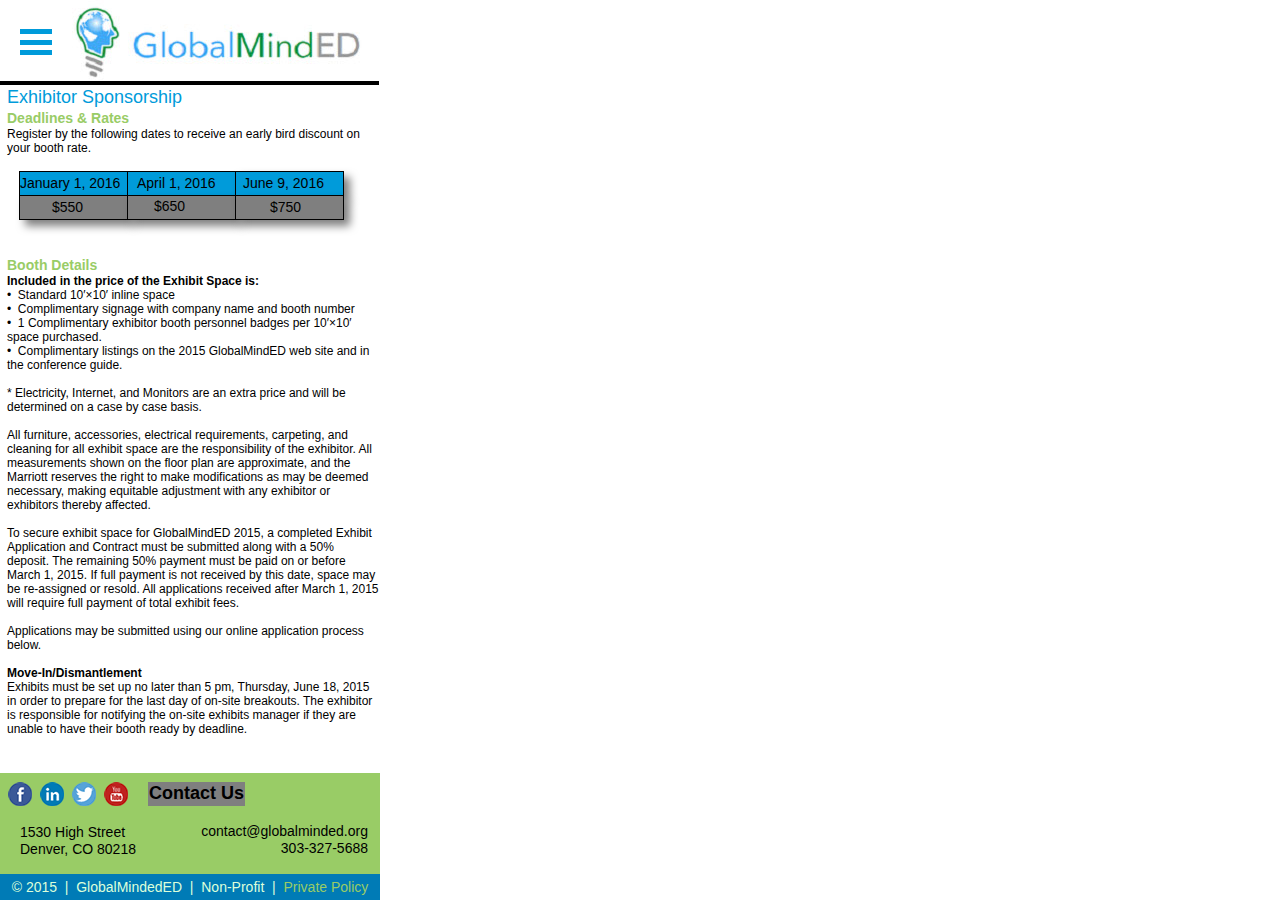
<file: conference-info.html>
<!DOCTYPE html>
<html class="html" lang="en-US">
 <head>

  <script type="text/javascript">
   if(typeof Muse == "undefined") window.Muse = {}; window.Muse.assets = {"required":["jquery-1.8.3.min.js", "museutils.js", "jquery.musemenu.js", "webpro.js", "musewpslideshow.js", "jquery.museoverlay.js", "touchswipe.js", "jquery.watch.js", "conference-info.css"], "outOfDate":[]};
</script>
  
  <meta http-equiv="Content-type" content="text/html;charset=UTF-8"/>
  <meta name="generator" content="2014.3.2.295"/>
  <title>CONFERENCE INFO</title>
  <meta name="viewport" content="width=380"/>
  <!-- CSS -->
  <link rel="stylesheet" type="text/css" href="css/site_global.css?422415861"/>
  <link rel="stylesheet" type="text/css" href="css/master_a-master.css?4175411981"/>
  <link rel="stylesheet" type="text/css" href="css/conference-info.css?364764439" id="pagesheet"/>
  <!-- Other scripts -->
  <script type="text/javascript">
   document.documentElement.className += ' js';
</script>
  <!-- JS includes -->
  <!--[if lt IE 9]>
  <script src="scripts/html5shiv.js?4241844378" type="text/javascript"></script>
  <![endif]-->
   </head>
 <body>

  <div class="clearfix" id="page"><!-- column -->
   <div class="position_content" id="page_position_content">
    <div class="PamphletWidget clearfix colelem" id="pamphletu2754"><!-- none box -->
     <div class="ThumbGroup clearfix grpelem" id="u2814"><!-- none box -->
      <div class="popup_anchor">
       <div class="Thumb popup_element" id="u2819"><!-- simple frame --></div>
      </div>
      <div class="popup_anchor">
       <div class="Thumb popup_element clearfix" id="u2815"><!-- column -->
        <div class="colelem" id="u2816"><!-- simple frame --></div>
        <div class="colelem" id="u2817"><!-- simple frame --></div>
        <div class="colelem" id="u2818"><!-- simple frame --></div>
       </div>
      </div>
     </div>
     <div class="popup_anchor" id="u2759popup">
      <div class="ContainerGroup clearfix" id="u2759"><!-- stack box -->
       <div class="Container grpelem" id="u2760"><!-- simple frame --></div>
       <div class="Container invi clearfix grpelem" id="u2761"><!-- group -->
        <nav class="MenuBar clearfix grpelem" id="menuu2762"><!-- vertical box -->
         <div class="MenuItemContainer clearfix colelem" id="u2770"><!-- horizontal box -->
          <a class="nonblock nontext MenuItem MenuItemWithSubMenu clearfix grpelem" id="u2773" href="index.html"><!-- horizontal box --><div class="MenuItemLabel clearfix grpelem" id="u2775-4"><!-- content --><p>HOME</p></div></a>
         </div>
         <div class="MenuItemContainer clearfix colelem" id="u3402"><!-- horizontal box -->
          <a class="nonblock nontext MenuItem MenuItemWithSubMenu clearfix grpelem" id="u3403" href="pre-conference.html"><!-- horizontal box --><div class="MenuItemLabel clearfix grpelem" id="u3406-4"><!-- content --><p>PRE-CONFERENCE</p></div></a>
         </div>
         <div class="MenuItemContainer clearfix colelem" id="u2791"><!-- horizontal box -->
          <a class="nonblock nontext MenuItem MenuItemWithSubMenu clearfix grpelem" id="u2792" href="conference.html"><!-- horizontal box --><div class="MenuItemLabel clearfix grpelem" id="u2793-4"><!-- content --><p>CONFERENCE</p></div></a>
         </div>
         <div class="MenuItemContainer clearfix colelem" id="u2798"><!-- horizontal box -->
          <a class="nonblock nontext MenuItem MenuItemWithSubMenu MuseMenuActive clearfix grpelem" id="u2799" href="conference-info.html"><!-- horizontal box --><div class="MenuItemLabel clearfix grpelem" id="u2800-4"><!-- content --><p>CONFERENCE INFO</p></div></a>
         </div>
         <div class="MenuItemContainer clearfix colelem" id="u2763"><!-- horizontal box -->
          <a class="nonblock nontext MenuItem MenuItemWithSubMenu clearfix grpelem" id="u2764" href="supporters.html"><!-- horizontal box --><div class="MenuItemLabel clearfix grpelem" id="u2765-4"><!-- content --><p>SUPPORTERS</p></div></a>
         </div>
         <div class="MenuItemContainer clearfix colelem" id="u2784"><!-- horizontal box -->
          <a class="nonblock nontext MenuItem MenuItemWithSubMenu clearfix grpelem" id="u2785" href="registration.html"><!-- horizontal box --><div class="MenuItemLabel clearfix grpelem" id="u2788-4"><!-- content --><p>REGISTRATION</p></div></a>
         </div>
         <div class="MenuItemContainer clearfix colelem" id="u2805"><!-- horizontal box -->
          <a class="nonblock nontext MenuItem MenuItemWithSubMenu clearfix grpelem" id="u2806" href="contact.html"><!-- horizontal box --><div class="MenuItemLabel clearfix grpelem" id="u2808-4"><!-- content --><p>CONTACT</p></div></a>
         </div>
        </nav>
       </div>
      </div>
     </div>
    </div>
    <div class="clearfix colelem" id="pu1273"><!-- group -->
     <div class="grpelem" id="u1273"><!-- simple frame --></div>
     <div class="clip_frame grpelem" id="u158"><!-- image -->
      <img class="block" id="u158_img" src="images/logo.jpg" alt="" width="315" height="80"/>
     </div>
    </div>
    <div class="colelem" id="u2290"><!-- simple frame --></div>
    <div class="clearfix colelem" id="u2906-4"><!-- content -->
     <p>Exhibitor Sponsorship</p>
    </div>
    <div class="clearfix colelem" id="pu2907-41"><!-- group -->
     <div class="clearfix grpelem" id="u2907-41"><!-- content -->
      <p id="u2907-2">Deadlines &amp; Rates</p>
      <p id="u2907-4">Register by the following dates to receive an early bird discount on your booth rate.</p>
      <p>&nbsp;</p>
      <p>&nbsp;</p>
      <p>&nbsp;</p>
      <p>&nbsp;</p>
      <p>&nbsp;</p>
      <p>&nbsp;</p>
      <p id="u2907-12">Booth Details</p>
      <p id="u2907-14">Included in the price of the Exhibit Space is:</p>
      <p id="u2907-16">•&nbsp; Standard 10′×10′ inline space</p>
      <p id="u2907-18">•&nbsp; Complimentary signage with company name and booth number</p>
      <p id="u2907-20">•&nbsp; 1 Complimentary exhibitor booth personnel badges per 10′×10′ space purchased.</p>
      <p id="u2907-22">•&nbsp; Complimentary listings on the 2015 GlobalMindED web site and in the conference guide.</p>
      <p id="u2907-23">&nbsp;</p>
      <p id="u2907-25">* Electricity, Internet, and Monitors are an extra price and will be determined on a case by case basis.</p>
      <p id="u2907-26">&nbsp;</p>
      <p id="u2907-28">All furniture, accessories, electrical requirements, carpeting, and cleaning for all exhibit space are the responsibility of the exhibitor. All measurements shown on the floor plan are approximate, and the Marriott reserves the right to make modifications as may be deemed necessary, making equitable adjustment with any exhibitor or exhibitors thereby affected.</p>
      <p id="u2907-29">&nbsp;</p>
      <p id="u2907-31">To secure exhibit space for GlobalMindED 2015, a completed Exhibit Application and Contract must be submitted along with a 50% deposit. The remaining 50% payment must be paid on or before March 1, 2015. If full payment is not received by this date, space may be re-assigned or resold. All applications received after March 1, 2015 will require full payment of total exhibit fees.</p>
      <p id="u2907-32">&nbsp;</p>
      <p id="u2907-34">Applications may be submitted using our online application process below.</p>
      <p id="u2907-35">&nbsp;</p>
      <p id="u2907-37">Move-In/Dismantlement</p>
      <p id="u2907-39">Exhibits must be set up no later than 5 pm, Thursday, June 18, 2015 in order to prepare for the last day of on-site breakouts. The exhibitor is responsible for notifying the on-site exhibits manager if they are unable to have their booth ready by deadline.</p>
     </div>
     <div class="grpelem" id="u3205"><!-- simple frame --></div>
     <div class="shadow clearfix grpelem" id="u3206"><!-- group -->
      <div class="clearfix grpelem" id="u3214-4"><!-- content -->
       <p>$550</p>
      </div>
     </div>
     <div class="clearfix grpelem" id="u3207"><!-- group -->
      <div class="clearfix grpelem" id="u3212-4"><!-- content -->
       <p>April 1, 2016</p>
      </div>
     </div>
     <div class="shadow clearfix grpelem" id="u3208"><!-- group -->
      <div class="clearfix grpelem" id="u3215-4"><!-- content -->
       <p>$650</p>
      </div>
     </div>
     <div class="shadow clearfix grpelem" id="u3209"><!-- group -->
      <div class="clearfix grpelem" id="u3213-4"><!-- content -->
       <p>June 9, 2016</p>
      </div>
     </div>
     <div class="shadow clearfix grpelem" id="u3210"><!-- group -->
      <div class="clearfix grpelem" id="u3216-4"><!-- content -->
       <p>$750</p>
      </div>
     </div>
     <div class="clearfix grpelem" id="u3211-4"><!-- content -->
      <p>January 1, 2016</p>
     </div>
    </div>
    <div class="verticalspacer"></div>
    <div class="clearfix colelem" id="u176"><!-- column -->
     <div class="clearfix colelem" id="pu183"><!-- group -->
      <div class="clip_frame grpelem" id="u183"><!-- image -->
       <img class="block" id="u183_img" src="images/icons-fb.png" alt="" width="24" height="24"/>
      </div>
      <div class="clip_frame grpelem" id="u189"><!-- image -->
       <img class="block" id="u189_img" src="images/icons-in.png" alt="" width="24" height="24"/>
      </div>
      <div class="clip_frame grpelem" id="u195"><!-- image -->
       <img class="block" id="u195_img" src="images/icons-tw.png" alt="" width="24" height="24"/>
      </div>
      <div class="clip_frame grpelem" id="u207"><!-- image -->
       <img class="block" id="u207_img" src="images/icon-yt.png" alt="" width="24" height="24"/>
      </div>
      <div class="clearfix grpelem" id="u180-4"><!-- content -->
       <p>Contact Us</p>
      </div>
     </div>
     <div class="clearfix colelem" id="pu181-6"><!-- group -->
      <div class="clearfix grpelem" id="u181-6"><!-- content -->
       <p>1530 High Street</p>
       <p>Denver, CO 80218</p>
      </div>
      <div class="clearfix grpelem" id="u182-6"><!-- content -->
       <p>contact@globalminded.org</p>
       <p>303-327-5688</p>
      </div>
     </div>
    </div>
    <div class="clearfix colelem" id="pu124"><!-- group -->
     <div class="clearfix grpelem" id="u124"><!-- group -->
      <div class="clearfix grpelem" id="u125-6"><!-- content -->
       <p>© 2015&nbsp; |&nbsp; GlobalMindedED&nbsp; |&nbsp; Non-Profit&nbsp; |&nbsp; <span><span id="u125-2">Private Policy</span></span></p>
      </div>
     </div>
     <a class="nonblock nontext grpelem" id="u3077" href="policy.html"><!-- simple frame --></a>
    </div>
   </div>
  </div>
  <!-- JS includes -->
  <script type="text/javascript">
   if (document.location.protocol != 'https:') document.write('\x3Cscript src="http://musecdn2.businesscatalyst.com/scripts/4.0/jquery-1.8.3.min.js" type="text/javascript">\x3C/script>');
</script>
  <script type="text/javascript">
   window.jQuery || document.write('\x3Cscript src="scripts/jquery-1.8.3.min.js" type="text/javascript">\x3C/script>');
</script>
  <script src="scripts/museutils.js?521960461" type="text/javascript"></script>
  <script src="scripts/jquery.musemenu.js?397543671" type="text/javascript"></script>
  <script src="scripts/webpro.js?220831917" type="text/javascript"></script>
  <script src="scripts/musewpslideshow.js?224651946" type="text/javascript"></script>
  <script src="scripts/jquery.museoverlay.js?276313855" type="text/javascript"></script>
  <script src="scripts/touchswipe.js?325405309" type="text/javascript"></script>
  <script src="scripts/jquery.watch.js?56779320" type="text/javascript"></script>
  <!-- Other scripts -->
  <script type="text/javascript">
   $(document).ready(function() { try {
(function(){var a={},b=function(a){if(a.match(/^rgb/))return a=a.replace(/\s+/g,"").match(/([\d\,]+)/gi)[0].split(","),(parseInt(a[0])<<16)+(parseInt(a[1])<<8)+parseInt(a[2]);if(a.match(/^\#/))return parseInt(a.substr(1),16);return 0};(function(){$('link[type="text/css"]').each(function(){var b=($(this).attr("href")||"").match(/\/?css\/([\w\-]+\.css)\?(\d+)/);b&&b[1]&&b[2]&&(a[b[1]]=b[2])})})();(function(){$("body").append('<div class="version" style="display:none; width:1px; height:1px;"></div>');
for(var c=$(".version"),d=0;d<Muse.assets.required.length;){var f=Muse.assets.required[d],g=f.match(/([\w\-\.]+)\.(\w+)$/),k=g&&g[1]?g[1]:null,g=g&&g[2]?g[2]:null;switch(g.toLowerCase()){case "css":k=k.replace(/\W/gi,"_").replace(/^([^a-z])/gi,"_$1");c.addClass(k);var g=b(c.css("color")),h=b(c.css("background-color"));g!=0||h!=0?(Muse.assets.required.splice(d,1),"undefined"!=typeof a[f]&&(g!=a[f]>>>24||h!=(a[f]&16777215))&&Muse.assets.outOfDate.push(f)):d++;c.removeClass(k);break;case "js":k.match(/^jquery-[\d\.]+/gi)&&
typeof $!="undefined"?Muse.assets.required.splice(d,1):d++;break;default:throw Error("Unsupported file type: "+g);}}c.remove();if(Muse.assets.outOfDate.length||Muse.assets.required.length)c="Some files on the server may be missing or incorrect. Clear browser cache and try again. If the problem persists please contact website author.",(d=location&&location.search&&location.search.match&&location.search.match(/muse_debug/gi))&&Muse.assets.outOfDate.length&&(c+="\nOut of date: "+Muse.assets.outOfDate.join(",")),d&&Muse.assets.required.length&&(c+="\nMissing: "+Muse.assets.required.join(",")),alert(c)})()})();/* body */
Muse.Utils.transformMarkupToFixBrowserProblemsPreInit();/* body */
Muse.Utils.prepHyperlinks(true);/* body */
Muse.Utils.initWidget('.MenuBar', function(elem) { return $(elem).museMenu(); });/* unifiedNavBar */
Muse.Utils.initWidget('#pamphletu2754', function(elem) { new WebPro.Widget.ContentSlideShow(elem, {contentLayout_runtime:'stack',event:'click',deactivationEvent:'none',autoPlay:false,displayInterval:3000,transitionStyle:'horizontal',transitionDuration:600,hideAllContentsFirst:false,shuffle:false,enableSwipe:true,resumeAutoplay:true,resumeAutoplayInterval:3000,playOnce:false}); });/* #pamphletu2754 */
Muse.Utils.fullPage('#page');/* 100% height page */
Muse.Utils.showWidgetsWhenReady();/* body */
Muse.Utils.transformMarkupToFixBrowserProblems();/* body */
} catch(e) { if (e && 'function' == typeof e.notify) e.notify(); else Muse.Assert.fail('Error calling selector function:' + e); }});
</script>
   </body>
</html>
</file>
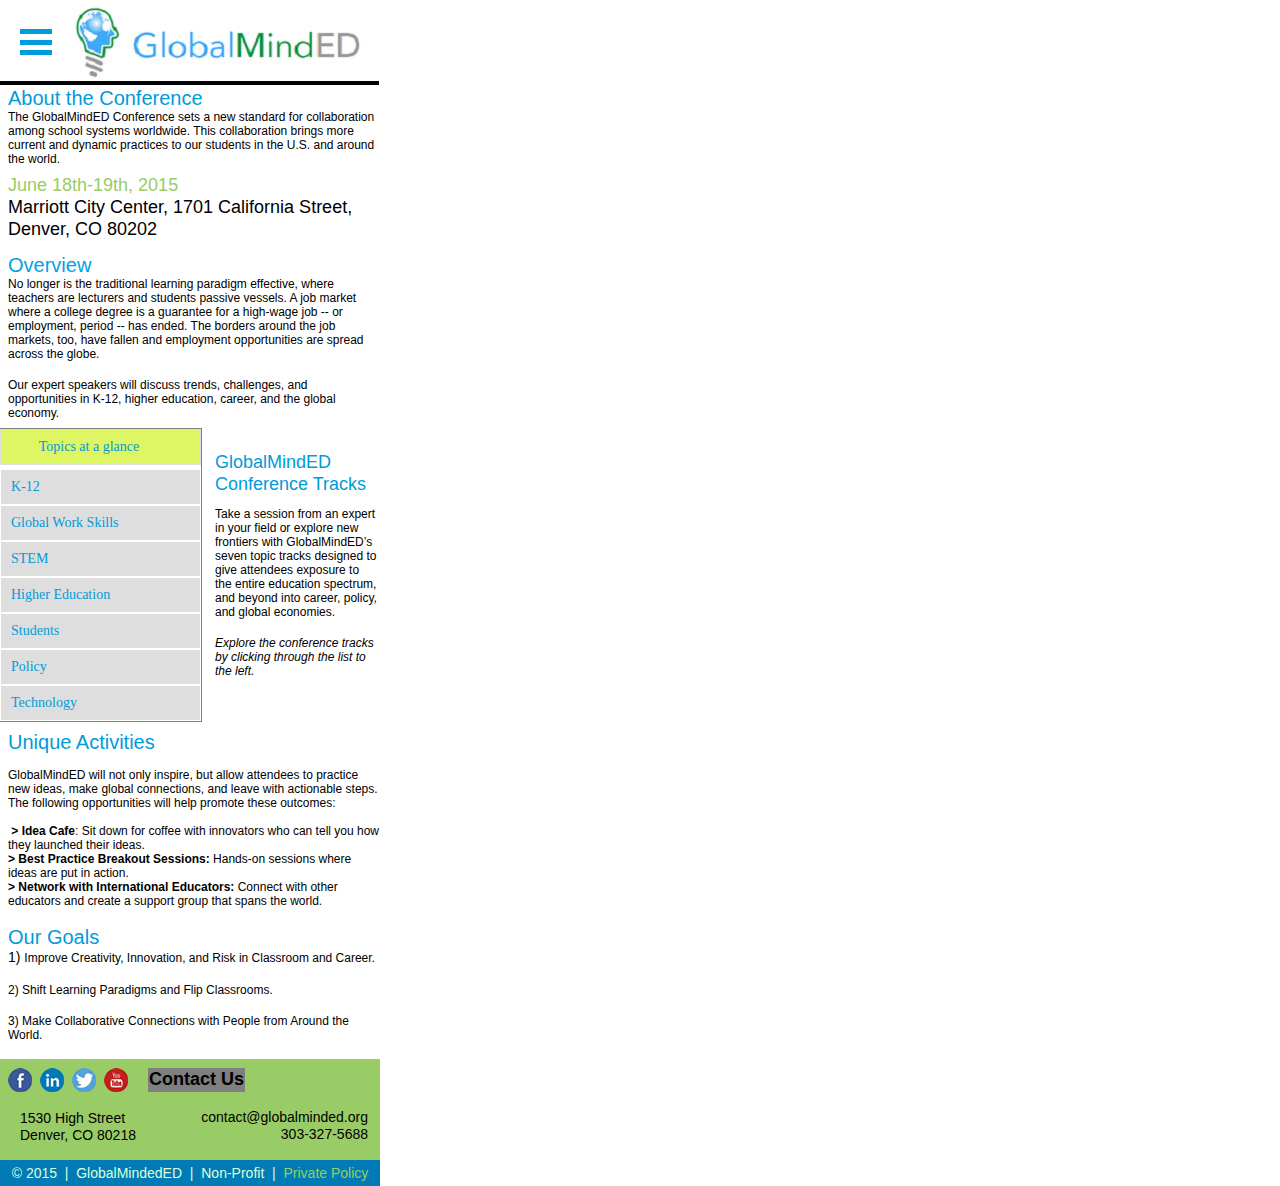
<file: conference.html>
<!DOCTYPE html>
<html class="html" lang="en-US">
 <head>

  <script type="text/javascript">
   if(typeof Muse == "undefined") window.Muse = {}; window.Muse.assets = {"required":["jquery-1.8.3.min.js", "museutils.js", "jquery.musemenu.js", "webpro.js", "musewpslideshow.js", "jquery.museoverlay.js", "touchswipe.js", "jquery.watch.js", "musewpdisclosure.js", "conference.css"], "outOfDate":[]};
</script>
  
  <meta http-equiv="Content-type" content="text/html;charset=UTF-8"/>
  <meta name="generator" content="2014.3.2.295"/>
  <title>CONFERENCE</title>
  <meta name="viewport" content="width=380"/>
  <!-- CSS -->
  <link rel="stylesheet" type="text/css" href="css/site_global.css?422415861"/>
  <link rel="stylesheet" type="text/css" href="css/master_a-master.css?4175411981"/>
  <link rel="stylesheet" type="text/css" href="css/conference.css?3950970774" id="pagesheet"/>
  <!-- Other scripts -->
  <script type="text/javascript">
   document.documentElement.className += ' js';
</script>
  <!-- JS includes -->
  <!--[if lt IE 9]>
  <script src="scripts/html5shiv.js?4241844378" type="text/javascript"></script>
  <![endif]-->
   </head>
 <body>

  <div class="clearfix" id="page"><!-- column -->
   <div class="position_content" id="page_position_content">
    <div class="PamphletWidget clearfix colelem" id="pamphletu2291"><!-- none box -->
     <div class="ThumbGroup clearfix grpelem" id="u2294"><!-- none box -->
      <div class="popup_anchor">
       <div class="Thumb popup_element" id="u2295"><!-- simple frame --></div>
      </div>
      <div class="popup_anchor">
       <div class="Thumb popup_element clearfix" id="u2296"><!-- column -->
        <div class="colelem" id="u2297"><!-- simple frame --></div>
        <div class="colelem" id="u2299"><!-- simple frame --></div>
        <div class="colelem" id="u2298"><!-- simple frame --></div>
       </div>
      </div>
     </div>
     <div class="popup_anchor" id="u2300popup">
      <div class="ContainerGroup clearfix" id="u2300"><!-- stack box -->
       <div class="Container grpelem" id="u2338"><!-- simple frame --></div>
       <div class="Container invi clearfix grpelem" id="u2301"><!-- group -->
        <nav class="MenuBar clearfix grpelem" id="menuu2302"><!-- vertical box -->
         <div class="MenuItemContainer clearfix colelem" id="u2303"><!-- horizontal box -->
          <a class="nonblock nontext MenuItem MenuItemWithSubMenu clearfix grpelem" id="u2306" href="index.html"><!-- horizontal box --><div class="MenuItemLabel clearfix grpelem" id="u2308-4"><!-- content --><p>HOME</p></div></a>
         </div>
         <div class="MenuItemContainer clearfix colelem" id="u3423"><!-- horizontal box -->
          <a class="nonblock nontext MenuItem MenuItemWithSubMenu clearfix grpelem" id="u3424" href="pre-conference.html"><!-- horizontal box --><div class="MenuItemLabel clearfix grpelem" id="u3426-4"><!-- content --><p>PRE-CONFERENCE</p></div></a>
         </div>
         <div class="MenuItemContainer clearfix colelem" id="u2324"><!-- horizontal box -->
          <a class="nonblock nontext MenuItem MenuItemWithSubMenu MuseMenuActive clearfix grpelem" id="u2325" href="conference.html"><!-- horizontal box --><div class="MenuItemLabel clearfix grpelem" id="u2327-4"><!-- content --><p>CONFERENCE</p></div></a>
         </div>
         <div class="MenuItemContainer clearfix colelem" id="u2643"><!-- horizontal box -->
          <a class="nonblock nontext MenuItem MenuItemWithSubMenu clearfix grpelem" id="u2646" href="conference-info.html"><!-- horizontal box --><div class="MenuItemLabel clearfix grpelem" id="u2648-4"><!-- content --><p>CONFERENCE INFO</p></div></a>
         </div>
         <div class="MenuItemContainer clearfix colelem" id="u2688"><!-- horizontal box -->
          <a class="nonblock nontext MenuItem MenuItemWithSubMenu clearfix grpelem" id="u2691" href="supporters.html"><!-- horizontal box --><div class="MenuItemLabel clearfix grpelem" id="u2694-4"><!-- content --><p>SUPPORTERS</p></div></a>
         </div>
         <div class="MenuItemContainer clearfix colelem" id="u2317"><!-- horizontal box -->
          <a class="nonblock nontext MenuItem MenuItemWithSubMenu clearfix grpelem" id="u2318" href="registration.html"><!-- horizontal box --><div class="MenuItemLabel clearfix grpelem" id="u2321-4"><!-- content --><p>REGISTRATION</p></div></a>
         </div>
         <div class="MenuItemContainer clearfix colelem" id="u2331"><!-- horizontal box -->
          <a class="nonblock nontext MenuItem MenuItemWithSubMenu clearfix grpelem" id="u2332" href="contact.html"><!-- horizontal box --><div class="MenuItemLabel clearfix grpelem" id="u2333-4"><!-- content --><p>CONTACT</p></div></a>
         </div>
        </nav>
       </div>
      </div>
     </div>
    </div>
    <div class="clearfix colelem" id="pu1273"><!-- group -->
     <div class="grpelem" id="u1273"><!-- simple frame --></div>
     <div class="clip_frame grpelem" id="u158"><!-- image -->
      <img class="block" id="u158_img" src="images/logo.jpg" alt="" width="315" height="80"/>
     </div>
    </div>
    <div class="colelem" id="u2290"><!-- simple frame --></div>
    <div class="clearfix colelem" id="u2447-4"><!-- content -->
     <p>About the Conference</p>
    </div>
    <div class="clearfix colelem" id="u2448-4"><!-- content -->
     <p>The GlobalMindED Conference sets a new standard for collaboration among school systems worldwide. This collaboration brings more current and dynamic practices to our students in the U.S. and around the world.</p>
    </div>
    <div class="clearfix colelem" id="u2449-6"><!-- content -->
     <p id="u2449-2">June 18th-19th, 2015</p>
     <p>Marriott City Center, 1701 California Street, Denver, CO 80202</p>
    </div>
    <div class="clearfix colelem" id="u2450-9"><!-- content -->
     <p id="u2450-2">Overview</p>
     <p id="u2450-4">No longer is the traditional learning paradigm effective, where teachers are lecturers and students passive vessels. A job market where a college degree is a guarantee for a high-wage job -- or employment, period -- has ended. The borders around the job markets, too, have fallen and employment opportunities are spread across the globe.</p>
     <p>&nbsp;</p>
     <p id="u2450-7">Our expert speakers will discuss trends, challenges, and opportunities in K-12, higher education, career, and the global economy.</p>
    </div>
    <div class="clearfix colelem" id="paccordionu2451"><!-- group -->
     <ul class="AccordionWidget clearfix grpelem" id="accordionu2451"><!-- vertical box -->
      <li class="AccordionPanel clearfix colelem" id="u2599"><!-- vertical box --><div class="AccordionPanelTab clearfix colelem" id="u2604-4"><!-- content --><p>&nbsp;&nbsp;&nbsp;&nbsp;&nbsp;&nbsp;&nbsp; Topics at a glance</p></div><div class="AccordionPanelContent colelem" id="u2600"><!-- simple frame --></div></li>
      <li class="AccordionPanel clearfix colelem" id="u2452"><!-- vertical box --><div class="AccordionPanelTab clearfix colelem" id="u2455-4"><!-- content --><p>K-12</p></div><div class="AccordionPanelContent disn clearfix colelem" id="u2453"><!-- group --><div class="clearfix grpelem" id="u2466-20"><!-- content --><p>&gt; Flipped Classroom</p><p>&gt; College Readiness</p><p>&gt; Habits of Mind</p><p>&gt; Practical Learning</p><p>&gt; Achievement Gap</p><p>&gt; Opportunity Gap</p><p>&gt; Critical &amp; Creative Thinking</p><p>&gt; Social &amp; Emotional Learning</p><p>&gt; Facilitating Coaching</p></div></div></li>
      <li class="AccordionPanel clearfix colelem" id="u2460"><!-- vertical box --><div class="AccordionPanelTab clearfix colelem" id="u2463-4"><!-- content --><p>Global Work Skills</p></div><div class="AccordionPanelContent disn clearfix colelem" id="u2461"><!-- group --><div class="clearfix grpelem" id="u2488-31"><!-- content --><p>&gt; Flat World</p><p><span id="u2488-3">&gt; </span>Global Landscape</p><p><span id="u2488-6">&gt; </span>Women in STEM</p><p><span id="u2488-9">&gt; </span>Global Business Skills</p><p><span id="u2488-12">&gt; </span>Skills for Tomorrow</p><p><span id="u2488-15">&gt; </span>Jobs of the Future</p><p><span id="u2488-18">&gt; </span>Top Skills for New Hires</p><p><span id="u2488-21">&gt; </span>Passion</p><p><span id="u2488-24">&gt; </span>Entrepreneurship</p><p><span id="u2488-27">&gt; </span>Technology</p></div></div></li>
      <li class="AccordionPanel clearfix colelem" id="u2495"><!-- vertical box --><div class="AccordionPanelTab clearfix colelem" id="u2496-4"><!-- content --><p>STEM</p></div><div class="AccordionPanelContent disn clearfix colelem" id="u2497"><!-- group --><div class="clearfix grpelem" id="u2502-30"><!-- content --><p>&gt; In the K-12 Classroom</p><p><span id="u2502-3">&gt; </span>Early Exposure</p><p>&gt; STEM in the Future</p><p><span id="u2502-8">&gt; </span>World vs. US</p><p><span id="u2502-11">&gt; </span>Greatest Innovations</p><p><span id="u2502-14">&gt; </span>Young Innovators</p><p><span id="u2502-17">&gt; </span>Practical STEM</p><p><span id="u2502-20">&gt; </span>STEM &amp; Technology</p><p><span id="u2502-23">&gt; </span>STEAM</p><p><span id="u2502-26">&gt; </span>Project-based STEM and Industry</p></div></div></li>
      <li class="AccordionPanel clearfix colelem" id="u2456"><!-- vertical box --><div class="AccordionPanelTab clearfix colelem" id="u2459-4"><!-- content --><p>Higher Education</p></div><div class="AccordionPanelContent disn clearfix colelem" id="u2457"><!-- group --><div class="clearfix grpelem" id="u2473-30"><!-- content --><p>&gt; Transition Success for Freshmen</p><p><span id="u2473-3">&gt; </span>Remediation</p><p><span id="u2473-6">&gt; </span>Completion</p><p><span id="u2473-9">&gt; </span>Readiness</p><p><span id="u2473-12">&gt; </span>Achievement</p><p><span id="u2473-15">&gt; </span>Community</p><p>&gt; First-Generation</p><p><span id="u2473-20">&gt; </span>Internships/Practical Learning</p><p><span id="u2473-23">&gt; </span>Specific Populations</p><p><span id="u2473-26">&gt; </span>Success for Differently-Abled</p></div></div></li>
      <li class="AccordionPanel clearfix colelem" id="u2509"><!-- vertical box --><div class="AccordionPanelTab clearfix colelem" id="u2510-4"><!-- content --><p>Students</p></div><div class="AccordionPanelContent disn clearfix colelem" id="u2511"><!-- group --><div class="clearfix grpelem" id="u2516-34"><!-- content --><p>&gt; Young Innovators</p><p><span id="u2516-3">&gt; </span>Change Agents</p><p><span id="u2516-6">&gt; </span>Socially Conscious</p><p><span id="u2516-9">&gt; </span>Practical skills</p><p><span id="u2516-12">&gt; </span>Leadership</p><p><span id="u2516-15">&gt; </span>Global Issues</p><p><span id="u2516-18">&gt; </span>Robotics</p><p><span id="u2516-21">&gt; </span>Gap-year Entrepreneurs</p><p><span id="u2516-24">&gt; </span>Non-Traditional Students</p><p><span id="u2516-27">&gt; </span>Homeschooling</p><p><span id="u2516-30">&gt; </span>Experiential Learning</p></div></div></li>
      <li class="AccordionPanel clearfix colelem" id="u2523"><!-- vertical box --><div class="AccordionPanelTab clearfix colelem" id="u2528-4"><!-- content --><p>Policy</p></div><div class="AccordionPanelContent disn clearfix colelem" id="u2524"><!-- group --><div class="clearfix grpelem" id="u2530-25"><!-- content --><p>&gt; Change from the Top</p><p><span id="u2530-3">&gt; </span>Collaboration Models</p><p><span id="u2530-6">&gt; </span>Teachers Unions that Thrive</p><p><span id="u2530-9">&gt; </span>Government Support Innovation</p><p><span id="u2530-12">&gt; </span>Boards of Education and Future Thinking</p><p><span id="u2530-15">&gt; </span>Assessment Policies</p><p><span id="u2530-18">&gt; </span>New Paradigm Accountability</p><p><span id="u2530-21">&gt; </span>Disability Success</p></div></div></li>
      <li class="AccordionPanel clearfix colelem" id="u2537"><!-- vertical box --><div class="AccordionPanelTab clearfix colelem" id="u2538-4"><!-- content --><p>Technology</p></div><div class="AccordionPanelContent disn clearfix colelem" id="u2539"><!-- group --><div class="clearfix grpelem" id="u2544-37"><!-- content --><p>&gt; Edtech in the Classroom</p><p><span id="u2544-3">&gt; </span>Edtech outside of the Classroom</p><p><span id="u2544-6">&gt; </span>Mobile Learning</p><p><span id="u2544-9">&gt; </span>Tech Workplace</p><p><span id="u2544-12">&gt; </span>Technology &amp; STEM</p><p><span id="u2544-15">&gt; </span>Online Learning</p><p><span id="u2544-18">&gt; </span>Initiative-driven Learning</p><p><span id="u2544-21">&gt; </span>MOOCs</p><p><span id="u2544-24">&gt; </span>Programming&nbsp; Careers</p><p><span id="u2544-27">&gt; </span>Alternatives to College</p><p><span id="u2544-30">&gt; </span>Learning Pitfalls</p><p><span id="u2544-33">&gt; </span>Digital Citizenship</p></div></div></li>
     </ul>
     <div class="clearfix grpelem" id="pu2614-4"><!-- column -->
      <div class="clearfix colelem" id="u2614-4"><!-- content -->
       <p>&nbsp;&nbsp;&nbsp;&nbsp; GlobalMindED&nbsp;&nbsp;&nbsp;&nbsp;&nbsp;&nbsp;&nbsp; Conference Tracks</p>
      </div>
      <div class="clearfix colelem" id="u2615-7"><!-- content -->
       <p id="u2615-2">Take a session from an expert in your field or explore new frontiers with GlobalMindED’s seven topic tracks designed to give attendees exposure to the entire education spectrum, and beyond into career, policy, and global economies.</p>
       <p>&nbsp;</p>
       <p id="u2615-5">Explore the conference tracks by clicking through the list to the left.</p>
      </div>
     </div>
    </div>
    <div class="clearfix colelem" id="u2617-18"><!-- content -->
     <p id="u2617-2">Unique Activities</p>
     <p id="u2617-3">&nbsp;</p>
     <p id="u2617-5">GlobalMindED will not only inspire, but allow attendees to practice new ideas, make global connections, and leave with actionable steps. The following opportunities will help promote these outcomes:</p>
     <p id="u2617-6">&nbsp;</p>
     <p id="u2617-10">&nbsp;<span id="u2617-8">&gt; Idea Cafe</span>: Sit down for coffee with innovators who can tell you how they launched their ideas.</p>
     <p id="u2617-13"><span id="u2617-11">&gt; Best Practice Breakout Sessions: </span><span id="u2617-12">Hands-on sessions where ideas are put in action.</span></p>
     <p id="u2617-16"><span id="u2617-14">&gt; Network with International Educators: </span><span id="u2617-15">Connect with other educators and create a support group that spans the world.</span></p>
    </div>
    <div class="clearfix colelem" id="u2618-13"><!-- content -->
     <p id="u2618-2">Our Goals</p>
     <p id="u2618-5"><span id="u2618-3">1) </span><span id="u2618-4">Improve Creativity, Innovation, and Risk in Classroom and Career.</span></p>
     <p id="u2618-6">&nbsp;</p>
     <p id="u2618-8"><span id="u2618-7">2) Shift Learning Paradigms and Flip Classrooms.</span></p>
     <p id="u2618-9">&nbsp;</p>
     <p id="u2618-11"><span id="u2618-10">3) Make Collaborative Connections with People from Around the World.</span></p>
    </div>
    <div class="verticalspacer"></div>
    <div class="clearfix colelem" id="u176"><!-- column -->
     <div class="clearfix colelem" id="pu183"><!-- group -->
      <div class="clip_frame grpelem" id="u183"><!-- image -->
       <img class="block" id="u183_img" src="images/icons-fb.png" alt="" width="24" height="24"/>
      </div>
      <div class="clip_frame grpelem" id="u189"><!-- image -->
       <img class="block" id="u189_img" src="images/icons-in.png" alt="" width="24" height="24"/>
      </div>
      <div class="clip_frame grpelem" id="u195"><!-- image -->
       <img class="block" id="u195_img" src="images/icons-tw.png" alt="" width="24" height="24"/>
      </div>
      <div class="clip_frame grpelem" id="u207"><!-- image -->
       <img class="block" id="u207_img" src="images/icon-yt.png" alt="" width="24" height="24"/>
      </div>
      <div class="clearfix grpelem" id="u180-4"><!-- content -->
       <p>Contact Us</p>
      </div>
     </div>
     <div class="clearfix colelem" id="pu181-6"><!-- group -->
      <div class="clearfix grpelem" id="u181-6"><!-- content -->
       <p>1530 High Street</p>
       <p>Denver, CO 80218</p>
      </div>
      <div class="clearfix grpelem" id="u182-6"><!-- content -->
       <p>contact@globalminded.org</p>
       <p>303-327-5688</p>
      </div>
     </div>
    </div>
    <div class="clearfix colelem" id="pu124"><!-- group -->
     <div class="clearfix grpelem" id="u124"><!-- group -->
      <div class="clearfix grpelem" id="u125-6"><!-- content -->
       <p>© 2015&nbsp; |&nbsp; GlobalMindedED&nbsp; |&nbsp; Non-Profit&nbsp; |&nbsp; <span><span id="u125-2">Private Policy</span></span></p>
      </div>
     </div>
     <a class="nonblock nontext grpelem" id="u3077" href="policy.html"><!-- simple frame --></a>
    </div>
   </div>
  </div>
  <!-- JS includes -->
  <script type="text/javascript">
   if (document.location.protocol != 'https:') document.write('\x3Cscript src="http://musecdn2.businesscatalyst.com/scripts/4.0/jquery-1.8.3.min.js" type="text/javascript">\x3C/script>');
</script>
  <script type="text/javascript">
   window.jQuery || document.write('\x3Cscript src="scripts/jquery-1.8.3.min.js" type="text/javascript">\x3C/script>');
</script>
  <script src="scripts/museutils.js?521960461" type="text/javascript"></script>
  <script src="scripts/jquery.musemenu.js?397543671" type="text/javascript"></script>
  <script src="scripts/webpro.js?220831917" type="text/javascript"></script>
  <script src="scripts/musewpslideshow.js?224651946" type="text/javascript"></script>
  <script src="scripts/jquery.museoverlay.js?276313855" type="text/javascript"></script>
  <script src="scripts/touchswipe.js?325405309" type="text/javascript"></script>
  <script src="scripts/musewpdisclosure.js?4110183178" type="text/javascript"></script>
  <script src="scripts/jquery.watch.js?56779320" type="text/javascript"></script>
  <!-- Other scripts -->
  <script type="text/javascript">
   $(document).ready(function() { try {
(function(){var a={},b=function(a){if(a.match(/^rgb/))return a=a.replace(/\s+/g,"").match(/([\d\,]+)/gi)[0].split(","),(parseInt(a[0])<<16)+(parseInt(a[1])<<8)+parseInt(a[2]);if(a.match(/^\#/))return parseInt(a.substr(1),16);return 0};(function(){$('link[type="text/css"]').each(function(){var b=($(this).attr("href")||"").match(/\/?css\/([\w\-]+\.css)\?(\d+)/);b&&b[1]&&b[2]&&(a[b[1]]=b[2])})})();(function(){$("body").append('<div class="version" style="display:none; width:1px; height:1px;"></div>');
for(var c=$(".version"),d=0;d<Muse.assets.required.length;){var f=Muse.assets.required[d],g=f.match(/([\w\-\.]+)\.(\w+)$/),k=g&&g[1]?g[1]:null,g=g&&g[2]?g[2]:null;switch(g.toLowerCase()){case "css":k=k.replace(/\W/gi,"_").replace(/^([^a-z])/gi,"_$1");c.addClass(k);var g=b(c.css("color")),h=b(c.css("background-color"));g!=0||h!=0?(Muse.assets.required.splice(d,1),"undefined"!=typeof a[f]&&(g!=a[f]>>>24||h!=(a[f]&16777215))&&Muse.assets.outOfDate.push(f)):d++;c.removeClass(k);break;case "js":k.match(/^jquery-[\d\.]+/gi)&&
typeof $!="undefined"?Muse.assets.required.splice(d,1):d++;break;default:throw Error("Unsupported file type: "+g);}}c.remove();if(Muse.assets.outOfDate.length||Muse.assets.required.length)c="Some files on the server may be missing or incorrect. Clear browser cache and try again. If the problem persists please contact website author.",(d=location&&location.search&&location.search.match&&location.search.match(/muse_debug/gi))&&Muse.assets.outOfDate.length&&(c+="\nOut of date: "+Muse.assets.outOfDate.join(",")),d&&Muse.assets.required.length&&(c+="\nMissing: "+Muse.assets.required.join(",")),alert(c)})()})();/* body */
Muse.Utils.transformMarkupToFixBrowserProblemsPreInit();/* body */
Muse.Utils.prepHyperlinks(true);/* body */
Muse.Utils.initWidget('.MenuBar', function(elem) { return $(elem).museMenu(); });/* unifiedNavBar */
Muse.Utils.initWidget('#pamphletu2291', function(elem) { new WebPro.Widget.ContentSlideShow(elem, {contentLayout_runtime:'stack',event:'click',deactivationEvent:'none',autoPlay:false,displayInterval:3000,transitionStyle:'horizontal',transitionDuration:600,hideAllContentsFirst:false,shuffle:false,enableSwipe:true,resumeAutoplay:true,resumeAutoplayInterval:3000,playOnce:false}); });/* #pamphletu2291 */
Muse.Utils.initWidget('#accordionu2451', function(elem) { return new WebPro.Widget.Accordion(elem, {canCloseAll:false,defaultIndex:0}); });/* #accordionu2451 */
Muse.Utils.fullPage('#page');/* 100% height page */
Muse.Utils.showWidgetsWhenReady();/* body */
Muse.Utils.transformMarkupToFixBrowserProblems();/* body */
} catch(e) { if (e && 'function' == typeof e.notify) e.notify(); else Muse.Assert.fail('Error calling selector function:' + e); }});
</script>
   </body>
</html>
</file>
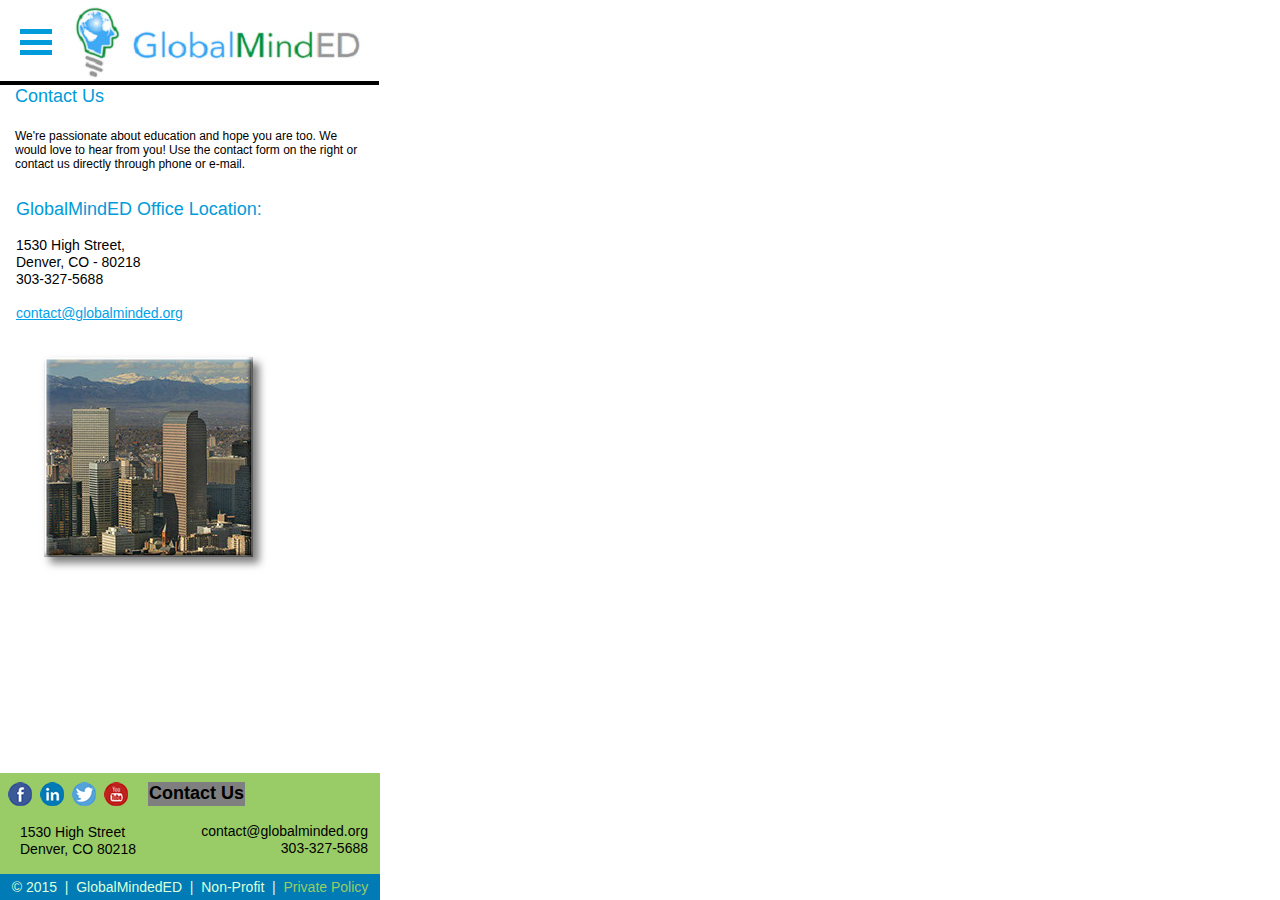
<file: contact.html>
<!DOCTYPE html>
<html class="html" lang="en-US">
 <head>

  <script type="text/javascript">
   if(typeof Muse == "undefined") window.Muse = {}; window.Muse.assets = {"required":["jquery-1.8.3.min.js", "museutils.js", "jquery.musemenu.js", "webpro.js", "musewpslideshow.js", "jquery.museoverlay.js", "touchswipe.js", "jquery.watch.js", "contact.css"], "outOfDate":[]};
</script>
  
  <meta http-equiv="Content-type" content="text/html;charset=UTF-8"/>
  <meta name="generator" content="2014.3.2.295"/>
  <title>CONTACT</title>
  <meta name="viewport" content="width=380"/>
  <!-- CSS -->
  <link rel="stylesheet" type="text/css" href="css/site_global.css?422415861"/>
  <link rel="stylesheet" type="text/css" href="css/master_a-master.css?4175411981"/>
  <link rel="stylesheet" type="text/css" href="css/contact.css?3886389474" id="pagesheet"/>
  <!-- Other scripts -->
  <script type="text/javascript">
   document.documentElement.className += ' js';
</script>
  <!-- JS includes -->
  <!--[if lt IE 9]>
  <script src="scripts/html5shiv.js?4241844378" type="text/javascript"></script>
  <![endif]-->
   </head>
 <body>

  <!--HTML Widget code-->
  
<div id="fb-root"></div>
<script>
(function(d, s, id) {
  var js, fjs = d.getElementsByTagName(s)[0];
  if (d.getElementById(id)) return;
  js = d.createElement(s); js.id = id;
  js.src = "//connect.facebook.net/en_US/all.js#xfbml=1";
  fjs.parentNode.insertBefore(js, fjs);
}(document, 'script', 'facebook-jssdk'));
</script>

  
  <div class="clearfix" id="page"><!-- column -->
   <div class="position_content" id="page_position_content">
    <div class="PamphletWidget clearfix colelem" id="pamphletu2395"><!-- none box -->
     <div class="ThumbGroup clearfix grpelem" id="u2398"><!-- none box -->
      <div class="popup_anchor">
       <div class="Thumb popup_element" id="u2399"><!-- simple frame --></div>
      </div>
      <div class="popup_anchor">
       <div class="Thumb popup_element clearfix" id="u2400"><!-- column -->
        <div class="colelem" id="u2401"><!-- simple frame --></div>
        <div class="colelem" id="u2403"><!-- simple frame --></div>
        <div class="colelem" id="u2402"><!-- simple frame --></div>
       </div>
      </div>
     </div>
     <div class="popup_anchor" id="u2404popup">
      <div class="ContainerGroup clearfix" id="u2404"><!-- stack box -->
       <div class="Container grpelem" id="u2442"><!-- simple frame --></div>
       <div class="Container invi clearfix grpelem" id="u2405"><!-- group -->
        <nav class="MenuBar clearfix grpelem" id="menuu2406"><!-- vertical box -->
         <div class="MenuItemContainer clearfix colelem" id="u2407"><!-- horizontal box -->
          <a class="nonblock nontext MenuItem MenuItemWithSubMenu clearfix grpelem" id="u2410" href="index.html"><!-- horizontal box --><div class="MenuItemLabel clearfix grpelem" id="u2412-4"><!-- content --><p>HOME</p></div></a>
         </div>
         <div class="MenuItemContainer clearfix colelem" id="u3388"><!-- horizontal box -->
          <a class="nonblock nontext MenuItem MenuItemWithSubMenu clearfix grpelem" id="u3391" href="pre-conference.html"><!-- horizontal box --><div class="MenuItemLabel clearfix grpelem" id="u3393-4"><!-- content --><p>PRE-CONFERENCE</p></div></a>
         </div>
         <div class="MenuItemContainer clearfix colelem" id="u2428"><!-- horizontal box -->
          <a class="nonblock nontext MenuItem MenuItemWithSubMenu clearfix grpelem" id="u2429" href="conference.html"><!-- horizontal box --><div class="MenuItemLabel clearfix grpelem" id="u2431-4"><!-- content --><p>CONFERENCE</p></div></a>
         </div>
         <div class="MenuItemContainer clearfix colelem" id="u2657"><!-- horizontal box -->
          <a class="nonblock nontext MenuItem MenuItemWithSubMenu clearfix grpelem" id="u2658" href="conference-info.html"><!-- horizontal box --><div class="MenuItemLabel clearfix grpelem" id="u2660-4"><!-- content --><p>CONFERENCE INFO</p></div></a>
         </div>
         <div class="MenuItemContainer clearfix colelem" id="u2702"><!-- horizontal box -->
          <a class="nonblock nontext MenuItem MenuItemWithSubMenu clearfix grpelem" id="u2705" href="supporters.html"><!-- horizontal box --><div class="MenuItemLabel clearfix grpelem" id="u2707-4"><!-- content --><p>SUPPORTERS</p></div></a>
         </div>
         <div class="MenuItemContainer clearfix colelem" id="u2421"><!-- horizontal box -->
          <a class="nonblock nontext MenuItem MenuItemWithSubMenu clearfix grpelem" id="u2422" href="registration.html"><!-- horizontal box --><div class="MenuItemLabel clearfix grpelem" id="u2425-4"><!-- content --><p>REGISTRATION</p></div></a>
         </div>
         <div class="MenuItemContainer clearfix colelem" id="u2435"><!-- horizontal box -->
          <a class="nonblock nontext MenuItem MenuItemWithSubMenu MuseMenuActive clearfix grpelem" id="u2436" href="contact.html"><!-- horizontal box --><div class="MenuItemLabel clearfix grpelem" id="u2437-4"><!-- content --><p>CONTACT</p></div></a>
         </div>
        </nav>
       </div>
      </div>
     </div>
    </div>
    <div class="clearfix colelem" id="pu1273"><!-- group -->
     <div class="grpelem" id="u1273"><!-- simple frame --></div>
     <div class="clip_frame grpelem" id="u158"><!-- image -->
      <img class="block" id="u158_img" src="images/logo.jpg" alt="" width="315" height="80"/>
     </div>
    </div>
    <div class="colelem" id="u2290"><!-- simple frame --></div>
    <div class="clearfix colelem" id="u2936-7"><!-- content -->
     <p id="u2936-2">Contact Us</p>
     <p id="u2936-3">&nbsp;</p>
     <p id="u2936-5">We're passionate about education and hope you are too. We would love to hear from you! Use the contact form on the right or contact us directly through phone or e-mail.</p>
    </div>
    <div class="clearfix colelem" id="u2937-14"><!-- content -->
     <p id="u2937-2">GlobalMindED Office Location:</p>
     <p>&nbsp;</p>
     <p>1530 High Street,</p>
     <p>Denver, CO - 80218</p>
     <p>303-327-5688</p>
     <p>&nbsp;</p>
     <p id="u2937-12"><span id="u2937-11">contact@globalminded.org</span></p>
    </div>
    <div class="shadow clip_frame colelem" id="u2940"><!-- image -->
     <img class="block" id="u2940_img" src="images/contact-pic.jpg" alt="" width="209" height="200"/>
    </div>
    <div class="colelem" id="u2954"><!-- custom html -->
     
<a href="https://twitter.com/https://twitter.com/GlobalMindEDorg" class="twitter-follow-button" data-lang="en" data-show-screen-name="true" data-size="medium"></a>

</div>
    <div class="colelem" id="u2950"><!-- custom html -->
     
<div class="g-plusone" data-action="share" data-size="standard" data-annotation="inline" data-width="193" data-href="http://https://plus.google.com/u/0/110405884141479764302/about"></div>

</div>
    <div class="colelem" id="u3237"><!-- custom html -->
     
<div class="fb-follow" data-href="https://www.facebook.com/GlobalMindED" data-width="281" data-height="32" data-show-faces="false" data-colorscheme="light" data-layout="standard" data-action="follow"></div>

</div>
    <div class="verticalspacer"></div>
    <div class="clearfix colelem" id="u176"><!-- column -->
     <div class="clearfix colelem" id="pu183"><!-- group -->
      <div class="clip_frame grpelem" id="u183"><!-- image -->
       <img class="block" id="u183_img" src="images/icons-fb.png" alt="" width="24" height="24"/>
      </div>
      <div class="clip_frame grpelem" id="u189"><!-- image -->
       <img class="block" id="u189_img" src="images/icons-in.png" alt="" width="24" height="24"/>
      </div>
      <div class="clip_frame grpelem" id="u195"><!-- image -->
       <img class="block" id="u195_img" src="images/icons-tw.png" alt="" width="24" height="24"/>
      </div>
      <div class="clip_frame grpelem" id="u207"><!-- image -->
       <img class="block" id="u207_img" src="images/icon-yt.png" alt="" width="24" height="24"/>
      </div>
      <div class="clearfix grpelem" id="u180-4"><!-- content -->
       <p>Contact Us</p>
      </div>
     </div>
     <div class="clearfix colelem" id="pu181-6"><!-- group -->
      <div class="clearfix grpelem" id="u181-6"><!-- content -->
       <p>1530 High Street</p>
       <p>Denver, CO 80218</p>
      </div>
      <div class="clearfix grpelem" id="u182-6"><!-- content -->
       <p>contact@globalminded.org</p>
       <p>303-327-5688</p>
      </div>
     </div>
    </div>
    <div class="clearfix colelem" id="pu124"><!-- group -->
     <div class="clearfix grpelem" id="u124"><!-- group -->
      <div class="clearfix grpelem" id="u125-6"><!-- content -->
       <p>© 2015&nbsp; |&nbsp; GlobalMindedED&nbsp; |&nbsp; Non-Profit&nbsp; |&nbsp; <span><span id="u125-2">Private Policy</span></span></p>
      </div>
     </div>
     <a class="nonblock nontext grpelem" id="u3077" href="policy.html"><!-- simple frame --></a>
    </div>
   </div>
  </div>
  <!-- JS includes -->
  <script type="text/javascript">
   if (document.location.protocol != 'https:') document.write('\x3Cscript src="http://musecdn2.businesscatalyst.com/scripts/4.0/jquery-1.8.3.min.js" type="text/javascript">\x3C/script>');
</script>
  <script type="text/javascript">
   window.jQuery || document.write('\x3Cscript src="scripts/jquery-1.8.3.min.js" type="text/javascript">\x3C/script>');
</script>
  <script src="scripts/museutils.js?521960461" type="text/javascript"></script>
  <script src="scripts/jquery.musemenu.js?397543671" type="text/javascript"></script>
  <script src="scripts/webpro.js?220831917" type="text/javascript"></script>
  <script src="scripts/musewpslideshow.js?224651946" type="text/javascript"></script>
  <script src="scripts/jquery.museoverlay.js?276313855" type="text/javascript"></script>
  <script src="scripts/touchswipe.js?325405309" type="text/javascript"></script>
  <script src="scripts/jquery.watch.js?56779320" type="text/javascript"></script>
  <!-- Other scripts -->
  <script type="text/javascript">
   $(document).ready(function() { try {
(function(){var a={},b=function(a){if(a.match(/^rgb/))return a=a.replace(/\s+/g,"").match(/([\d\,]+)/gi)[0].split(","),(parseInt(a[0])<<16)+(parseInt(a[1])<<8)+parseInt(a[2]);if(a.match(/^\#/))return parseInt(a.substr(1),16);return 0};(function(){$('link[type="text/css"]').each(function(){var b=($(this).attr("href")||"").match(/\/?css\/([\w\-]+\.css)\?(\d+)/);b&&b[1]&&b[2]&&(a[b[1]]=b[2])})})();(function(){$("body").append('<div class="version" style="display:none; width:1px; height:1px;"></div>');
for(var c=$(".version"),d=0;d<Muse.assets.required.length;){var f=Muse.assets.required[d],g=f.match(/([\w\-\.]+)\.(\w+)$/),k=g&&g[1]?g[1]:null,g=g&&g[2]?g[2]:null;switch(g.toLowerCase()){case "css":k=k.replace(/\W/gi,"_").replace(/^([^a-z])/gi,"_$1");c.addClass(k);var g=b(c.css("color")),h=b(c.css("background-color"));g!=0||h!=0?(Muse.assets.required.splice(d,1),"undefined"!=typeof a[f]&&(g!=a[f]>>>24||h!=(a[f]&16777215))&&Muse.assets.outOfDate.push(f)):d++;c.removeClass(k);break;case "js":k.match(/^jquery-[\d\.]+/gi)&&
typeof $!="undefined"?Muse.assets.required.splice(d,1):d++;break;default:throw Error("Unsupported file type: "+g);}}c.remove();if(Muse.assets.outOfDate.length||Muse.assets.required.length)c="Some files on the server may be missing or incorrect. Clear browser cache and try again. If the problem persists please contact website author.",(d=location&&location.search&&location.search.match&&location.search.match(/muse_debug/gi))&&Muse.assets.outOfDate.length&&(c+="\nOut of date: "+Muse.assets.outOfDate.join(",")),d&&Muse.assets.required.length&&(c+="\nMissing: "+Muse.assets.required.join(",")),alert(c)})()})();/* body */
Muse.Utils.transformMarkupToFixBrowserProblemsPreInit();/* body */
Muse.Utils.prepHyperlinks(true);/* body */
Muse.Utils.initWidget('.MenuBar', function(elem) { return $(elem).museMenu(); });/* unifiedNavBar */
Muse.Utils.initWidget('#pamphletu2395', function(elem) { new WebPro.Widget.ContentSlideShow(elem, {contentLayout_runtime:'stack',event:'click',deactivationEvent:'none',autoPlay:false,displayInterval:3000,transitionStyle:'horizontal',transitionDuration:600,hideAllContentsFirst:false,shuffle:false,enableSwipe:true,resumeAutoplay:true,resumeAutoplayInterval:3000,playOnce:false}); });/* #pamphletu2395 */
Muse.Utils.fullPage('#page');/* 100% height page */
Muse.Utils.showWidgetsWhenReady();/* body */
Muse.Utils.transformMarkupToFixBrowserProblems();/* body */
} catch(e) { if (e && 'function' == typeof e.notify) e.notify(); else Muse.Assert.fail('Error calling selector function:' + e); }});
</script>
  
  <!--HTML Widget code-->
  
<script>!function(d,s,id){var js,fjs=d.getElementsByTagName(s)[0];if(!d.getElementById(id)){js=d.createElement(s);js.id=id;js.src="https://platform.twitter.com/widgets.js";fjs.parentNode.insertBefore(js,fjs);}}(document,"script","twitter-wjs");</script>

<script type="text/javascript">
      window.___gcfg = {
        lang: 'en-US'
      };

      (function() {
        var po = document.createElement('script'); po.type = 'text/javascript'; po.async = true;
        po.src = 'https://apis.google.com/js/plusone.js';
        var s = document.getElementsByTagName('script')[0]; s.parentNode.insertBefore(po, s);
      })();
</script>

   </body>
</html>
</file>
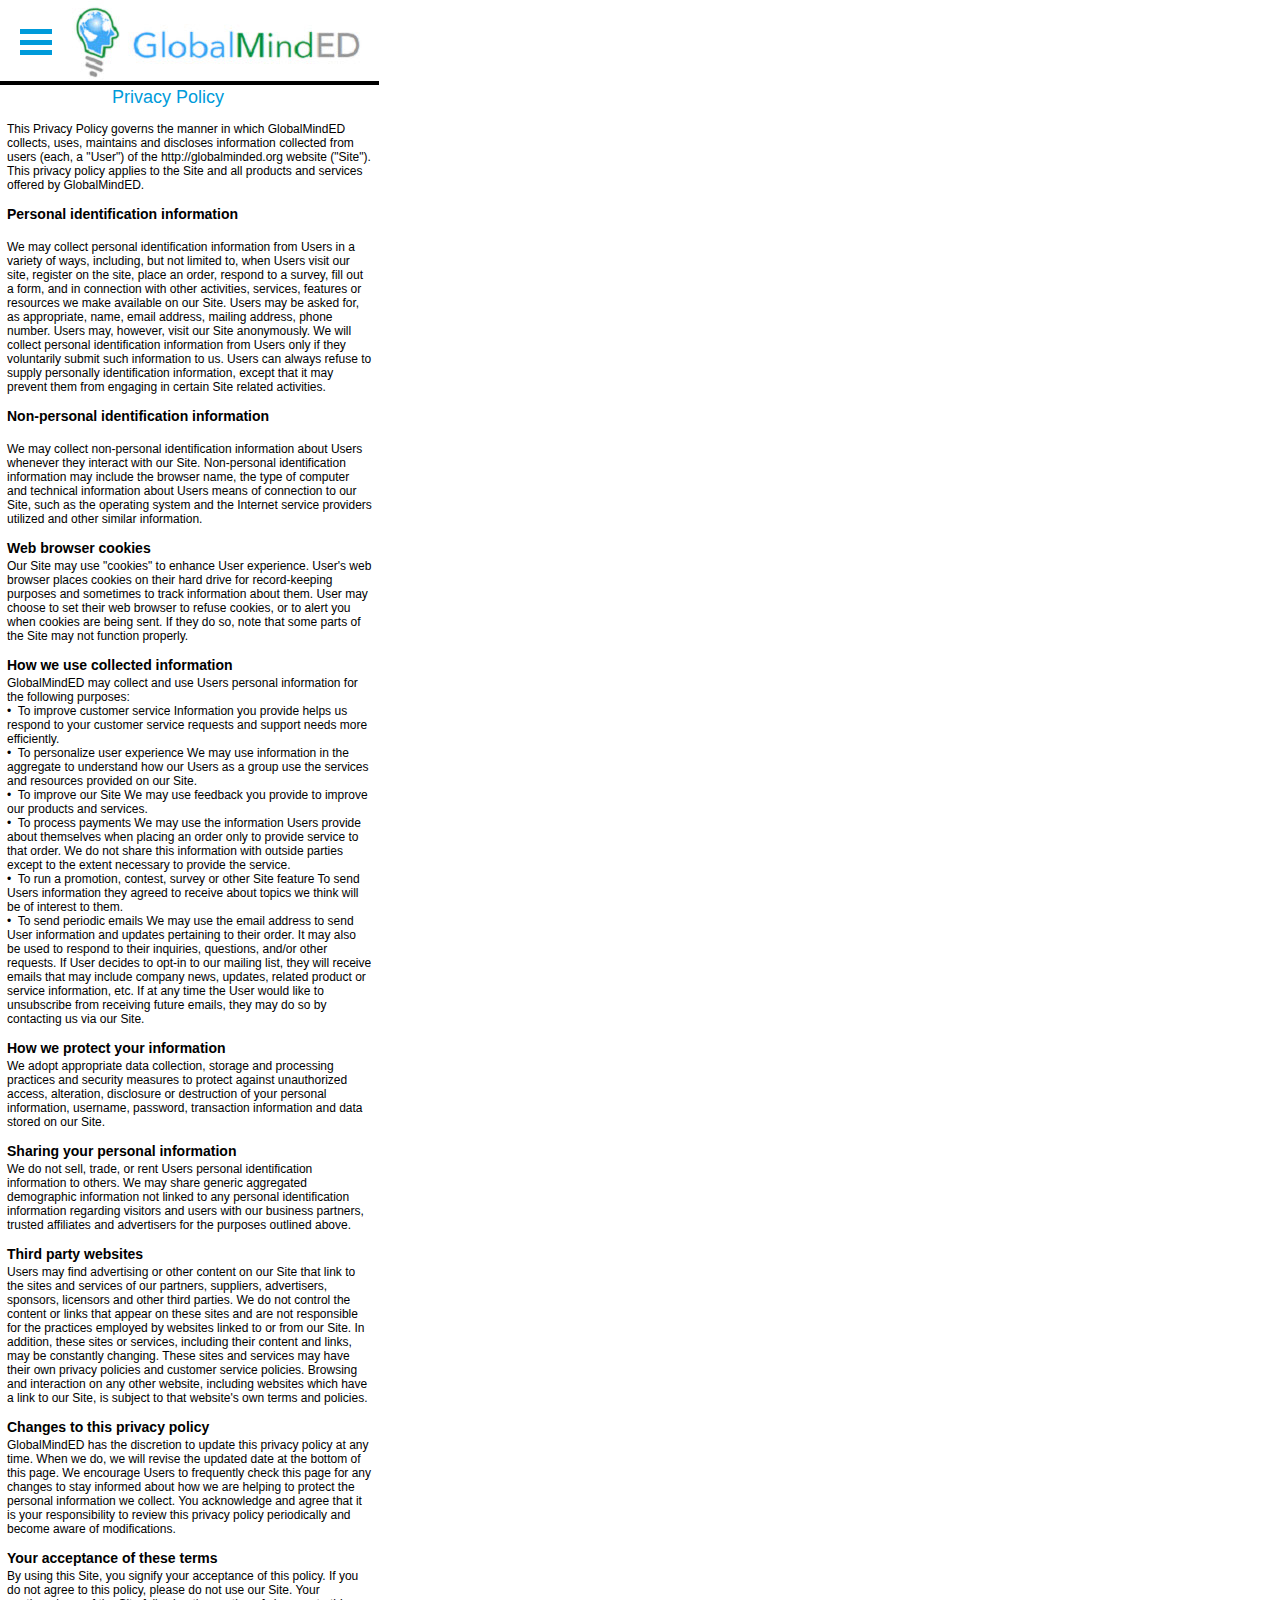
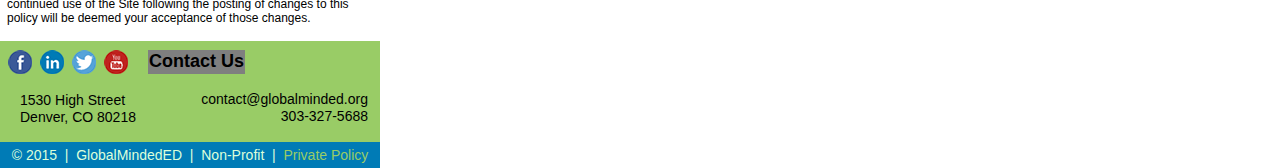
<file: policy.html>
<!DOCTYPE html>
<html class="html" lang="en-US">
 <head>

  <script type="text/javascript">
   if(typeof Muse == "undefined") window.Muse = {}; window.Muse.assets = {"required":["jquery-1.8.3.min.js", "museutils.js", "jquery.musemenu.js", "webpro.js", "musewpslideshow.js", "jquery.museoverlay.js", "touchswipe.js", "jquery.watch.js", "policy.css"], "outOfDate":[]};
</script>
  
  <meta http-equiv="Content-type" content="text/html;charset=UTF-8"/>
  <meta name="generator" content="2014.3.2.295"/>
  <title>POLICY</title>
  <meta name="viewport" content="width=380"/>
  <!-- CSS -->
  <link rel="stylesheet" type="text/css" href="css/site_global.css?422415861"/>
  <link rel="stylesheet" type="text/css" href="css/master_a-master.css?4175411981"/>
  <link rel="stylesheet" type="text/css" href="css/policy.css?446659257" id="pagesheet"/>
  <!-- Other scripts -->
  <script type="text/javascript">
   document.documentElement.className += ' js';
</script>
  <!-- JS includes -->
  <!--[if lt IE 9]>
  <script src="scripts/html5shiv.js?4241844378" type="text/javascript"></script>
  <![endif]-->
   </head>
 <body>

  <div class="clearfix" id="page"><!-- column -->
   <div class="position_content" id="page_position_content">
    <div class="PamphletWidget clearfix colelem" id="pamphletu3139"><!-- none box -->
     <div class="ThumbGroup clearfix grpelem" id="u3199"><!-- none box -->
      <div class="popup_anchor">
       <div class="Thumb popup_element" id="u3204"><!-- simple frame --></div>
      </div>
      <div class="popup_anchor">
       <div class="Thumb popup_element clearfix" id="u3200"><!-- column -->
        <div class="colelem" id="u3201"><!-- simple frame --></div>
        <div class="colelem" id="u3202"><!-- simple frame --></div>
        <div class="colelem" id="u3203"><!-- simple frame --></div>
       </div>
      </div>
     </div>
     <div class="popup_anchor" id="u3144popup">
      <div class="ContainerGroup clearfix" id="u3144"><!-- stack box -->
       <div class="Container grpelem" id="u3145"><!-- simple frame --></div>
       <div class="Container invi clearfix grpelem" id="u3146"><!-- group -->
        <nav class="MenuBar clearfix grpelem" id="menuu3147"><!-- vertical box -->
         <div class="MenuItemContainer clearfix colelem" id="u3155"><!-- horizontal box -->
          <a class="nonblock nontext MenuItem MenuItemWithSubMenu clearfix grpelem" id="u3158" href="index.html"><!-- horizontal box --><div class="MenuItemLabel clearfix grpelem" id="u3160-4"><!-- content --><p>HOME</p></div></a>
         </div>
         <div class="MenuItemContainer clearfix colelem" id="u3395"><!-- horizontal box -->
          <a class="nonblock nontext MenuItem MenuItemWithSubMenu clearfix grpelem" id="u3398" href="pre-conference.html"><!-- horizontal box --><div class="MenuItemLabel clearfix grpelem" id="u3400-4"><!-- content --><p>PRE-CONFERENCE</p></div></a>
         </div>
         <div class="MenuItemContainer clearfix colelem" id="u3162"><!-- horizontal box -->
          <a class="nonblock nontext MenuItem MenuItemWithSubMenu clearfix grpelem" id="u3163" href="conference.html"><!-- horizontal box --><div class="MenuItemLabel clearfix grpelem" id="u3165-4"><!-- content --><p>CONFERENCE</p></div></a>
         </div>
         <div class="MenuItemContainer clearfix colelem" id="u3183"><!-- horizontal box -->
          <a class="nonblock nontext MenuItem MenuItemWithSubMenu clearfix grpelem" id="u3184" href="conference-info.html"><!-- horizontal box --><div class="MenuItemLabel clearfix grpelem" id="u3187-4"><!-- content --><p>CONFERENCE INFO</p></div></a>
         </div>
         <div class="MenuItemContainer clearfix colelem" id="u3169"><!-- horizontal box -->
          <a class="nonblock nontext MenuItem MenuItemWithSubMenu clearfix grpelem" id="u3170" href="supporters.html"><!-- horizontal box --><div class="MenuItemLabel clearfix grpelem" id="u3171-4"><!-- content --><p>SUPPORTERS</p></div></a>
         </div>
         <div class="MenuItemContainer clearfix colelem" id="u3176"><!-- horizontal box -->
          <a class="nonblock nontext MenuItem MenuItemWithSubMenu clearfix grpelem" id="u3179" href="registration.html"><!-- horizontal box --><div class="MenuItemLabel clearfix grpelem" id="u3181-4"><!-- content --><p>REGISTRATION</p></div></a>
         </div>
         <div class="MenuItemContainer clearfix colelem" id="u3190"><!-- horizontal box -->
          <a class="nonblock nontext MenuItem MenuItemWithSubMenu clearfix grpelem" id="u3191" href="contact.html"><!-- horizontal box --><div class="MenuItemLabel clearfix grpelem" id="u3194-4"><!-- content --><p>CONTACT</p></div></a>
         </div>
        </nav>
       </div>
      </div>
     </div>
    </div>
    <div class="clearfix colelem" id="pu1273"><!-- group -->
     <div class="grpelem" id="u1273"><!-- simple frame --></div>
     <div class="clip_frame grpelem" id="u158"><!-- image -->
      <img class="block" id="u158_img" src="images/logo.jpg" alt="" width="315" height="80"/>
     </div>
    </div>
    <div class="colelem" id="u2290"><!-- simple frame --></div>
    <div class="clearfix colelem" id="u3138-74"><!-- content -->
     <p id="u3138-2">&nbsp;&nbsp;&nbsp;&nbsp;&nbsp;&nbsp;&nbsp;&nbsp;&nbsp;&nbsp;&nbsp;&nbsp;&nbsp;&nbsp;&nbsp;&nbsp;&nbsp;&nbsp;&nbsp;&nbsp; Privacy Policy</p>
     <p id="u3138-3">&nbsp;</p>
     <p id="u3138-5">This Privacy Policy governs the manner in which GlobalMindED collects, uses, maintains and discloses information collected from users (each, a &quot;User&quot;) of the http://globalminded.org website (&quot;Site&quot;). This privacy policy applies to the Site and all products and services offered by GlobalMindED.</p>
     <p id="u3138-6">&nbsp;</p>
     <p id="u3138-8">Personal identification information</p>
     <p id="u3138-9">&nbsp;</p>
     <p id="u3138-11">We may collect personal identification information from Users in a variety of ways, including, but not limited to, when Users visit our site, register on the site, place an order, respond to a survey, fill out a form, and in connection with other activities, services, features or resources we make available on our Site. Users may be asked for, as appropriate, name, email address, mailing address, phone number. Users may, however, visit our Site anonymously. We will collect personal identification information from Users only if they voluntarily submit such information to us. Users can always refuse to supply personally identification information, except that it may prevent them from engaging in certain Site related activities.</p>
     <p id="u3138-12">&nbsp;</p>
     <p id="u3138-14">Non-personal identification information</p>
     <p id="u3138-15">&nbsp;</p>
     <p id="u3138-17">We may collect non-personal identification information about Users whenever they interact with our Site. Non-personal identification information may include the browser name, the type of computer and technical information about Users means of connection to our Site, such as the operating system and the Internet service providers utilized and other similar information.</p>
     <p id="u3138-18">&nbsp;</p>
     <p id="u3138-20">Web browser cookies</p>
     <p id="u3138-21">&nbsp;</p>
     <p id="u3138-23">Our Site may use &quot;cookies&quot; to enhance User experience. User's web browser places cookies on their hard drive for record-keeping purposes and sometimes to track information about them. User may choose to set their web browser to refuse cookies, or to alert you when cookies are being sent. If they do so, note that some parts of the Site may not function properly.</p>
     <p id="u3138-24">&nbsp;</p>
     <p id="u3138-26">How we use collected information</p>
     <p id="u3138-27">&nbsp;</p>
     <p id="u3138-29">GlobalMindED may collect and use Users personal information for the following purposes:</p>
     <p id="u3138-31">•&nbsp; To improve customer service Information you provide helps us respond to your customer service requests and support needs more efficiently.</p>
     <p id="u3138-33">•&nbsp; To personalize user experience We may use information in the aggregate to understand how our Users as a group use the services and resources provided on our Site.</p>
     <p id="u3138-35">•&nbsp; To improve our Site We may use feedback you provide to improve our products and services.</p>
     <p id="u3138-37">•&nbsp; To process payments We may use the information Users provide about themselves when placing an order only to provide service to that order. We do not share this information with outside parties except to the extent necessary to provide the service.</p>
     <p id="u3138-39">•&nbsp; To run a promotion, contest, survey or other Site feature To send Users information they agreed to receive about topics we think will be of interest to them.</p>
     <p id="u3138-41">•&nbsp; To send periodic emails We may use the email address to send User information and updates pertaining to their order. It may also be used to respond to their inquiries, questions, and/or other requests. If User decides to opt-in to our mailing list, they will receive emails that may include company news, updates, related product or service information, etc. If at any time the User would like to unsubscribe from receiving future emails, they may do so by contacting us via our Site.</p>
     <p id="u3138-42">&nbsp;</p>
     <p id="u3138-44">How we protect your information</p>
     <p id="u3138-45">&nbsp;</p>
     <p id="u3138-47">We adopt appropriate data collection, storage and processing practices and security measures to protect against unauthorized access, alteration, disclosure or destruction of your personal information, username, password, transaction information and data stored on our Site.</p>
     <p id="u3138-48">&nbsp;</p>
     <p id="u3138-50">Sharing your personal information</p>
     <p id="u3138-51">&nbsp;</p>
     <p id="u3138-53">We do not sell, trade, or rent Users personal identification information to others. We may share generic aggregated demographic information not linked to any personal identification information regarding visitors and users with our business partners, trusted affiliates and advertisers for the purposes outlined above.</p>
     <p id="u3138-54">&nbsp;</p>
     <p id="u3138-56">Third party websites</p>
     <p id="u3138-57">&nbsp;</p>
     <p id="u3138-59">Users may find advertising or other content on our Site that link to the sites and services of our partners, suppliers, advertisers, sponsors, licensors and other third parties. We do not control the content or links that appear on these sites and are not responsible for the practices employed by websites linked to or from our Site. In addition, these sites or services, including their content and links, may be constantly changing. These sites and services may have their own privacy policies and customer service policies. Browsing and interaction on any other website, including websites which have a link to our Site, is subject to that website's own terms and policies.</p>
     <p id="u3138-60">&nbsp;</p>
     <p id="u3138-62">Changes to this privacy policy</p>
     <p id="u3138-63">&nbsp;</p>
     <p id="u3138-65">GlobalMindED has the discretion to update this privacy policy at any time. When we do, we will revise the updated date at the bottom of this page. We encourage Users to frequently check this page for any changes to stay informed about how we are helping to protect the personal information we collect. You acknowledge and agree that it is your responsibility to review this privacy policy periodically and become aware of modifications.</p>
     <p id="u3138-66">&nbsp;</p>
     <p id="u3138-68">Your acceptance of these terms</p>
     <p id="u3138-69">&nbsp;</p>
     <p id="u3138-71">By using this Site, you signify your acceptance of this policy. If you do not agree to this policy, please do not use our Site. Your continued use of the Site following the posting of changes to this policy will be deemed your acceptance of those changes.</p>
     <p id="u3138-72">&nbsp;</p>
    </div>
    <div class="verticalspacer"></div>
    <div class="clearfix colelem" id="u176"><!-- column -->
     <div class="clearfix colelem" id="pu183"><!-- group -->
      <div class="clip_frame grpelem" id="u183"><!-- image -->
       <img class="block" id="u183_img" src="images/icons-fb.png" alt="" width="24" height="24"/>
      </div>
      <div class="clip_frame grpelem" id="u189"><!-- image -->
       <img class="block" id="u189_img" src="images/icons-in.png" alt="" width="24" height="24"/>
      </div>
      <div class="clip_frame grpelem" id="u195"><!-- image -->
       <img class="block" id="u195_img" src="images/icons-tw.png" alt="" width="24" height="24"/>
      </div>
      <div class="clip_frame grpelem" id="u207"><!-- image -->
       <img class="block" id="u207_img" src="images/icon-yt.png" alt="" width="24" height="24"/>
      </div>
      <div class="clearfix grpelem" id="u180-4"><!-- content -->
       <p>Contact Us</p>
      </div>
     </div>
     <div class="clearfix colelem" id="pu181-6"><!-- group -->
      <div class="clearfix grpelem" id="u181-6"><!-- content -->
       <p>1530 High Street</p>
       <p>Denver, CO 80218</p>
      </div>
      <div class="clearfix grpelem" id="u182-6"><!-- content -->
       <p>contact@globalminded.org</p>
       <p>303-327-5688</p>
      </div>
     </div>
    </div>
    <div class="clearfix colelem" id="pu124"><!-- group -->
     <div class="clearfix grpelem" id="u124"><!-- group -->
      <div class="clearfix grpelem" id="u125-6"><!-- content -->
       <p>© 2015&nbsp; |&nbsp; GlobalMindedED&nbsp; |&nbsp; Non-Profit&nbsp; |&nbsp; <span><span id="u125-2">Private Policy</span></span></p>
      </div>
     </div>
     <a class="nonblock nontext MuseLinkActive grpelem" id="u3077" href="policy.html"><!-- simple frame --></a>
    </div>
   </div>
  </div>
  <!-- JS includes -->
  <script type="text/javascript">
   if (document.location.protocol != 'https:') document.write('\x3Cscript src="http://musecdn2.businesscatalyst.com/scripts/4.0/jquery-1.8.3.min.js" type="text/javascript">\x3C/script>');
</script>
  <script type="text/javascript">
   window.jQuery || document.write('\x3Cscript src="scripts/jquery-1.8.3.min.js" type="text/javascript">\x3C/script>');
</script>
  <script src="scripts/museutils.js?521960461" type="text/javascript"></script>
  <script src="scripts/jquery.musemenu.js?397543671" type="text/javascript"></script>
  <script src="scripts/webpro.js?220831917" type="text/javascript"></script>
  <script src="scripts/musewpslideshow.js?224651946" type="text/javascript"></script>
  <script src="scripts/jquery.museoverlay.js?276313855" type="text/javascript"></script>
  <script src="scripts/touchswipe.js?325405309" type="text/javascript"></script>
  <script src="scripts/jquery.watch.js?56779320" type="text/javascript"></script>
  <!-- Other scripts -->
  <script type="text/javascript">
   $(document).ready(function() { try {
(function(){var a={},b=function(a){if(a.match(/^rgb/))return a=a.replace(/\s+/g,"").match(/([\d\,]+)/gi)[0].split(","),(parseInt(a[0])<<16)+(parseInt(a[1])<<8)+parseInt(a[2]);if(a.match(/^\#/))return parseInt(a.substr(1),16);return 0};(function(){$('link[type="text/css"]').each(function(){var b=($(this).attr("href")||"").match(/\/?css\/([\w\-]+\.css)\?(\d+)/);b&&b[1]&&b[2]&&(a[b[1]]=b[2])})})();(function(){$("body").append('<div class="version" style="display:none; width:1px; height:1px;"></div>');
for(var c=$(".version"),d=0;d<Muse.assets.required.length;){var f=Muse.assets.required[d],g=f.match(/([\w\-\.]+)\.(\w+)$/),k=g&&g[1]?g[1]:null,g=g&&g[2]?g[2]:null;switch(g.toLowerCase()){case "css":k=k.replace(/\W/gi,"_").replace(/^([^a-z])/gi,"_$1");c.addClass(k);var g=b(c.css("color")),h=b(c.css("background-color"));g!=0||h!=0?(Muse.assets.required.splice(d,1),"undefined"!=typeof a[f]&&(g!=a[f]>>>24||h!=(a[f]&16777215))&&Muse.assets.outOfDate.push(f)):d++;c.removeClass(k);break;case "js":k.match(/^jquery-[\d\.]+/gi)&&
typeof $!="undefined"?Muse.assets.required.splice(d,1):d++;break;default:throw Error("Unsupported file type: "+g);}}c.remove();if(Muse.assets.outOfDate.length||Muse.assets.required.length)c="Some files on the server may be missing or incorrect. Clear browser cache and try again. If the problem persists please contact website author.",(d=location&&location.search&&location.search.match&&location.search.match(/muse_debug/gi))&&Muse.assets.outOfDate.length&&(c+="\nOut of date: "+Muse.assets.outOfDate.join(",")),d&&Muse.assets.required.length&&(c+="\nMissing: "+Muse.assets.required.join(",")),alert(c)})()})();/* body */
Muse.Utils.transformMarkupToFixBrowserProblemsPreInit();/* body */
Muse.Utils.prepHyperlinks(true);/* body */
Muse.Utils.initWidget('.MenuBar', function(elem) { return $(elem).museMenu(); });/* unifiedNavBar */
Muse.Utils.initWidget('#pamphletu3139', function(elem) { new WebPro.Widget.ContentSlideShow(elem, {contentLayout_runtime:'stack',event:'click',deactivationEvent:'none',autoPlay:false,displayInterval:3000,transitionStyle:'horizontal',transitionDuration:600,hideAllContentsFirst:false,shuffle:false,enableSwipe:true,resumeAutoplay:true,resumeAutoplayInterval:3000,playOnce:false}); });/* #pamphletu3139 */
Muse.Utils.fullPage('#page');/* 100% height page */
Muse.Utils.showWidgetsWhenReady();/* body */
Muse.Utils.transformMarkupToFixBrowserProblems();/* body */
} catch(e) { if (e && 'function' == typeof e.notify) e.notify(); else Muse.Assert.fail('Error calling selector function:' + e); }});
</script>
   </body>
</html>
</file>
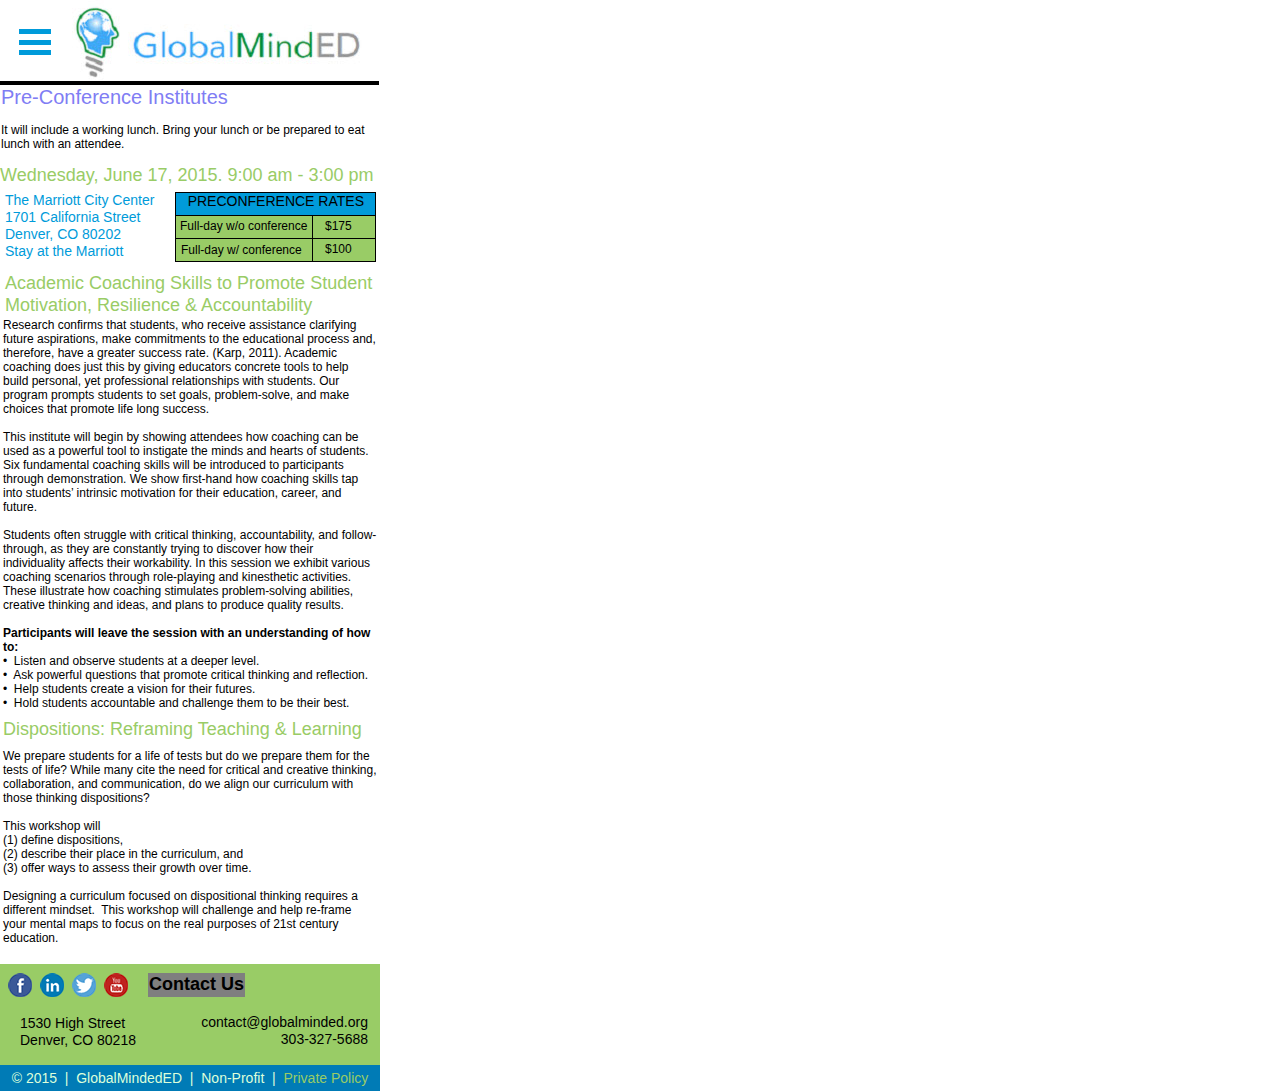
<file: pre-conference.html>
<!DOCTYPE html>
<html class="html" lang="en-US">
 <head>

  <script type="text/javascript">
   if(typeof Muse == "undefined") window.Muse = {}; window.Muse.assets = {"required":["jquery-1.8.3.min.js", "museutils.js", "jquery.musemenu.js", "webpro.js", "musewpslideshow.js", "jquery.museoverlay.js", "touchswipe.js", "jquery.watch.js", "pre-conference.css"], "outOfDate":[]};
</script>
  
  <meta http-equiv="Content-type" content="text/html;charset=UTF-8"/>
  <meta name="generator" content="2014.3.2.295"/>
  <title>PRE-CONFERENCE</title>
  <meta name="viewport" content="width=380"/>
  <!-- CSS -->
  <link rel="stylesheet" type="text/css" href="css/site_global.css?422415861"/>
  <link rel="stylesheet" type="text/css" href="css/master_a-master.css?4175411981"/>
  <link rel="stylesheet" type="text/css" href="css/pre-conference.css?258819504" id="pagesheet"/>
  <!-- Other scripts -->
  <script type="text/javascript">
   document.documentElement.className += ' js';
</script>
  <!-- JS includes -->
  <!--[if lt IE 9]>
  <script src="scripts/html5shiv.js?4241844378" type="text/javascript"></script>
  <![endif]-->
   </head>
 <body>

  <div class="clearfix" id="page"><!-- column -->
   <div class="position_content" id="page_position_content">
    <div class="PamphletWidget clearfix colelem" id="pamphletu3437"><!-- none box -->
     <div class="ThumbGroup clearfix grpelem" id="u3504"><!-- none box -->
      <div class="popup_anchor">
       <div class="Thumb popup_element" id="u3505"><!-- simple frame --></div>
      </div>
      <div class="popup_anchor">
       <div class="Thumb popup_element clearfix" id="u3506"><!-- column -->
        <div class="colelem" id="u3507"><!-- simple frame --></div>
        <div class="colelem" id="u3508"><!-- simple frame --></div>
        <div class="colelem" id="u3509"><!-- simple frame --></div>
       </div>
      </div>
     </div>
     <div class="popup_anchor" id="u3438popup">
      <div class="ContainerGroup clearfix" id="u3438"><!-- stack box -->
       <div class="Container grpelem" id="u3439"><!-- simple frame --></div>
       <div class="Container invi clearfix grpelem" id="u3440"><!-- group -->
        <nav class="MenuBar clearfix grpelem" id="menuu3441"><!-- vertical box -->
         <div class="MenuItemContainer clearfix colelem" id="u3477"><!-- horizontal box -->
          <a class="nonblock nontext MenuItem MenuItemWithSubMenu clearfix grpelem" id="u3478" href="index.html"><!-- horizontal box --><div class="MenuItemLabel clearfix grpelem" id="u3479-4"><!-- content --><p>HOME</p></div></a>
         </div>
         <div class="MenuItemContainer clearfix colelem" id="u3449"><!-- horizontal box -->
          <a class="nonblock nontext MenuItem MenuItemWithSubMenu MuseMenuActive clearfix grpelem" id="u3450" href="pre-conference.html"><!-- horizontal box --><div class="MenuItemLabel clearfix grpelem" id="u3452-4"><!-- content --><p>PRE-CONFERENCE</p></div></a>
         </div>
         <div class="MenuItemContainer clearfix colelem" id="u3456"><!-- horizontal box -->
          <a class="nonblock nontext MenuItem MenuItemWithSubMenu clearfix grpelem" id="u3459" href="conference.html"><!-- horizontal box --><div class="MenuItemLabel clearfix grpelem" id="u3460-4"><!-- content --><p>CONFERENCE</p></div></a>
         </div>
         <div class="MenuItemContainer clearfix colelem" id="u3491"><!-- horizontal box -->
          <a class="nonblock nontext MenuItem MenuItemWithSubMenu clearfix grpelem" id="u3492" href="conference-info.html"><!-- horizontal box --><div class="MenuItemLabel clearfix grpelem" id="u3493-4"><!-- content --><p>CONFERENCE INFO</p></div></a>
         </div>
         <div class="MenuItemContainer clearfix colelem" id="u3484"><!-- horizontal box -->
          <a class="nonblock nontext MenuItem MenuItemWithSubMenu clearfix grpelem" id="u3485" href="supporters.html"><!-- horizontal box --><div class="MenuItemLabel clearfix grpelem" id="u3488-4"><!-- content --><p>SUPPORTERS</p></div></a>
         </div>
         <div class="MenuItemContainer clearfix colelem" id="u3463"><!-- horizontal box -->
          <a class="nonblock nontext MenuItem MenuItemWithSubMenu clearfix grpelem" id="u3464" href="registration.html"><!-- horizontal box --><div class="MenuItemLabel clearfix grpelem" id="u3467-4"><!-- content --><p>REGISTRATION</p></div></a>
         </div>
         <div class="MenuItemContainer clearfix colelem" id="u3470"><!-- horizontal box -->
          <a class="nonblock nontext MenuItem MenuItemWithSubMenu clearfix grpelem" id="u3473" href="contact.html"><!-- horizontal box --><div class="MenuItemLabel clearfix grpelem" id="u3474-4"><!-- content --><p>CONTACT</p></div></a>
         </div>
        </nav>
       </div>
      </div>
     </div>
    </div>
    <div class="clearfix colelem" id="pu1273"><!-- group -->
     <div class="grpelem" id="u1273"><!-- simple frame --></div>
     <div class="clip_frame grpelem" id="u158"><!-- image -->
      <img class="block" id="u158_img" src="images/logo.jpg" alt="" width="315" height="80"/>
     </div>
    </div>
    <div class="colelem" id="u2290"><!-- simple frame --></div>
    <div class="clearfix colelem" id="u3510-7"><!-- content -->
     <p id="u3510-2">Pre-Conference Institutes</p>
     <p id="u3510-3">&nbsp;</p>
     <p id="u3510-5">It will include a working lunch. Bring your lunch or be prepared to eat lunch with an attendee.</p>
    </div>
    <div class="clearfix colelem" id="u3511-4"><!-- content -->
     <p>Wednesday, June 17, 2015. 9:00 am - 3:00 pm</p>
    </div>
    <div class="clearfix colelem" id="pu3512-10"><!-- group -->
     <div class="clearfix grpelem" id="u3512-10"><!-- content -->
      <p>The Marriott City Center</p>
      <p>1701 California Street</p>
      <p>Denver, CO 80202</p>
      <p>Stay at the Marriott</p>
     </div>
     <div class="clearfix grpelem" id="pu3513-4"><!-- column -->
      <div class="clearfix colelem" id="u3513-4"><!-- content -->
       <p>&nbsp;&nbsp; PRECONFERENCE RATES</p>
      </div>
      <div class="clearfix colelem" id="pu3514"><!-- group -->
       <div class="grpelem" id="u3514"><!-- simple frame --></div>
       <div class="clearfix grpelem" id="u3516"><!-- group -->
        <div class="clearfix grpelem" id="u3520-4"><!-- content -->
         <p>$175</p>
        </div>
       </div>
       <div class="clearfix grpelem" id="u3518-4"><!-- content -->
        <p>Full-day w/o conference</p>
       </div>
      </div>
      <div class="clearfix colelem" id="pu3515"><!-- group -->
       <div class="clearfix grpelem" id="u3515"><!-- group -->
        <div class="clearfix grpelem" id="u3519-4"><!-- content -->
         <p>Full-day w/ conference</p>
        </div>
       </div>
       <div class="clearfix grpelem" id="u3517"><!-- group -->
        <div class="clearfix grpelem" id="u3521-4"><!-- content -->
         <p>$100</p>
        </div>
       </div>
      </div>
     </div>
    </div>
    <div class="clearfix colelem" id="u3522-4"><!-- content -->
     <p>Academic Coaching Skills to Promote Student Motivation, Resilience &amp; Accountability</p>
    </div>
    <div class="clearfix colelem" id="u3523-21"><!-- content -->
     <p>Research confirms that students, who receive assistance clarifying future aspirations, make commitments to the educational process and, therefore, have a greater success rate. (Karp, 2011). Academic coaching does just this by giving educators concrete tools to help build personal, yet professional relationships with students. Our program prompts students to set goals, problem-solve, and make choices that promote life long success.</p>
     <p>&nbsp;</p>
     <p>This institute will begin by showing attendees how coaching can be used as a powerful tool to instigate the minds and hearts of students. Six fundamental coaching skills will be introduced to participants through demonstration. We show first-hand how coaching skills tap into students’ intrinsic motivation for their education, career, and future.</p>
     <p>&nbsp;</p>
     <p>Students often struggle with critical thinking, accountability, and follow-through, as they are constantly trying to discover how their individuality affects their workability. In this session we exhibit various coaching scenarios through role-playing and kinesthetic activities. These illustrate how coaching stimulates problem-solving abilities, creative thinking and ideas, and plans to produce quality results.</p>
     <p>&nbsp;</p>
     <p id="u3523-11">Participants will leave the session with an understanding of how to:</p>
     <p>•&nbsp; Listen and observe students at a deeper level.</p>
     <p>•&nbsp; Ask powerful questions that promote critical thinking and reflection.</p>
     <p>•&nbsp; Help students create a vision for their futures.</p>
     <p>•&nbsp; Hold students accountable and challenge them to be their best.</p>
    </div>
    <div class="clearfix colelem" id="u3524-4"><!-- content -->
     <p>Dispositions: Reframing Teaching &amp; Learning</p>
    </div>
    <div class="clearfix colelem" id="u3525-17"><!-- content -->
     <p id="u3525-2">We prepare students for a life of tests but do we prepare them for the tests of life? While many cite the need for critical and creative thinking, collaboration, and communication, do we align our curriculum with those thinking dispositions?</p>
     <p id="u3525-3">&nbsp;</p>
     <p id="u3525-5">This workshop will</p>
     <p id="u3525-7">(1) define dispositions,</p>
     <p id="u3525-9">(2) describe their place in the curriculum, and</p>
     <p id="u3525-11">(3) offer ways to assess their growth over time.</p>
     <p id="u3525-12">&nbsp;</p>
     <p id="u3525-14">Designing a curriculum focused on dispositional thinking requires a different mindset.&nbsp; This workshop will challenge and help re-frame your mental maps to focus on the real purposes of 21st century education.</p>
     <p>&nbsp;</p>
    </div>
    <div class="verticalspacer"></div>
    <div class="clearfix colelem" id="u176"><!-- column -->
     <div class="clearfix colelem" id="pu183"><!-- group -->
      <div class="clip_frame grpelem" id="u183"><!-- image -->
       <img class="block" id="u183_img" src="images/icons-fb.png" alt="" width="24" height="24"/>
      </div>
      <div class="clip_frame grpelem" id="u189"><!-- image -->
       <img class="block" id="u189_img" src="images/icons-in.png" alt="" width="24" height="24"/>
      </div>
      <div class="clip_frame grpelem" id="u195"><!-- image -->
       <img class="block" id="u195_img" src="images/icons-tw.png" alt="" width="24" height="24"/>
      </div>
      <div class="clip_frame grpelem" id="u207"><!-- image -->
       <img class="block" id="u207_img" src="images/icon-yt.png" alt="" width="24" height="24"/>
      </div>
      <div class="clearfix grpelem" id="u180-4"><!-- content -->
       <p>Contact Us</p>
      </div>
     </div>
     <div class="clearfix colelem" id="pu181-6"><!-- group -->
      <div class="clearfix grpelem" id="u181-6"><!-- content -->
       <p>1530 High Street</p>
       <p>Denver, CO 80218</p>
      </div>
      <div class="clearfix grpelem" id="u182-6"><!-- content -->
       <p>contact@globalminded.org</p>
       <p>303-327-5688</p>
      </div>
     </div>
    </div>
    <div class="clearfix colelem" id="pu124"><!-- group -->
     <div class="clearfix grpelem" id="u124"><!-- group -->
      <div class="clearfix grpelem" id="u125-6"><!-- content -->
       <p>© 2015&nbsp; |&nbsp; GlobalMindedED&nbsp; |&nbsp; Non-Profit&nbsp; |&nbsp; <span><span id="u125-2">Private Policy</span></span></p>
      </div>
     </div>
     <a class="nonblock nontext grpelem" id="u3077" href="policy.html"><!-- simple frame --></a>
    </div>
   </div>
  </div>
  <!-- JS includes -->
  <script type="text/javascript">
   if (document.location.protocol != 'https:') document.write('\x3Cscript src="http://musecdn2.businesscatalyst.com/scripts/4.0/jquery-1.8.3.min.js" type="text/javascript">\x3C/script>');
</script>
  <script type="text/javascript">
   window.jQuery || document.write('\x3Cscript src="scripts/jquery-1.8.3.min.js" type="text/javascript">\x3C/script>');
</script>
  <script src="scripts/museutils.js?521960461" type="text/javascript"></script>
  <script src="scripts/jquery.musemenu.js?397543671" type="text/javascript"></script>
  <script src="scripts/webpro.js?220831917" type="text/javascript"></script>
  <script src="scripts/musewpslideshow.js?224651946" type="text/javascript"></script>
  <script src="scripts/jquery.museoverlay.js?276313855" type="text/javascript"></script>
  <script src="scripts/touchswipe.js?325405309" type="text/javascript"></script>
  <script src="scripts/jquery.watch.js?56779320" type="text/javascript"></script>
  <!-- Other scripts -->
  <script type="text/javascript">
   $(document).ready(function() { try {
(function(){var a={},b=function(a){if(a.match(/^rgb/))return a=a.replace(/\s+/g,"").match(/([\d\,]+)/gi)[0].split(","),(parseInt(a[0])<<16)+(parseInt(a[1])<<8)+parseInt(a[2]);if(a.match(/^\#/))return parseInt(a.substr(1),16);return 0};(function(){$('link[type="text/css"]').each(function(){var b=($(this).attr("href")||"").match(/\/?css\/([\w\-]+\.css)\?(\d+)/);b&&b[1]&&b[2]&&(a[b[1]]=b[2])})})();(function(){$("body").append('<div class="version" style="display:none; width:1px; height:1px;"></div>');
for(var c=$(".version"),d=0;d<Muse.assets.required.length;){var f=Muse.assets.required[d],g=f.match(/([\w\-\.]+)\.(\w+)$/),k=g&&g[1]?g[1]:null,g=g&&g[2]?g[2]:null;switch(g.toLowerCase()){case "css":k=k.replace(/\W/gi,"_").replace(/^([^a-z])/gi,"_$1");c.addClass(k);var g=b(c.css("color")),h=b(c.css("background-color"));g!=0||h!=0?(Muse.assets.required.splice(d,1),"undefined"!=typeof a[f]&&(g!=a[f]>>>24||h!=(a[f]&16777215))&&Muse.assets.outOfDate.push(f)):d++;c.removeClass(k);break;case "js":k.match(/^jquery-[\d\.]+/gi)&&
typeof $!="undefined"?Muse.assets.required.splice(d,1):d++;break;default:throw Error("Unsupported file type: "+g);}}c.remove();if(Muse.assets.outOfDate.length||Muse.assets.required.length)c="Some files on the server may be missing or incorrect. Clear browser cache and try again. If the problem persists please contact website author.",(d=location&&location.search&&location.search.match&&location.search.match(/muse_debug/gi))&&Muse.assets.outOfDate.length&&(c+="\nOut of date: "+Muse.assets.outOfDate.join(",")),d&&Muse.assets.required.length&&(c+="\nMissing: "+Muse.assets.required.join(",")),alert(c)})()})();/* body */
Muse.Utils.transformMarkupToFixBrowserProblemsPreInit();/* body */
Muse.Utils.prepHyperlinks(true);/* body */
Muse.Utils.initWidget('.MenuBar', function(elem) { return $(elem).museMenu(); });/* unifiedNavBar */
Muse.Utils.initWidget('#pamphletu3437', function(elem) { new WebPro.Widget.ContentSlideShow(elem, {contentLayout_runtime:'stack',event:'click',deactivationEvent:'none',autoPlay:false,displayInterval:3000,transitionStyle:'horizontal',transitionDuration:600,hideAllContentsFirst:false,shuffle:false,enableSwipe:true,resumeAutoplay:true,resumeAutoplayInterval:3000,playOnce:false}); });/* #pamphletu3437 */
Muse.Utils.fullPage('#page');/* 100% height page */
Muse.Utils.showWidgetsWhenReady();/* body */
Muse.Utils.transformMarkupToFixBrowserProblems();/* body */
} catch(e) { if (e && 'function' == typeof e.notify) e.notify(); else Muse.Assert.fail('Error calling selector function:' + e); }});
</script>
   </body>
</html>
</file>
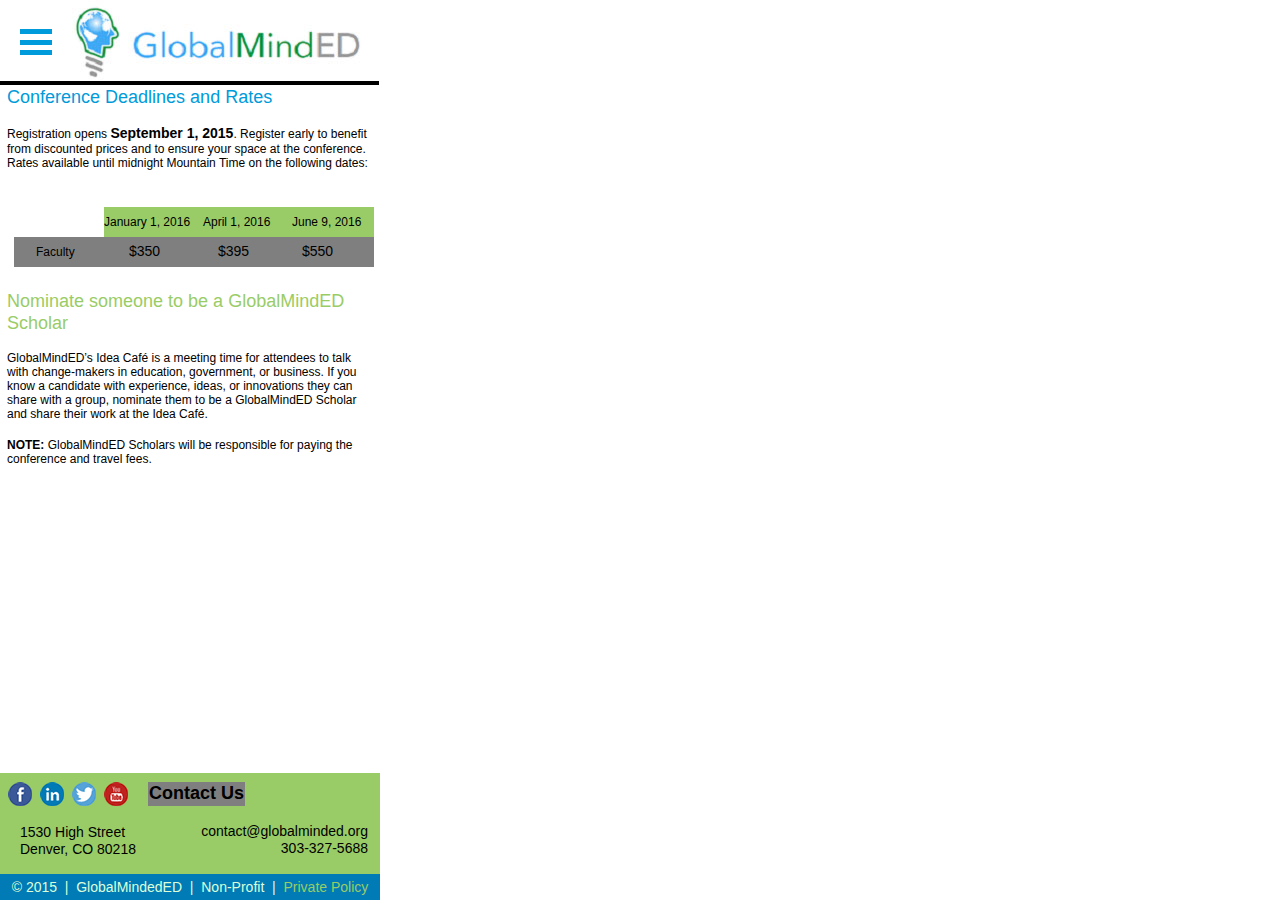
<file: registration.html>
<!DOCTYPE html>
<html class="html" lang="en-US">
 <head>

  <script type="text/javascript">
   if(typeof Muse == "undefined") window.Muse = {}; window.Muse.assets = {"required":["jquery-1.8.3.min.js", "museutils.js", "jquery.musemenu.js", "webpro.js", "musewpslideshow.js", "jquery.museoverlay.js", "touchswipe.js", "jquery.watch.js", "registration.css"], "outOfDate":[]};
</script>
  
  <meta http-equiv="Content-type" content="text/html;charset=UTF-8"/>
  <meta name="generator" content="2014.3.2.295"/>
  <title>REGISTRATION</title>
  <meta name="viewport" content="width=380"/>
  <!-- CSS -->
  <link rel="stylesheet" type="text/css" href="css/site_global.css?422415861"/>
  <link rel="stylesheet" type="text/css" href="css/master_a-master.css?4175411981"/>
  <link rel="stylesheet" type="text/css" href="css/registration.css?524252676" id="pagesheet"/>
  <!-- Other scripts -->
  <script type="text/javascript">
   document.documentElement.className += ' js';
</script>
  <!-- JS includes -->
  <!--[if lt IE 9]>
  <script src="scripts/html5shiv.js?4241844378" type="text/javascript"></script>
  <![endif]-->
   </head>
 <body>

  <div class="clearfix" id="page"><!-- column -->
   <div class="position_content" id="page_position_content">
    <div class="PamphletWidget clearfix colelem" id="pamphletu2343"><!-- none box -->
     <div class="ThumbGroup clearfix grpelem" id="u2346"><!-- none box -->
      <div class="popup_anchor">
       <div class="Thumb popup_element" id="u2347"><!-- simple frame --></div>
      </div>
      <div class="popup_anchor">
       <div class="Thumb popup_element clearfix" id="u2348"><!-- column -->
        <div class="colelem" id="u2349"><!-- simple frame --></div>
        <div class="colelem" id="u2351"><!-- simple frame --></div>
        <div class="colelem" id="u2350"><!-- simple frame --></div>
       </div>
      </div>
     </div>
     <div class="popup_anchor" id="u2352popup">
      <div class="ContainerGroup clearfix" id="u2352"><!-- stack box -->
       <div class="Container grpelem" id="u2390"><!-- simple frame --></div>
       <div class="Container invi clearfix grpelem" id="u2353"><!-- group -->
        <nav class="MenuBar clearfix grpelem" id="menuu2354"><!-- vertical box -->
         <div class="MenuItemContainer clearfix colelem" id="u2355"><!-- horizontal box -->
          <a class="nonblock nontext MenuItem MenuItemWithSubMenu clearfix grpelem" id="u2358" href="index.html"><!-- horizontal box --><div class="MenuItemLabel clearfix grpelem" id="u2360-4"><!-- content --><p>HOME</p></div></a>
         </div>
         <div class="MenuItemContainer clearfix colelem" id="u3416"><!-- horizontal box -->
          <a class="nonblock nontext MenuItem MenuItemWithSubMenu clearfix grpelem" id="u3419" href="pre-conference.html"><!-- horizontal box --><div class="MenuItemLabel clearfix grpelem" id="u3421-4"><!-- content --><p>PRE-CONFERENCE</p></div></a>
         </div>
         <div class="MenuItemContainer clearfix colelem" id="u2376"><!-- horizontal box -->
          <a class="nonblock nontext MenuItem MenuItemWithSubMenu clearfix grpelem" id="u2377" href="conference.html"><!-- horizontal box --><div class="MenuItemLabel clearfix grpelem" id="u2379-4"><!-- content --><p>CONFERENCE</p></div></a>
         </div>
         <div class="MenuItemContainer clearfix colelem" id="u2650"><!-- horizontal box -->
          <a class="nonblock nontext MenuItem MenuItemWithSubMenu clearfix grpelem" id="u2651" href="conference-info.html"><!-- horizontal box --><div class="MenuItemLabel clearfix grpelem" id="u2653-4"><!-- content --><p>CONFERENCE INFO</p></div></a>
         </div>
         <div class="MenuItemContainer clearfix colelem" id="u2695"><!-- horizontal box -->
          <a class="nonblock nontext MenuItem MenuItemWithSubMenu clearfix grpelem" id="u2698" href="supporters.html"><!-- horizontal box --><div class="MenuItemLabel clearfix grpelem" id="u2699-4"><!-- content --><p>SUPPORTERS</p></div></a>
         </div>
         <div class="MenuItemContainer clearfix colelem" id="u2369"><!-- horizontal box -->
          <a class="nonblock nontext MenuItem MenuItemWithSubMenu MuseMenuActive clearfix grpelem" id="u2370" href="registration.html"><!-- horizontal box --><div class="MenuItemLabel clearfix grpelem" id="u2373-4"><!-- content --><p>REGISTRATION</p></div></a>
         </div>
         <div class="MenuItemContainer clearfix colelem" id="u2383"><!-- horizontal box -->
          <a class="nonblock nontext MenuItem MenuItemWithSubMenu clearfix grpelem" id="u2384" href="contact.html"><!-- horizontal box --><div class="MenuItemLabel clearfix grpelem" id="u2385-4"><!-- content --><p>CONTACT</p></div></a>
         </div>
        </nav>
       </div>
      </div>
     </div>
    </div>
    <div class="clearfix colelem" id="pu1273"><!-- group -->
     <div class="grpelem" id="u1273"><!-- simple frame --></div>
     <div class="clip_frame grpelem" id="u158"><!-- image -->
      <img class="block" id="u158_img" src="images/logo.jpg" alt="" width="315" height="80"/>
     </div>
    </div>
    <div class="colelem" id="u2290"><!-- simple frame --></div>
    <div class="clearfix colelem" id="u2934-9"><!-- content -->
     <p id="u2934-2">Conference Deadlines and Rates</p>
     <p>&nbsp;</p>
     <p id="u2934-7"><span id="u2934-4">Registration opens </span><span id="u2934-5">September 1, 2015</span><span id="u2934-6">. Register early to benefit from discounted prices and to ensure your space at the conference. Rates available until midnight Mountain Time on the following dates:</span></p>
    </div>
    <div class="clearfix colelem" id="pu3217"><!-- group -->
     <div class="grpelem" id="u3217"><!-- simple frame --></div>
     <div class="clearfix grpelem" id="u3219"><!-- group -->
      <div class="clearfix grpelem" id="u3225-4"><!-- content -->
       <p>April 1, 2016</p>
      </div>
     </div>
     <div class="clearfix grpelem" id="u3218"><!-- group -->
      <div class="clearfix grpelem" id="u3226-4"><!-- content -->
       <p>June 9, 2016</p>
      </div>
     </div>
     <div class="clearfix grpelem" id="u3224-4"><!-- content -->
      <p>January 1, 2016</p>
     </div>
    </div>
    <div class="clearfix colelem" id="pu3220"><!-- group -->
     <div class="clearfix grpelem" id="u3220"><!-- group -->
      <div class="clearfix grpelem" id="u3227-4"><!-- content -->
       <p>Faculty</p>
      </div>
     </div>
     <div class="clearfix grpelem" id="u3221"><!-- group -->
      <div class="clearfix grpelem" id="u3228-4"><!-- content -->
       <p>$350</p>
      </div>
     </div>
     <div class="clearfix grpelem" id="u3222"><!-- group -->
      <div class="clearfix grpelem" id="u3229-4"><!-- content -->
       <p>$395</p>
      </div>
     </div>
     <div class="clearfix grpelem" id="u3223"><!-- group -->
      <div class="clearfix grpelem" id="u3230-4"><!-- content -->
       <p>$550</p>
      </div>
     </div>
    </div>
    <div class="clearfix colelem" id="u2935-12"><!-- content -->
     <p id="u2935-2">Nominate someone to be a GlobalMindED Scholar</p>
     <p>&nbsp;</p>
     <p id="u2935-5">GlobalMindED’s Idea Café is a meeting time for attendees to talk with change-makers in education, government, or business. If you know a candidate with experience, ideas, or innovations they can share with a group, nominate them to be a GlobalMindED Scholar and share their work at the Idea Café.</p>
     <p>&nbsp;</p>
     <p id="u2935-9"><span id="u2935-7">NOTE:</span> GlobalMindED Scholars will be responsible for paying the conference and travel fees.</p>
     <p id="u2935-10">&nbsp;</p>
    </div>
    <div class="verticalspacer"></div>
    <div class="clearfix colelem" id="u176"><!-- column -->
     <div class="clearfix colelem" id="pu183"><!-- group -->
      <div class="clip_frame grpelem" id="u183"><!-- image -->
       <img class="block" id="u183_img" src="images/icons-fb.png" alt="" width="24" height="24"/>
      </div>
      <div class="clip_frame grpelem" id="u189"><!-- image -->
       <img class="block" id="u189_img" src="images/icons-in.png" alt="" width="24" height="24"/>
      </div>
      <div class="clip_frame grpelem" id="u195"><!-- image -->
       <img class="block" id="u195_img" src="images/icons-tw.png" alt="" width="24" height="24"/>
      </div>
      <div class="clip_frame grpelem" id="u207"><!-- image -->
       <img class="block" id="u207_img" src="images/icon-yt.png" alt="" width="24" height="24"/>
      </div>
      <div class="clearfix grpelem" id="u180-4"><!-- content -->
       <p>Contact Us</p>
      </div>
     </div>
     <div class="clearfix colelem" id="pu181-6"><!-- group -->
      <div class="clearfix grpelem" id="u181-6"><!-- content -->
       <p>1530 High Street</p>
       <p>Denver, CO 80218</p>
      </div>
      <div class="clearfix grpelem" id="u182-6"><!-- content -->
       <p>contact@globalminded.org</p>
       <p>303-327-5688</p>
      </div>
     </div>
    </div>
    <div class="clearfix colelem" id="pu124"><!-- group -->
     <div class="clearfix grpelem" id="u124"><!-- group -->
      <div class="clearfix grpelem" id="u125-6"><!-- content -->
       <p>© 2015&nbsp; |&nbsp; GlobalMindedED&nbsp; |&nbsp; Non-Profit&nbsp; |&nbsp; <span><span id="u125-2">Private Policy</span></span></p>
      </div>
     </div>
     <a class="nonblock nontext grpelem" id="u3077" href="policy.html"><!-- simple frame --></a>
    </div>
   </div>
  </div>
  <!-- JS includes -->
  <script type="text/javascript">
   if (document.location.protocol != 'https:') document.write('\x3Cscript src="http://musecdn2.businesscatalyst.com/scripts/4.0/jquery-1.8.3.min.js" type="text/javascript">\x3C/script>');
</script>
  <script type="text/javascript">
   window.jQuery || document.write('\x3Cscript src="scripts/jquery-1.8.3.min.js" type="text/javascript">\x3C/script>');
</script>
  <script src="scripts/museutils.js?521960461" type="text/javascript"></script>
  <script src="scripts/jquery.musemenu.js?397543671" type="text/javascript"></script>
  <script src="scripts/webpro.js?220831917" type="text/javascript"></script>
  <script src="scripts/musewpslideshow.js?224651946" type="text/javascript"></script>
  <script src="scripts/jquery.museoverlay.js?276313855" type="text/javascript"></script>
  <script src="scripts/touchswipe.js?325405309" type="text/javascript"></script>
  <script src="scripts/jquery.watch.js?56779320" type="text/javascript"></script>
  <!-- Other scripts -->
  <script type="text/javascript">
   $(document).ready(function() { try {
(function(){var a={},b=function(a){if(a.match(/^rgb/))return a=a.replace(/\s+/g,"").match(/([\d\,]+)/gi)[0].split(","),(parseInt(a[0])<<16)+(parseInt(a[1])<<8)+parseInt(a[2]);if(a.match(/^\#/))return parseInt(a.substr(1),16);return 0};(function(){$('link[type="text/css"]').each(function(){var b=($(this).attr("href")||"").match(/\/?css\/([\w\-]+\.css)\?(\d+)/);b&&b[1]&&b[2]&&(a[b[1]]=b[2])})})();(function(){$("body").append('<div class="version" style="display:none; width:1px; height:1px;"></div>');
for(var c=$(".version"),d=0;d<Muse.assets.required.length;){var f=Muse.assets.required[d],g=f.match(/([\w\-\.]+)\.(\w+)$/),k=g&&g[1]?g[1]:null,g=g&&g[2]?g[2]:null;switch(g.toLowerCase()){case "css":k=k.replace(/\W/gi,"_").replace(/^([^a-z])/gi,"_$1");c.addClass(k);var g=b(c.css("color")),h=b(c.css("background-color"));g!=0||h!=0?(Muse.assets.required.splice(d,1),"undefined"!=typeof a[f]&&(g!=a[f]>>>24||h!=(a[f]&16777215))&&Muse.assets.outOfDate.push(f)):d++;c.removeClass(k);break;case "js":k.match(/^jquery-[\d\.]+/gi)&&
typeof $!="undefined"?Muse.assets.required.splice(d,1):d++;break;default:throw Error("Unsupported file type: "+g);}}c.remove();if(Muse.assets.outOfDate.length||Muse.assets.required.length)c="Some files on the server may be missing or incorrect. Clear browser cache and try again. If the problem persists please contact website author.",(d=location&&location.search&&location.search.match&&location.search.match(/muse_debug/gi))&&Muse.assets.outOfDate.length&&(c+="\nOut of date: "+Muse.assets.outOfDate.join(",")),d&&Muse.assets.required.length&&(c+="\nMissing: "+Muse.assets.required.join(",")),alert(c)})()})();/* body */
Muse.Utils.transformMarkupToFixBrowserProblemsPreInit();/* body */
Muse.Utils.prepHyperlinks(true);/* body */
Muse.Utils.initWidget('.MenuBar', function(elem) { return $(elem).museMenu(); });/* unifiedNavBar */
Muse.Utils.initWidget('#pamphletu2343', function(elem) { new WebPro.Widget.ContentSlideShow(elem, {contentLayout_runtime:'stack',event:'click',deactivationEvent:'none',autoPlay:false,displayInterval:3000,transitionStyle:'horizontal',transitionDuration:600,hideAllContentsFirst:false,shuffle:false,enableSwipe:true,resumeAutoplay:true,resumeAutoplayInterval:3000,playOnce:false}); });/* #pamphletu2343 */
Muse.Utils.fullPage('#page');/* 100% height page */
Muse.Utils.showWidgetsWhenReady();/* body */
Muse.Utils.transformMarkupToFixBrowserProblems();/* body */
} catch(e) { if (e && 'function' == typeof e.notify) e.notify(); else Muse.Assert.fail('Error calling selector function:' + e); }});
</script>
   </body>
</html>
</file>
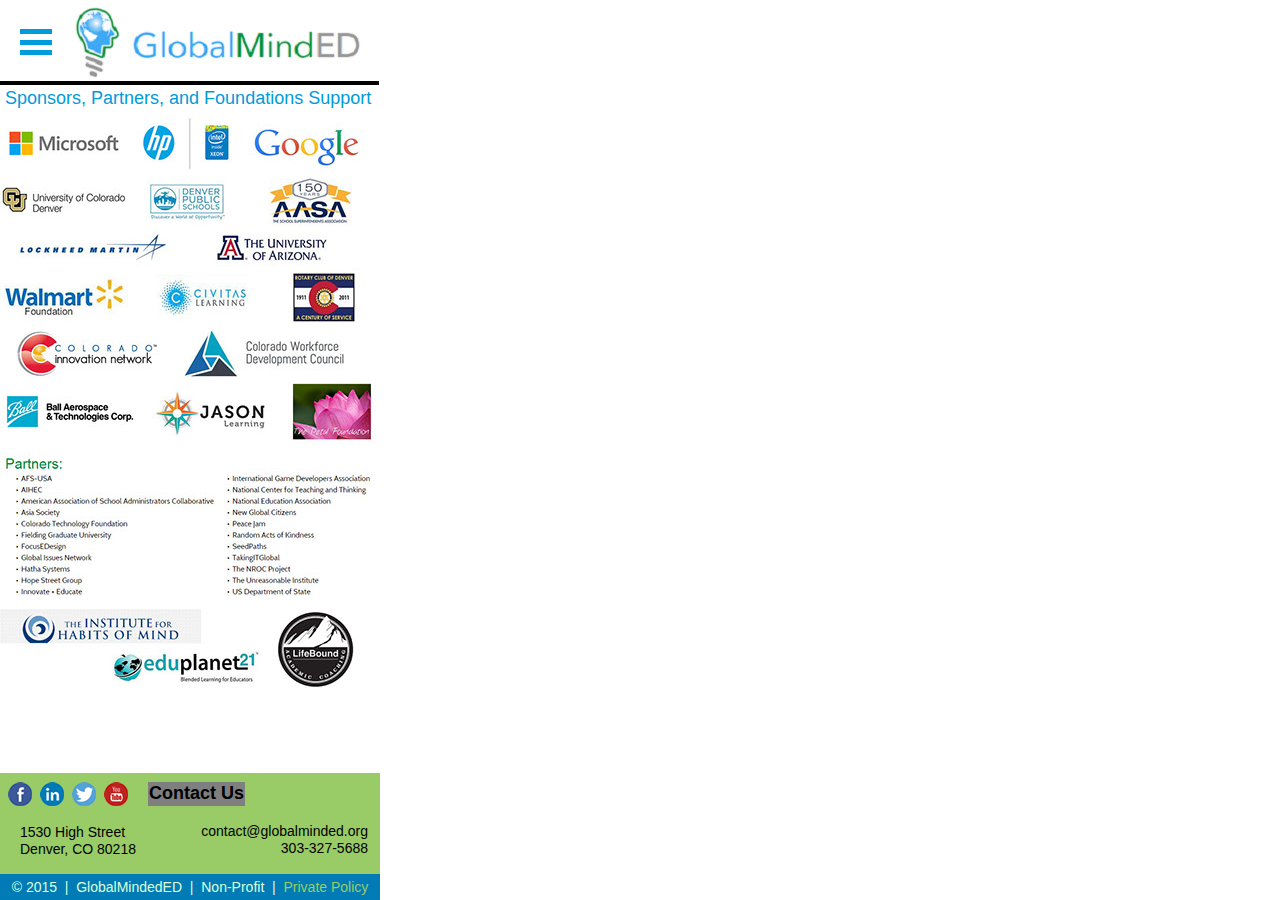
<file: supporters.html>
<!DOCTYPE html>
<html class="html" lang="en-US">
 <head>

  <script type="text/javascript">
   if(typeof Muse == "undefined") window.Muse = {}; window.Muse.assets = {"required":["jquery-1.8.3.min.js", "museutils.js", "jquery.musemenu.js", "webpro.js", "musewpslideshow.js", "jquery.museoverlay.js", "touchswipe.js", "jquery.watch.js", "supporters.css"], "outOfDate":[]};
</script>
  
  <meta http-equiv="Content-type" content="text/html;charset=UTF-8"/>
  <meta name="generator" content="2014.3.2.295"/>
  <title>SUPPORTERS</title>
  <meta name="viewport" content="width=380"/>
  <!-- CSS -->
  <link rel="stylesheet" type="text/css" href="css/site_global.css?422415861"/>
  <link rel="stylesheet" type="text/css" href="css/master_a-master.css?4175411981"/>
  <link rel="stylesheet" type="text/css" href="css/supporters.css?4035350483" id="pagesheet"/>
  <!-- Other scripts -->
  <script type="text/javascript">
   document.documentElement.className += ' js';
</script>
  <!-- JS includes -->
  <!--[if lt IE 9]>
  <script src="scripts/html5shiv.js?4241844378" type="text/javascript"></script>
  <![endif]-->
   </head>
 <body>

  <div class="clearfix" id="page"><!-- column -->
   <div class="position_content" id="page_position_content">
    <div class="PamphletWidget clearfix colelem" id="pamphletu2820"><!-- none box -->
     <div class="ThumbGroup clearfix grpelem" id="u2880"><!-- none box -->
      <div class="popup_anchor">
       <div class="Thumb popup_element" id="u2885"><!-- simple frame --></div>
      </div>
      <div class="popup_anchor">
       <div class="Thumb popup_element clearfix" id="u2881"><!-- column -->
        <div class="colelem" id="u2882"><!-- simple frame --></div>
        <div class="colelem" id="u2883"><!-- simple frame --></div>
        <div class="colelem" id="u2884"><!-- simple frame --></div>
       </div>
      </div>
     </div>
     <div class="popup_anchor" id="u2825popup">
      <div class="ContainerGroup clearfix" id="u2825"><!-- stack box -->
       <div class="Container grpelem" id="u2826"><!-- simple frame --></div>
       <div class="Container invi clearfix grpelem" id="u2827"><!-- group -->
        <nav class="MenuBar clearfix grpelem" id="menuu2828"><!-- vertical box -->
         <div class="MenuItemContainer clearfix colelem" id="u2836"><!-- horizontal box -->
          <a class="nonblock nontext MenuItem MenuItemWithSubMenu clearfix grpelem" id="u2839" href="index.html"><!-- horizontal box --><div class="MenuItemLabel clearfix grpelem" id="u2841-4"><!-- content --><p>HOME</p></div></a>
         </div>
         <div class="MenuItemContainer clearfix colelem" id="u3381"><!-- horizontal box -->
          <a class="nonblock nontext MenuItem MenuItemWithSubMenu clearfix grpelem" id="u3382" href="pre-conference.html"><!-- horizontal box --><div class="MenuItemLabel clearfix grpelem" id="u3385-4"><!-- content --><p>PRE-CONFERENCE</p></div></a>
         </div>
         <div class="MenuItemContainer clearfix colelem" id="u2857"><!-- horizontal box -->
          <a class="nonblock nontext MenuItem MenuItemWithSubMenu clearfix grpelem" id="u2858" href="conference.html"><!-- horizontal box --><div class="MenuItemLabel clearfix grpelem" id="u2859-4"><!-- content --><p>CONFERENCE</p></div></a>
         </div>
         <div class="MenuItemContainer clearfix colelem" id="u2864"><!-- horizontal box -->
          <a class="nonblock nontext MenuItem MenuItemWithSubMenu clearfix grpelem" id="u2865" href="conference-info.html"><!-- horizontal box --><div class="MenuItemLabel clearfix grpelem" id="u2866-4"><!-- content --><p>CONFERENCE INFO</p></div></a>
         </div>
         <div class="MenuItemContainer clearfix colelem" id="u2829"><!-- horizontal box -->
          <a class="nonblock nontext MenuItem MenuItemWithSubMenu MuseMenuActive clearfix grpelem" id="u2830" href="supporters.html"><!-- horizontal box --><div class="MenuItemLabel clearfix grpelem" id="u2831-4"><!-- content --><p>SUPPORTERS</p></div></a>
         </div>
         <div class="MenuItemContainer clearfix colelem" id="u2850"><!-- horizontal box -->
          <a class="nonblock nontext MenuItem MenuItemWithSubMenu clearfix grpelem" id="u2851" href="registration.html"><!-- horizontal box --><div class="MenuItemLabel clearfix grpelem" id="u2854-4"><!-- content --><p>REGISTRATION</p></div></a>
         </div>
         <div class="MenuItemContainer clearfix colelem" id="u2871"><!-- horizontal box -->
          <a class="nonblock nontext MenuItem MenuItemWithSubMenu clearfix grpelem" id="u2872" href="contact.html"><!-- horizontal box --><div class="MenuItemLabel clearfix grpelem" id="u2874-4"><!-- content --><p>CONTACT</p></div></a>
         </div>
        </nav>
       </div>
      </div>
     </div>
    </div>
    <div class="clearfix colelem" id="pu1273"><!-- group -->
     <div class="grpelem" id="u1273"><!-- simple frame --></div>
     <div class="clip_frame grpelem" id="u158"><!-- image -->
      <img class="block" id="u158_img" src="images/logo.jpg" alt="" width="315" height="80"/>
     </div>
    </div>
    <div class="colelem" id="u2290"><!-- simple frame --></div>
    <div class="clearfix colelem" id="u2908-4"><!-- content -->
     <p>Sponsors, Partners, and Foundations Support</p>
    </div>
    <div class="clip_frame colelem" id="u2909"><!-- image -->
     <img class="block" id="u2909_img" src="images/supporters1.jpg" alt="" width="379" height="266"/>
    </div>
    <div class="clip_frame colelem" id="u2915"><!-- image -->
     <img class="block" id="u2915_img" src="images/supporters2.jpg" alt="" width="379" height="72"/>
    </div>
    <div class="clip_frame colelem" id="u2922"><!-- image -->
     <img class="block" id="u2922_img" src="images/supporters4.jpg" alt="" width="380" height="157"/>
    </div>
    <div class="clip_frame colelem" id="u2928"><!-- image -->
     <img class="block" id="u2928_img" src="images/supporters3.jpg" alt="" width="379" height="79"/>
    </div>
    <div class="verticalspacer"></div>
    <div class="clearfix colelem" id="u176"><!-- column -->
     <div class="clearfix colelem" id="pu183"><!-- group -->
      <div class="clip_frame grpelem" id="u183"><!-- image -->
       <img class="block" id="u183_img" src="images/icons-fb.png" alt="" width="24" height="24"/>
      </div>
      <div class="clip_frame grpelem" id="u189"><!-- image -->
       <img class="block" id="u189_img" src="images/icons-in.png" alt="" width="24" height="24"/>
      </div>
      <div class="clip_frame grpelem" id="u195"><!-- image -->
       <img class="block" id="u195_img" src="images/icons-tw.png" alt="" width="24" height="24"/>
      </div>
      <div class="clip_frame grpelem" id="u207"><!-- image -->
       <img class="block" id="u207_img" src="images/icon-yt.png" alt="" width="24" height="24"/>
      </div>
      <div class="clearfix grpelem" id="u180-4"><!-- content -->
       <p>Contact Us</p>
      </div>
     </div>
     <div class="clearfix colelem" id="pu181-6"><!-- group -->
      <div class="clearfix grpelem" id="u181-6"><!-- content -->
       <p>1530 High Street</p>
       <p>Denver, CO 80218</p>
      </div>
      <div class="clearfix grpelem" id="u182-6"><!-- content -->
       <p>contact@globalminded.org</p>
       <p>303-327-5688</p>
      </div>
     </div>
    </div>
    <div class="clearfix colelem" id="pu124"><!-- group -->
     <div class="clearfix grpelem" id="u124"><!-- group -->
      <div class="clearfix grpelem" id="u125-6"><!-- content -->
       <p>© 2015&nbsp; |&nbsp; GlobalMindedED&nbsp; |&nbsp; Non-Profit&nbsp; |&nbsp; <span><span id="u125-2">Private Policy</span></span></p>
      </div>
     </div>
     <a class="nonblock nontext grpelem" id="u3077" href="policy.html"><!-- simple frame --></a>
    </div>
   </div>
  </div>
  <!-- JS includes -->
  <script type="text/javascript">
   if (document.location.protocol != 'https:') document.write('\x3Cscript src="http://musecdn2.businesscatalyst.com/scripts/4.0/jquery-1.8.3.min.js" type="text/javascript">\x3C/script>');
</script>
  <script type="text/javascript">
   window.jQuery || document.write('\x3Cscript src="scripts/jquery-1.8.3.min.js" type="text/javascript">\x3C/script>');
</script>
  <script src="scripts/museutils.js?521960461" type="text/javascript"></script>
  <script src="scripts/jquery.musemenu.js?397543671" type="text/javascript"></script>
  <script src="scripts/webpro.js?220831917" type="text/javascript"></script>
  <script src="scripts/musewpslideshow.js?224651946" type="text/javascript"></script>
  <script src="scripts/jquery.museoverlay.js?276313855" type="text/javascript"></script>
  <script src="scripts/touchswipe.js?325405309" type="text/javascript"></script>
  <script src="scripts/jquery.watch.js?56779320" type="text/javascript"></script>
  <!-- Other scripts -->
  <script type="text/javascript">
   $(document).ready(function() { try {
(function(){var a={},b=function(a){if(a.match(/^rgb/))return a=a.replace(/\s+/g,"").match(/([\d\,]+)/gi)[0].split(","),(parseInt(a[0])<<16)+(parseInt(a[1])<<8)+parseInt(a[2]);if(a.match(/^\#/))return parseInt(a.substr(1),16);return 0};(function(){$('link[type="text/css"]').each(function(){var b=($(this).attr("href")||"").match(/\/?css\/([\w\-]+\.css)\?(\d+)/);b&&b[1]&&b[2]&&(a[b[1]]=b[2])})})();(function(){$("body").append('<div class="version" style="display:none; width:1px; height:1px;"></div>');
for(var c=$(".version"),d=0;d<Muse.assets.required.length;){var f=Muse.assets.required[d],g=f.match(/([\w\-\.]+)\.(\w+)$/),k=g&&g[1]?g[1]:null,g=g&&g[2]?g[2]:null;switch(g.toLowerCase()){case "css":k=k.replace(/\W/gi,"_").replace(/^([^a-z])/gi,"_$1");c.addClass(k);var g=b(c.css("color")),h=b(c.css("background-color"));g!=0||h!=0?(Muse.assets.required.splice(d,1),"undefined"!=typeof a[f]&&(g!=a[f]>>>24||h!=(a[f]&16777215))&&Muse.assets.outOfDate.push(f)):d++;c.removeClass(k);break;case "js":k.match(/^jquery-[\d\.]+/gi)&&
typeof $!="undefined"?Muse.assets.required.splice(d,1):d++;break;default:throw Error("Unsupported file type: "+g);}}c.remove();if(Muse.assets.outOfDate.length||Muse.assets.required.length)c="Some files on the server may be missing or incorrect. Clear browser cache and try again. If the problem persists please contact website author.",(d=location&&location.search&&location.search.match&&location.search.match(/muse_debug/gi))&&Muse.assets.outOfDate.length&&(c+="\nOut of date: "+Muse.assets.outOfDate.join(",")),d&&Muse.assets.required.length&&(c+="\nMissing: "+Muse.assets.required.join(",")),alert(c)})()})();/* body */
Muse.Utils.transformMarkupToFixBrowserProblemsPreInit();/* body */
Muse.Utils.prepHyperlinks(true);/* body */
Muse.Utils.initWidget('.MenuBar', function(elem) { return $(elem).museMenu(); });/* unifiedNavBar */
Muse.Utils.initWidget('#pamphletu2820', function(elem) { new WebPro.Widget.ContentSlideShow(elem, {contentLayout_runtime:'stack',event:'click',deactivationEvent:'none',autoPlay:false,displayInterval:3000,transitionStyle:'horizontal',transitionDuration:600,hideAllContentsFirst:false,shuffle:false,enableSwipe:true,resumeAutoplay:true,resumeAutoplayInterval:3000,playOnce:false}); });/* #pamphletu2820 */
Muse.Utils.fullPage('#page');/* 100% height page */
Muse.Utils.showWidgetsWhenReady();/* body */
Muse.Utils.transformMarkupToFixBrowserProblems();/* body */
} catch(e) { if (e && 'function' == typeof e.notify) e.notify(); else Muse.Assert.fail('Error calling selector function:' + e); }});
</script>
   </body>
</html>
</file>
<file: css/site_global.css>
html
{
	min-height: 100%;
	min-width: 100%;
	-ms-text-size-adjust: none;
}

body,div,dl,dt,dd,ul,ol,li,nav,h1,h2,h3,h4,h5,h6,pre,code,form,fieldset,legend,input,button,textarea,p,blockquote,th,td,a
{
	margin: 0;
	padding: 0;
	border-width: 0;
	-webkit-transform-origin: left top;
	-ms-transform-origin: left top;
	-o-transform-origin: left top;
	transform-origin: left top;
}

table
{
	border-collapse: collapse;
	border-spacing: 0;
}

fieldset,img
{
	border: 0;
	-webkit-transform-origin: left top;
	-ms-transform-origin: left top;
	-o-transform-origin: left top;
	transform-origin: left top;
}

address,caption,cite,code,dfn,em,strong,th,var,optgroup
{
	font-style: inherit;
	font-weight: inherit;
}

del,ins
{
	text-decoration: none;
}

li
{
	list-style: none;
}

caption,th
{
	text-align: left;
}

h1,h2,h3,h4,h5,h6
{
	font-size: 100%;
	font-weight: inherit;
}

input,button,textarea,select,optgroup,option
{
	font-family: inherit;
	font-size: inherit;
	font-style: inherit;
	font-weight: inherit;
}

body
{
	font-family: Arial, Helvetica Neue, Helvetica, sans-serif;
	text-align: left;
	font-size: 14px;
	line-height: 17px;
	word-wrap: break-word;
	text-rendering: optimizeLegibility;/* kerning, primarily */
}

@media screen and (-webkit-min-device-pixel-ratio:0)
{
	body { text-rendering:auto; }
}

a:link
{
	color: #0000FF;
	text-decoration: underline;
}

a:visited
{
	color: #800080;
	text-decoration: underline;
}

a:hover
{
	color: #0000FF;
	text-decoration: underline;
}

a:active
{
	color: #EE0000;
	text-decoration: underline;
}

a.nontext /* used to override default properties of 'a' tag */
{
	color: black;
	text-decoration: none;
	font-style: normal;
	font-weight: normal;
}

.normal_text
{
	color: #000000;
	direction: ltr;
	font-family: Arial, Helvetica Neue, Helvetica, sans-serif;
	font-size: 14px;
	font-style: normal;
	font-weight: normal;
	letter-spacing: 0px;
	line-height: 17px;
	text-align: left;
	text-decoration: none;
	text-indent: 0px;
	text-transform: none;
	vertical-align: 0px;
	padding: 0px;
}

.list0 li:before
{
	position: absolute;
	right: 100%;
	letter-spacing: 0px;
	text-decoration: none;
	font-weight: normal;
	font-style: normal;
}

.rtl-list li:before
{
	right: auto;
	left: 100%;
}

.nls-None > li:before,.nls-None .list3 > li:before,.nls-None .list6 > li:before
{
	margin-right: 6px;
	content: '•';
}

.nls-None .list1 > li:before,.nls-None .list4 > li:before,.nls-None .list7 > li:before
{
	margin-right: 6px;
	content: '○';
}

.nls-None,.nls-None .list1,.nls-None .list2,.nls-None .list3,.nls-None .list4,.nls-None .list5,.nls-None .list6,.nls-None .list7,.nls-None .list8
{
	padding-left: 34px;
}

.nls-None.rtl-list,.nls-None .list1.rtl-list,.nls-None .list2.rtl-list,.nls-None .list3.rtl-list,.nls-None .list4.rtl-list,.nls-None .list5.rtl-list,.nls-None .list6.rtl-list,.nls-None .list7.rtl-list,.nls-None .list8.rtl-list
{
	padding-left: 0px;
	padding-right: 34px;
}

.nls-None .list2 > li:before,.nls-None .list5 > li:before,.nls-None .list8 > li:before
{
	margin-right: 6px;
	content: '-';
}

.nls-None.rtl-list > li:before,.nls-None .list1.rtl-list > li:before,.nls-None .list2.rtl-list > li:before,.nls-None .list3.rtl-list > li:before,.nls-None .list4.rtl-list > li:before,.nls-None .list5.rtl-list > li:before,.nls-None .list6.rtl-list > li:before,.nls-None .list7.rtl-list > li:before,.nls-None .list8.rtl-list > li:before
{
	margin-right: 0px;
	margin-left: 6px;
}

.TabbedPanelsTab
{
	white-space: nowrap;
}

.MenuBar  .MenuBarView,.MenuBar  .SubMenuView /* Resets for ul and li in menus */
{
	display: block;
	list-style: none;
}

.MenuBar .SubMenu
{
	display: none;
	position: absolute;
}

.NoWrap
{
	white-space: nowrap;
	word-wrap: normal;
}

.rootelem /* the root of the artwork tree */
{
	margin-left: auto;
	margin-right: auto;
}

.colelem /* a child element of a column */
{
	display: inline;
	float: left;
	clear: both;
}

.colelem100 /* a child element of a column that is 100% width */
{
	clear: both;
}

.grpelem /* a child element of a group */
{
	display: inline;
	float: left;
}

.clearfix:after /* force a container to fit around floated items */
{
	content: "\0020";
	visibility: hidden;
	display: block;
	height: 0;
	clear: both;
}

*:first-child+html .clearfix /* IE7 */
{
	zoom: 1;
}

.clip_frame /* used to clip the contents as in the case of an image frame */
{
	overflow: hidden;
}

.inclusion_context /* context for positioning a group of elements that share the same height */
{
	display: table;
	table-layout: fixed;
	width: 0.01px;
}

.inclelem /* element of an inclusion context */
{
	display: table-cell;
	vertical-align: top;
}

.f3s_mid /* 3-slice frame, middle slice */
{
	background-repeat: repeat;
}

.f3s_top,.f3s_bot /* 3-slice frame, top slice */
{
	background-repeat: no-repeat;
}

.f9s_top_left,.f9s_bot_left /* 9-slice frame, left corner slice */
{
	background-repeat: no-repeat;
	background-position: left;
}

.f9s_top_right,.f9s_bot_right /* 9-slice frame, right corner slice */
{
	background-repeat: no-repeat;
	background-position: right;
}

.f9s_top_mid,.f9s_bot_mid /* 9-slice frame, top/bottom horizontal slice */
{
	background-repeat: repeat-x;
	background-position: 0px 0px;
}

.f9s_mid_left /* 9-slice frame, left vertical slice */
{
	background-repeat: repeat-y;
	background-position: left;
}

.f9s_mid_right /* 9-slice frame, right vertical slice */
{
	background-repeat: repeat-y;
	background-position: right;
}

.f9s_center /* 9-slice frame, center slice */
{
	background-repeat: repeat;
	background-position: 0px 0px;
}

.popup_anchor /* anchors an abspos popup */
{
	position: relative;
	width: 0px;
	height: 0px;
}

.popup_element
{
	z-index: 100000;
}

.svg
{
	display: block;
	vertical-align: top;
}

span.wrap /* used to force wrap after floated array when nested inside a paragraph */
{
	content: '';
	clear: left;
	display: block;
}

span.actAsInlineDiv /* used to simulate a DIV with inline display when already nested inside a paragraph */
{
	display: inline-block;
}

.position_content,.excludeFromNormalFlow /* used when child content is larger than parent */
{
	float: left;
}

.preload_images /* used to preload images used in non-default states */
{
	position: absolute;
	overflow: hidden;
	left: -9999px;
	top: -9999px;
	height: 1px;
	width: 1px;
}

preload /* used to specifiy the dimension of preload item */
{
	height: 1px;
	width: 1px;
}

.animateStates
{
	-webkit-transition: 0.3s ease-in-out;
	-moz-transition: 0.3s ease-in-out;
	-o-transition: 0.3s ease-in-out;
	transition: 0.3s ease-in-out;
}

input:focus,textarea:focus /* remove default focussed input styling */
{
	outline: none;
}

textarea
{
	resize: none;
	overflow: auto;
}

.fld-prompt /* form placeholders cursor behavior */
{
	pointer-events: none;
}

.wrapped-input /* form inputs & placeholders let div styling show thru */
{
	position: absolute;
	top: 0;
	left: 0;
	background: transparent;
	border: none;
}

.submit-btn /* form submit buttons on top of sibling elements */
{
	z-index: 50000;
	cursor: pointer;
}

.anchor_item /* used to specify anchor properties */
{
	width: 22px;
	height: 18px;
}

.MenuBar .SubMenuVisible,.MenuBarVertical .SubMenuVisible,.MenuBar .SubMenu .SubMenuVisible,.popup_element.Active,span.actAsPara,.actAsDiv,a.nonblock.nontext,img.block
{
	display: block;
}

.ose_ei
{
	visibility: hidden;
	z-index: 0;
}

.widget_invisible,.js .invi,.js .mse_pre_init,.js .an_invi /* used to hide the widget before loaded */
{
	visibility: hidden;
}

.no_vert_scroll
{
	overflow-y: hidden;
}

.always_vert_scroll
{
	overflow-y: scroll;
}

.always_horz_scroll
{
	overflow-x: scroll;
}

.popup_element.Inactive,.js .disn,.hidden
{
	display: none;
}

.fullscreen
{
	overflow: hidden;
	left: 0px;
	top: 0px;
	position: fixed;
	height: 100%;
	width: 100%;
	-moz-box-sizing: border-box;
	-webkit-box-sizing: border-box;
	-ms-box-sizing: border-box;
	box-sizing: border-box;
}

.fullwidth
{
	position: absolute;
}

.borderbox
{
	-moz-box-sizing: border-box;
	-webkit-box-sizing: border-box;
	-ms-box-sizing: border-box;
	box-sizing: border-box;
}

.scroll_wrapper
{
	position: absolute;
	overflow: auto;
	left: 0px;
	right: 0px;
	top: 0px;
	bottom: 0px;
	padding-top: 0px;
	padding-bottom: 0px;
	margin-top: 0px;
	margin-bottom: 0px;
}

.browser_width > *
{
	position: absolute;
	left: 0px;
	right: 0px;
}

.list0 li,.MenuBar .MenuItemContainer,.SlideShowContentPanel .fullscreen img
{
	position: relative;
}

.accordion_wrapper
{
	display: inline;
	float: left;
	width: 0px;
}

.fld-checkbox input[type=checkbox] /* Hide native checkbox */
{
	position: absolute;
	overflow: hidden;
	clip: rect(0px, 0px, 0px, 0px);
	height: 1px;
	width: 1px;
	margin: -1px;
	padding: 0;
	border: 0;
}

.fld-checkbox input[type=checkbox] + label
{
	display: inline-block;
	background-repeat: no-repeat;
	cursor: pointer;
	float: left;
	width: 100%;
	height: 100%;
}

.pointer_cursor,.fld-recaptcha-mode,.fld-recaptcha-refresh,.fld-recaptcha-help
{
	cursor: pointer;
}

p,h1,h2,h3,h4,h5,h6,ol,ul,span.actAsPara /* disable Android font boosting */
{
	max-height: 1000000px;
}

.superscript
{
	vertical-align: super;
	font-size: 66%;
	line-height: 0;
}

.subscript
{
	vertical-align: sub;
	font-size: 66%;
	line-height: 0;
}
</file>
<file: css/master_a-master.css>
#u1273
{
	background-color: #FFFFFF;
	position: relative;
}

#u2290
{
	background-color: #000000;
	position: relative;
}

#u158,#u183,#u189,#u195,#u207
{
	background-color: transparent;
	position: relative;
}

#u180-4
{
	background-color: #7F7F7F;
	letter-spacing: 0px;
	text-align: center;
	font-size: 18px;
	line-height: 22px;
	font-weight: bold;
	position: relative;
}

#u176,#u181-6
{
	background-color: #99CC66;
	position: relative;
}

#u182-6
{
	background-color: #99CC66;
	text-align: right;
	position: relative;
}

#u124
{
	background-color: #007BB6;
	position: relative;
}

#u125-6
{
	background-color: transparent;
	text-align: center;
	color: #DCFFDA;
	position: relative;
}

#u125-2
{
	color: #99CC66;
}

#u3077
{
	position: relative;
}
</file>
<file: css/conference-info.css>
.version.conference_info /* version checker */
{
	color: #000015;
	background-color: #BDDD17;
}

@-ms-viewport
{
	width: 380px;
}

@-webkit-viewport
{
	width: 380px;
}

@-o-viewport
{
	width: 380px;
}

@-moz-viewport
{
	width: 380px;
}

@viewport
{
	width: 380px;
}

.html
{
	background-color: #FFFFFF;
}

#page
{
	z-index: 1;
	width: 380px;
	min-height: 570px;
	background-image: none;
	border-style: none;
	border-color: #000000;
	background-color: #FFFFFF;
}

#pamphletu2754
{
	z-index: 114;
	width: 0.01px;
	height: 55px;
	padding-bottom: 204px;
	position: relative;
}

#u2814
{
	z-index: 115;
	width: 32px;
	position: relative;
	margin-right: -10000px;
	margin-top: 29px;
	left: 20px;
}

#u2819
{
	position: absolute;
	width: 14px;
	height: 82px;
	top: -29px;
	left: -20px;
}

#u2815
{
	position: absolute;
	width: 32px;
	border-color: #C4C4C4;
	background-color: transparent;
	top: -29px;
	left: -6px;
	padding: 29px 12px 25.19999999999999px 6px;
}

#u2815.PamphletThumbSelected
{
	background-color: transparent;
	width: 32px;
	min-height: 0px;
	margin: 0px;
}

#u2816
{
	z-index: 120;
	width: 32px;
	height: 5px;
	background-color: #009BDA;
	position: relative;
}

#u2815.PamphletThumbSelected #u2816
{
	background-color: #009BDA;
	width: 32px;
	height: 5px;
	min-height: 0px;
	margin: 0px;
}

#u2817
{
	z-index: 118;
	width: 32px;
	height: 5px;
	background-color: #009BDA;
	margin-top: 6px;
	position: relative;
}

#u2815.PamphletThumbSelected #u2817
{
	background-color: #009BDA;
	width: 32px;
	height: 5px;
	min-height: 0px;
	margin: 6px 0px 0px;
}

#u2818
{
	z-index: 119;
	width: 32px;
	height: 5px;
	background-color: #009BDA;
	margin-top: 5px;
	position: relative;
}

#u2815.PamphletThumbSelected #u2818
{
	background-color: #009BDA;
	width: 32px;
	height: 5px;
	min-height: 0px;
	margin: 5px 0px 0px;
}

#u2759
{
	position: absolute;
	width: 181px;
	background-color: transparent;
	top: 81px;
}

#u2759popup
{
	z-index: 121;
}

#u2760
{
	z-index: 122;
	width: 180px;
	height: 178px;
	border-style: none;
	border-color: #999999;
	background-color: transparent;
	margin-right: -10000px;
	position: relative;
}

#u2761
{
	z-index: 123;
	width: 179px;
	height: 177px;
	border-width: 1px;
	border-style: solid;
	border-color: #999999;
	background-color: #FFFFFF;
	margin-right: -10000px;
	position: relative;
}

#menuu2762
{
	z-index: 124;
	width: 180px;
	border-style: none;
	border-color: transparent;
	background-color: #000000;
	position: relative;
	margin-right: -10000px;
	margin-top: -1px;
	left: -1px;
}

#u2770
{
	width: 180px;
	background-color: transparent;
	position: relative;
}

#u2773
{
	width: 180px;
	min-height: 17px;
	background-color: #009BDA;
	padding-bottom: 6px;
	position: relative;
	margin-right: -10000px;
}

#u2773:hover
{
	background-color: #999999;
	width: 180px;
	min-height: 17px;
	margin: 0px -10000px 0px 0px;
}

#u2775-4
{
	width: 180px;
	min-height: 17px;
	border-style: none;
	border-color: transparent;
	background-color: transparent;
	text-align: center;
	color: #FFFFFF;
	font-family: Georgia, Palatino, Palatino Linotype, Times, Times New Roman, serif;
	position: relative;
	margin-right: -10000px;
	top: 3px;
}

#u2773:hover #u2775-4
{
	padding-top: 0px;
	padding-bottom: 0px;
	min-height: 17px;
	width: 180px;
	margin: 0px -10000px 0px 0px;
}

#u2773:active #u2775-4
{
	padding-top: 0px;
	padding-bottom: 0px;
	min-height: 17px;
	width: 180px;
	margin: 0px -10000px 0px 0px;
}

#u3403
{
	width: 180px;
	min-height: 17px;
	background-color: #009BDA;
	padding-bottom: 6px;
	position: relative;
	margin-right: -10000px;
}

#u3403:hover
{
	background-color: #999999;
	width: 180px;
	min-height: 17px;
	margin: 0px -10000px 0px 0px;
}

#u3406-4
{
	width: 180px;
	min-height: 17px;
	border-style: none;
	border-color: transparent;
	background-color: transparent;
	text-align: center;
	color: #FFFFFF;
	font-family: Georgia, Palatino, Palatino Linotype, Times, Times New Roman, serif;
	position: relative;
	margin-right: -10000px;
	top: 3px;
}

#u2773.MuseMenuActive #u2775-4,#u3403:hover #u3406-4
{
	padding-top: 0px;
	padding-bottom: 0px;
	min-height: 17px;
	width: 180px;
	margin: 0px -10000px 0px 0px;
}

#u3403:active #u3406-4
{
	padding-top: 0px;
	padding-bottom: 0px;
	min-height: 17px;
	width: 180px;
	margin: 0px -10000px 0px 0px;
}

#u2792
{
	width: 180px;
	min-height: 17px;
	background-color: #009BDA;
	padding-bottom: 7px;
	position: relative;
	margin-right: -10000px;
}

#u2792:hover
{
	background-color: #999999;
	width: 180px;
	min-height: 17px;
	margin: 0px -10000px 0px 0px;
}

#u2793-4
{
	width: 180px;
	min-height: 17px;
	border-style: none;
	border-color: transparent;
	background-color: transparent;
	text-align: center;
	color: #FFFFFF;
	font-family: Georgia, Palatino, Palatino Linotype, Times, Times New Roman, serif;
	position: relative;
	margin-right: -10000px;
	top: 3px;
}

#u3403.MuseMenuActive #u3406-4,#u2792:hover #u2793-4
{
	padding-top: 0px;
	padding-bottom: 0px;
	min-height: 17px;
	width: 180px;
	margin: 0px -10000px 0px 0px;
}

#u2792:active #u2793-4
{
	padding-top: 0px;
	padding-bottom: 0px;
	min-height: 17px;
	width: 180px;
	margin: 0px -10000px 0px 0px;
}

#u2799
{
	width: 180px;
	min-height: 17px;
	background-color: #009BDA;
	padding-bottom: 7px;
	position: relative;
	margin-right: -10000px;
	top: 0px;
	left: 0px;
}

#u2800-4
{
	width: 180px;
	min-height: 17px;
	border-style: none;
	border-color: transparent;
	background-color: transparent;
	text-align: center;
	color: #FFFFFF;
	font-family: Georgia, Palatino, Palatino Linotype, Times, Times New Roman, serif;
	position: relative;
	margin-right: -10000px;
	top: 3px;
	left: 0px;
}

#u2792.MuseMenuActive #u2793-4,#u2799:hover #u2800-4
{
	padding-top: 0px;
	padding-bottom: 0px;
	min-height: 17px;
	width: 180px;
	margin: 0px -10000px 0px 0px;
}

#u2799:active #u2800-4
{
	padding-top: 0px;
	padding-bottom: 0px;
	min-height: 17px;
	width: 180px;
	margin: 0px -10000px 0px 0px;
}

#u2764
{
	width: 180px;
	min-height: 17px;
	background-color: #009BDA;
	padding-bottom: 7px;
	position: relative;
	margin-right: -10000px;
}

#u2799.MuseMenuActive,#u2764:hover
{
	background-color: #999999;
	width: 180px;
	min-height: 17px;
	margin: 0px -10000px 0px 0px;
}

#u2765-4
{
	width: 180px;
	min-height: 17px;
	border-style: none;
	border-color: transparent;
	background-color: transparent;
	text-align: center;
	color: #FFFFFF;
	font-family: Georgia, Palatino, Palatino Linotype, Times, Times New Roman, serif;
	position: relative;
	margin-right: -10000px;
	top: 3px;
}

#u2799.MuseMenuActive #u2800-4,#u2764:hover #u2765-4
{
	padding-top: 0px;
	padding-bottom: 0px;
	min-height: 17px;
	width: 180px;
	margin: 0px -10000px 0px 0px;
}

#u2764:active #u2765-4
{
	padding-top: 0px;
	padding-bottom: 0px;
	min-height: 17px;
	width: 180px;
	margin: 0px -10000px 0px 0px;
}

#u2785
{
	width: 180px;
	min-height: 17px;
	background-color: #009BDA;
	padding-bottom: 7px;
	position: relative;
	margin-right: -10000px;
}

#u2785:hover
{
	background-color: #999999;
	width: 180px;
	min-height: 17px;
	margin: 0px -10000px 0px 0px;
}

#u2788-4
{
	width: 180px;
	min-height: 17px;
	border-style: none;
	border-color: transparent;
	background-color: transparent;
	text-align: center;
	color: #FFFFFF;
	font-family: Georgia, Palatino, Palatino Linotype, Times, Times New Roman, serif;
	position: relative;
	margin-right: -10000px;
	top: 3px;
}

#u2764.MuseMenuActive #u2765-4,#u2785:hover #u2788-4
{
	padding-top: 0px;
	padding-bottom: 0px;
	min-height: 17px;
	width: 180px;
	margin: 0px -10000px 0px 0px;
}

#u2785:active #u2788-4
{
	padding-top: 0px;
	padding-bottom: 0px;
	min-height: 17px;
	width: 180px;
	margin: 0px -10000px 0px 0px;
}

#u3402,#u2791,#u2798,#u2763,#u2784,#u2805
{
	width: 180px;
	background-color: transparent;
	margin-top: 2px;
	position: relative;
}

#u2806
{
	width: 180px;
	min-height: 17px;
	background-color: #009BDA;
	padding-bottom: 7px;
	position: relative;
	margin-right: -10000px;
}

#u2806:hover
{
	background-color: #999999;
	width: 180px;
	min-height: 17px;
	margin: 0px -10000px 0px 0px;
}

#u2773:active,#u3403:active,#u2792:active,#u2764:active,#u2785:active,#u2806:active
{
	background-color: #6B6B6B;
	width: 180px;
	min-height: 17px;
	margin: 0px -10000px 0px 0px;
}

#u2808-4
{
	width: 180px;
	min-height: 17px;
	border-style: none;
	border-color: transparent;
	background-color: transparent;
	text-align: center;
	color: #FFFFFF;
	font-family: Georgia, Palatino, Palatino Linotype, Times, Times New Roman, serif;
	position: relative;
	margin-right: -10000px;
	top: 3px;
}

#u2785.MuseMenuActive #u2788-4,#u2806:hover #u2808-4
{
	padding-top: 0px;
	padding-bottom: 0px;
	min-height: 17px;
	width: 180px;
	margin: 0px -10000px 0px 0px;
}

#u2806:active #u2808-4
{
	padding-top: 0px;
	padding-bottom: 0px;
	min-height: 17px;
	width: 180px;
	margin: 0px -10000px 0px 0px;
}

#u2806.MuseMenuActive #u2808-4
{
	padding-top: 0px;
	padding-bottom: 0px;
	min-height: 17px;
	width: 180px;
	margin: 0px -10000px 0px 0px;
}

.MenuItem,.PamphletWidget .ThumbGroup .Thumb,.PamphletNextButton,.PamphletPrevButton,.PamphletCloseButton /* unifiedNavBar */
{
	cursor: pointer;
}

#pu1273
{
	width: 0.01px;
	margin-top: -259px;
}

#u1273
{
	z-index: 37;
	width: 64px;
	height: 80px;
	margin-right: -10000px;
}

#u158
{
	z-index: 35;
	width: 315px;
	margin-right: -10000px;
	left: 64px;
}

#u2290
{
	z-index: 38;
	width: 379px;
	height: 4px;
	top: -178px;
	margin-bottom: -4px;
}

#u2906-4
{
	z-index: 39;
	width: 189px;
	min-height: 24px;
	background-color: transparent;
	font-size: 18px;
	line-height: 22px;
	color: #009BDA;
	margin-left: 7px;
	top: -173px;
	margin-bottom: -24px;
	position: relative;
}

#pu2907-41
{
	width: 0.01px;
	margin-left: 7px;
	margin-top: -149px;
}

#u2907-41
{
	z-index: 43;
	width: 372px;
	background-color: transparent;
	position: relative;
	margin-right: -10000px;
}

#u2907-2,#u2907-12
{
	color: #99CC66;
	font-weight: bold;
}

#u2907-14,#u2907-37
{
	font-size: 12px;
	line-height: 14px;
	font-weight: bold;
}

#u2907-4,#u2907-16,#u2907-18,#u2907-20,#u2907-22,#u2907-23,#u2907-25,#u2907-26,#u2907-28,#u2907-29,#u2907-31,#u2907-32,#u2907-34,#u2907-35,#u2907-39
{
	font-size: 12px;
	line-height: 14px;
}

#u3205
{
	z-index: 84;
	width: 107px;
	height: 23px;
	border-width: 1px;
	border-style: solid;
	border-color: #000000;
	background-color: #009BDA;
	position: relative;
	margin-right: -10000px;
	margin-top: 61px;
	left: 12px;
}

#u3206
{
	z-index: 85;
	width: 107px;
	-pie-box-shadow: 6px 6px 8px #7F7F7F;
	box-shadow: 6px 6px 8px rgba(0,0,0,0.5);
	border-width: 1px;
	border-style: solid;
	border-color: #000000;
	background-color: #7F7F7F;
	padding-bottom: 3px;
	position: relative;
	margin-right: -10000px;
	margin-top: 85px;
	left: 12px;
}

#u3214-4
{
	z-index: 102;
	width: 42px;
	background-color: transparent;
	position: relative;
	margin-right: -10000px;
	margin-top: 3px;
	left: 32px;
}

#u3207
{
	z-index: 86;
	width: 107px;
	border-width: 1px;
	border-style: solid;
	border-color: #000000;
	background-color: #009BDA;
	padding-bottom: 3px;
	position: relative;
	margin-right: -10000px;
	margin-top: 61px;
	left: 120px;
}

#u3212-4
{
	z-index: 94;
	width: 88px;
	background-color: transparent;
	position: relative;
	margin-right: -10000px;
	margin-top: 3px;
	left: 9px;
}

#u3208
{
	z-index: 87;
	width: 107px;
	-pie-box-shadow: 6px 6px 8px #7F7F7F;
	box-shadow: 6px 6px 8px rgba(0,0,0,0.5);
	border-width: 1px;
	border-style: solid;
	border-color: #000000;
	background-color: #7F7F7F;
	padding-bottom: 4px;
	position: relative;
	margin-right: -10000px;
	margin-top: 85px;
	left: 120px;
}

#u3215-4
{
	z-index: 106;
	width: 40px;
	background-color: transparent;
	position: relative;
	margin-right: -10000px;
	margin-top: 2px;
	left: 26px;
}

#u3209
{
	z-index: 88;
	width: 107px;
	-pie-box-shadow: 6px 6px 8px #7F7F7F;
	box-shadow: 6px 6px 8px rgba(0,0,0,0.5);
	border-width: 1px;
	border-style: solid;
	border-color: #000000;
	background-color: #009BDA;
	padding-bottom: 3px;
	position: relative;
	margin-right: -10000px;
	margin-top: 61px;
	left: 228px;
}

#u3213-4
{
	z-index: 98;
	width: 92px;
	background-color: transparent;
	position: relative;
	margin-right: -10000px;
	margin-top: 3px;
	left: 7px;
}

#u3210
{
	z-index: 89;
	width: 107px;
	-pie-box-shadow: 6px 6px 8px #7F7F7F;
	box-shadow: 6px 6px 8px rgba(0,0,0,0.5);
	border-width: 1px;
	border-style: solid;
	border-color: #000000;
	background-color: #7F7F7F;
	padding-bottom: 3px;
	position: relative;
	margin-right: -10000px;
	margin-top: 85px;
	left: 228px;
}

#u3216-4
{
	z-index: 110;
	width: 39px;
	background-color: transparent;
	position: relative;
	margin-right: -10000px;
	margin-top: 3px;
	left: 34px;
}

#u3211-4
{
	z-index: 90;
	width: 107px;
	background-color: transparent;
	position: relative;
	margin-right: -10000px;
	margin-top: 65px;
	left: 13px;
}

#u176
{
	z-index: 9;
	width: 360px;
	margin-top: 1px;
	padding: 9px 12px 16px 8px;
}

#u183
{
	z-index: 12;
	width: 24px;
	margin-right: -10000px;
}

#u189
{
	z-index: 14;
	width: 24px;
	margin-right: -10000px;
	left: 32px;
}

#u195
{
	z-index: 16;
	width: 24px;
	margin-right: -10000px;
	left: 64px;
}

#u207
{
	z-index: 10;
	width: 24px;
	margin-right: -10000px;
	left: 96px;
}

#u180-4
{
	z-index: 30;
	width: 97px;
	min-height: 24px;
	margin-right: -10000px;
	left: 140px;
}

#pu181-6
{
	width: 0.01px;
	margin-left: 12px;
	margin-top: 17px;
}

#u181-6
{
	z-index: 18;
	width: 150px;
	min-height: 26px;
	margin-right: -10000px;
	margin-top: 1px;
}

#u182-6
{
	z-index: 24;
	width: 178px;
	min-height: 34px;
	margin-right: -10000px;
	left: 170px;
}

#page_position_content,#pu183,#pu124
{
	width: 0.01px;
}

#u124
{
	z-index: 2;
	width: 380px;
	padding-bottom: 4px;
	margin-right: -10000px;
}

#u125-6
{
	z-index: 3;
	width: 380px;
	min-height: 15px;
	margin-right: -10000px;
	margin-top: 5px;
}

#u3077
{
	z-index: 34;
	width: 90px;
	height: 17px;
	margin-right: -10000px;
	margin-top: 4px;
	left: 285px;
}

.ie #u2819,.ie #u2760,.ie #u3077
{
	background-color: #FFFFFF;
	opacity: 0.01;
	-ms-filter: "progid:DXImageTransform.Microsoft.Alpha(Opacity=1)";
	filter: alpha(opacity=1);
}

body
{
	position: relative;
	min-width: 380px;
}

#page .verticalspacer
{
	clear: both;
}
</file>
<file: css/conference.css>
.version.conference /* version checker */
{
	color: #0000EB;
	background-color: #7F0796;
}

@-ms-viewport
{
	width: 380px;
}

@-webkit-viewport
{
	width: 380px;
}

@-o-viewport
{
	width: 380px;
}

@-moz-viewport
{
	width: 380px;
}

@viewport
{
	width: 380px;
}

.html
{
	background-color: #FFFFFF;
}

#page
{
	z-index: 1;
	width: 380px;
	min-height: 569.6502500000001px;
	background-image: none;
	border-style: none;
	border-color: #000000;
	background-color: #FFFFFF;
	padding-bottom: 0px;
}

#pamphletu2291
{
	z-index: 62;
	width: 0.01px;
	height: 55px;
	padding-bottom: 204px;
	position: relative;
}

#u2294
{
	z-index: 63;
	width: 32px;
	position: relative;
	margin-right: -10000px;
	margin-top: 29px;
	left: 20px;
}

#u2295
{
	position: absolute;
	width: 14px;
	height: 82px;
	top: -29px;
	left: -20px;
}

#u2296
{
	position: absolute;
	width: 32px;
	border-color: #C4C4C4;
	background-color: transparent;
	top: -29px;
	left: -6px;
	padding: 29px 12px 25.19999999999999px 6px;
}

#u2296.PamphletThumbSelected
{
	background-color: transparent;
	width: 32px;
	min-height: 0px;
	margin: 0px;
}

#u2297
{
	z-index: 68;
	width: 32px;
	height: 5px;
	background-color: #009BDA;
	position: relative;
}

#u2296.PamphletThumbSelected #u2297
{
	background-color: #009BDA;
	width: 32px;
	height: 5px;
	min-height: 0px;
	margin: 0px;
}

#u2299
{
	z-index: 66;
	width: 32px;
	height: 5px;
	background-color: #009BDA;
	margin-top: 6px;
	position: relative;
}

#u2296.PamphletThumbSelected #u2299
{
	background-color: #009BDA;
	width: 32px;
	height: 5px;
	min-height: 0px;
	margin: 6px 0px 0px;
}

#u2298
{
	z-index: 67;
	width: 32px;
	height: 5px;
	background-color: #009BDA;
	margin-top: 5px;
	position: relative;
}

#u2296.PamphletThumbSelected #u2298
{
	background-color: #009BDA;
	width: 32px;
	height: 5px;
	min-height: 0px;
	margin: 5px 0px 0px;
}

#u2300
{
	position: absolute;
	width: 181px;
	background-color: transparent;
	top: 81px;
}

#u2300popup
{
	z-index: 69;
}

#u2338
{
	z-index: 70;
	width: 180px;
	height: 178px;
	border-style: none;
	border-color: #999999;
	background-color: transparent;
	margin-right: -10000px;
	position: relative;
}

#u2301
{
	z-index: 71;
	width: 179px;
	height: 177px;
	border-width: 1px;
	border-style: solid;
	border-color: #999999;
	background-color: #FFFFFF;
	margin-right: -10000px;
	position: relative;
}

#menuu2302
{
	z-index: 72;
	width: 180px;
	border-style: none;
	border-color: transparent;
	background-color: #000000;
	position: relative;
	margin-right: -10000px;
	margin-top: -1px;
	left: -1px;
}

#u2303
{
	width: 180px;
	background-color: transparent;
	position: relative;
}

#u2306
{
	width: 180px;
	min-height: 17px;
	background-color: #009BDA;
	padding-bottom: 6px;
	position: relative;
	margin-right: -10000px;
}

#u2306:hover
{
	background-color: #999999;
	width: 180px;
	min-height: 17px;
	margin: 0px -10000px 0px 0px;
}

#u2308-4
{
	width: 180px;
	min-height: 17px;
	border-style: none;
	border-color: transparent;
	background-color: transparent;
	text-align: center;
	color: #FFFFFF;
	font-family: Georgia, Palatino, Palatino Linotype, Times, Times New Roman, serif;
	position: relative;
	margin-right: -10000px;
	top: 3px;
}

#u2306:hover #u2308-4
{
	padding-top: 0px;
	padding-bottom: 0px;
	min-height: 17px;
	width: 180px;
	margin: 0px -10000px 0px 0px;
}

#u2306:active #u2308-4
{
	padding-top: 0px;
	padding-bottom: 0px;
	min-height: 17px;
	width: 180px;
	margin: 0px -10000px 0px 0px;
}

#u3424
{
	width: 180px;
	min-height: 17px;
	background-color: #009BDA;
	padding-bottom: 6px;
	position: relative;
	margin-right: -10000px;
}

#u3424:hover
{
	background-color: #999999;
	width: 180px;
	min-height: 17px;
	margin: 0px -10000px 0px 0px;
}

#u3426-4
{
	width: 180px;
	min-height: 17px;
	border-style: none;
	border-color: transparent;
	background-color: transparent;
	text-align: center;
	color: #FFFFFF;
	font-family: Georgia, Palatino, Palatino Linotype, Times, Times New Roman, serif;
	position: relative;
	margin-right: -10000px;
	top: 3px;
}

#u2306.MuseMenuActive #u2308-4,#u3424:hover #u3426-4
{
	padding-top: 0px;
	padding-bottom: 0px;
	min-height: 17px;
	width: 180px;
	margin: 0px -10000px 0px 0px;
}

#u3424:active #u3426-4
{
	padding-top: 0px;
	padding-bottom: 0px;
	min-height: 17px;
	width: 180px;
	margin: 0px -10000px 0px 0px;
}

#u2325
{
	width: 180px;
	min-height: 17px;
	background-color: #009BDA;
	padding-bottom: 7px;
	position: relative;
	margin-right: -10000px;
	top: 0px;
	left: 0px;
}

#u2327-4
{
	width: 180px;
	min-height: 17px;
	border-style: none;
	border-color: transparent;
	background-color: transparent;
	text-align: center;
	color: #FFFFFF;
	font-family: Georgia, Palatino, Palatino Linotype, Times, Times New Roman, serif;
	position: relative;
	margin-right: -10000px;
	top: 3px;
	left: 0px;
}

#u3424.MuseMenuActive #u3426-4,#u2325:hover #u2327-4
{
	padding-top: 0px;
	padding-bottom: 0px;
	min-height: 17px;
	width: 180px;
	margin: 0px -10000px 0px 0px;
}

#u2325:active #u2327-4
{
	padding-top: 0px;
	padding-bottom: 0px;
	min-height: 17px;
	width: 180px;
	margin: 0px -10000px 0px 0px;
}

#u2646
{
	width: 180px;
	min-height: 17px;
	background-color: #009BDA;
	padding-bottom: 7px;
	position: relative;
	margin-right: -10000px;
}

#u2325.MuseMenuActive,#u2646:hover
{
	background-color: #999999;
	width: 180px;
	min-height: 17px;
	margin: 0px -10000px 0px 0px;
}

#u2648-4
{
	width: 180px;
	min-height: 17px;
	border-style: none;
	border-color: transparent;
	background-color: transparent;
	text-align: center;
	color: #FFFFFF;
	font-family: Georgia, Palatino, Palatino Linotype, Times, Times New Roman, serif;
	position: relative;
	margin-right: -10000px;
	top: 3px;
}

#u2325.MuseMenuActive #u2327-4,#u2646:hover #u2648-4
{
	padding-top: 0px;
	padding-bottom: 0px;
	min-height: 17px;
	width: 180px;
	margin: 0px -10000px 0px 0px;
}

#u2646:active #u2648-4
{
	padding-top: 0px;
	padding-bottom: 0px;
	min-height: 17px;
	width: 180px;
	margin: 0px -10000px 0px 0px;
}

#u2691
{
	width: 180px;
	min-height: 17px;
	background-color: #009BDA;
	padding-bottom: 7px;
	position: relative;
	margin-right: -10000px;
}

#u2691:hover
{
	background-color: #999999;
	width: 180px;
	min-height: 17px;
	margin: 0px -10000px 0px 0px;
}

#u2694-4
{
	width: 180px;
	min-height: 17px;
	border-style: none;
	border-color: transparent;
	background-color: transparent;
	text-align: center;
	color: #FFFFFF;
	font-family: Georgia, Palatino, Palatino Linotype, Times, Times New Roman, serif;
	position: relative;
	margin-right: -10000px;
	top: 3px;
}

#u2646.MuseMenuActive #u2648-4,#u2691:hover #u2694-4
{
	padding-top: 0px;
	padding-bottom: 0px;
	min-height: 17px;
	width: 180px;
	margin: 0px -10000px 0px 0px;
}

#u2691:active #u2694-4
{
	padding-top: 0px;
	padding-bottom: 0px;
	min-height: 17px;
	width: 180px;
	margin: 0px -10000px 0px 0px;
}

#u2318
{
	width: 180px;
	min-height: 17px;
	background-color: #009BDA;
	padding-bottom: 7px;
	position: relative;
	margin-right: -10000px;
}

#u2318:hover
{
	background-color: #999999;
	width: 180px;
	min-height: 17px;
	margin: 0px -10000px 0px 0px;
}

#u2321-4
{
	width: 180px;
	min-height: 17px;
	border-style: none;
	border-color: transparent;
	background-color: transparent;
	text-align: center;
	color: #FFFFFF;
	font-family: Georgia, Palatino, Palatino Linotype, Times, Times New Roman, serif;
	position: relative;
	margin-right: -10000px;
	top: 3px;
}

#u2691.MuseMenuActive #u2694-4,#u2318:hover #u2321-4
{
	padding-top: 0px;
	padding-bottom: 0px;
	min-height: 17px;
	width: 180px;
	margin: 0px -10000px 0px 0px;
}

#u2318:active #u2321-4
{
	padding-top: 0px;
	padding-bottom: 0px;
	min-height: 17px;
	width: 180px;
	margin: 0px -10000px 0px 0px;
}

#u3423,#u2324,#u2643,#u2688,#u2317,#u2331
{
	width: 180px;
	background-color: transparent;
	margin-top: 2px;
	position: relative;
}

#u2332
{
	width: 180px;
	min-height: 17px;
	background-color: #009BDA;
	padding-bottom: 7px;
	position: relative;
	margin-right: -10000px;
}

#u2332:hover
{
	background-color: #999999;
	width: 180px;
	min-height: 17px;
	margin: 0px -10000px 0px 0px;
}

#u2306:active,#u3424:active,#u2646:active,#u2691:active,#u2318:active,#u2332:active
{
	background-color: #6B6B6B;
	width: 180px;
	min-height: 17px;
	margin: 0px -10000px 0px 0px;
}

#u2333-4
{
	width: 180px;
	min-height: 17px;
	border-style: none;
	border-color: transparent;
	background-color: transparent;
	text-align: center;
	color: #FFFFFF;
	font-family: Georgia, Palatino, Palatino Linotype, Times, Times New Roman, serif;
	position: relative;
	margin-right: -10000px;
	top: 3px;
}

#u2318.MuseMenuActive #u2321-4,#u2332:hover #u2333-4
{
	padding-top: 0px;
	padding-bottom: 0px;
	min-height: 17px;
	width: 180px;
	margin: 0px -10000px 0px 0px;
}

#u2332:active #u2333-4
{
	padding-top: 0px;
	padding-bottom: 0px;
	min-height: 17px;
	width: 180px;
	margin: 0px -10000px 0px 0px;
}

#u2332.MuseMenuActive #u2333-4
{
	padding-top: 0px;
	padding-bottom: 0px;
	min-height: 17px;
	width: 180px;
	margin: 0px -10000px 0px 0px;
}

#pu1273
{
	width: 0.01px;
	margin-top: -259px;
}

#u1273
{
	z-index: 37;
	width: 64px;
	height: 80px;
	margin-right: -10000px;
}

#u158
{
	z-index: 35;
	width: 315px;
	margin-right: -10000px;
	left: 64px;
}

#u2290
{
	z-index: 38;
	width: 379px;
	height: 4px;
	top: -178px;
	margin-bottom: -4px;
}

#u2447-4
{
	z-index: 39;
	width: 197px;
	min-height: 22px;
	background-color: transparent;
	font-size: 20px;
	line-height: 24px;
	color: #009BDA;
	margin-left: 8px;
	top: -173px;
	margin-bottom: -24px;
	position: relative;
}

#u2448-4
{
	z-index: 43;
	width: 371px;
	background-color: transparent;
	font-size: 12px;
	line-height: 14px;
	margin-left: 8px;
	top: -149px;
	margin-bottom: -56px;
	position: relative;
}

#u2449-6
{
	z-index: 47;
	width: 371px;
	background-color: transparent;
	font-size: 18px;
	line-height: 22px;
	margin-left: 8px;
	top: -85px;
	margin-bottom: -66px;
	position: relative;
}

#u2449-2
{
	color: #99CC66;
}

#u2450-9
{
	z-index: 53;
	width: 371px;
	background-color: transparent;
	margin-left: 8px;
	top: -6px;
	margin-bottom: -6px;
	position: relative;
}

#u2450-2
{
	font-size: 20px;
	line-height: 24px;
	color: #00A2E8;
}

#paccordionu2451
{
	width: 0.01px;
	margin-top: 9px;
}

#accordionu2451
{
	z-index: 115;
	width: 201px;
	border-width: 1px;
	border-style: solid;
	border-color: #7F7F7F;
	background-color: transparent;
	margin-bottom: -1px;
	position: relative;
	margin-right: -10000px;
	margin-top: -1px;
	left: -1px;
}

#u2599
{
	z-index: 116;
	width: 201px;
	background-color: transparent;
	position: relative;
}

#u2604-4
{
	z-index: 117;
	width: 189px;
	min-height: 14px;
	border-width: 1px;
	border-style: solid;
	border-color: #FFFFFF;
	background-color: #DEDEDE;
	padding-left: 10px;
	padding-top: 10px;
	padding-bottom: 10px;
	line-height: 14px;
	color: #009BDA;
	font-family: Georgia, Palatino, Palatino Linotype, Times, Times New Roman, serif;
	position: relative;
}

#u2604-4:hover
{
	border-color: #FFFFFF;
	background-color: #F2F2F2;
	padding-top: 10px;
	padding-bottom: 10px;
	min-height: 14px;
	width: 189px;
	margin: 0px;
}

#u2604-4:active
{
	border-color: #FFFFFF;
	background-color: #F2F2F2;
	padding-top: 10px;
	padding-bottom: 10px;
	min-height: 14px;
	width: 189px;
	margin: 0px;
}

#u2600
{
	z-index: 121;
	width: 199px;
	height: 2px;
	border-width: 1px;
	border-style: solid;
	border-color: #FFFFFF;
	background-color: #FFFFFF;
	position: relative;
}

#u2452
{
	z-index: 122;
	width: 201px;
	background-color: transparent;
	position: relative;
}

#u2455-4
{
	z-index: 123;
	width: 189px;
	min-height: 14px;
	border-width: 1px;
	border-style: solid;
	border-color: #FFFFFF;
	background-color: #DEDEDE;
	padding-left: 10px;
	padding-top: 10px;
	padding-bottom: 10px;
	font-size: 14px;
	line-height: 14px;
	color: #009BDA;
	font-family: Georgia, Palatino, Palatino Linotype, Times, Times New Roman, serif;
	position: relative;
}

#u2455-4:hover
{
	border-color: #FFFFFF;
	background-color: #F2F2F2;
	padding-top: 10px;
	padding-bottom: 10px;
	min-height: 14px;
	width: 189px;
	margin: 0px;
}

#u2455-4:active
{
	border-color: #FFFFFF;
	background-color: #F2F2F2;
	padding-top: 10px;
	padding-bottom: 10px;
	min-height: 14px;
	width: 189px;
	margin: 0px;
}

#u2453
{
	z-index: 127;
	width: 199px;
	border-width: 1px;
	border-style: solid;
	border-color: #FFFFFF;
	background-color: #FFFFFF;
	padding-bottom: 3px;
	position: relative;
}

#u2466-20
{
	z-index: 128;
	width: 171px;
	background-color: transparent;
	font-size: 12px;
	line-height: 14px;
	position: relative;
	margin-right: -10000px;
	margin-top: 1px;
	left: 3px;
}

#u2460
{
	z-index: 148;
	width: 201px;
	background-color: transparent;
	position: relative;
}

#u2463-4
{
	z-index: 149;
	width: 189px;
	min-height: 14px;
	border-width: 1px;
	border-style: solid;
	border-color: #FFFFFF;
	background-color: #DEDEDE;
	padding-left: 10px;
	padding-top: 10px;
	padding-bottom: 10px;
	line-height: 14px;
	color: #009BDA;
	font-family: Georgia, Palatino, Palatino Linotype, Times, Times New Roman, serif;
	position: relative;
}

#u2463-4:hover
{
	border-color: #FFFFFF;
	background-color: #F2F2F2;
	padding-top: 10px;
	padding-bottom: 10px;
	min-height: 14px;
	width: 189px;
	margin: 0px;
}

#u2463-4:active
{
	border-color: #FFFFFF;
	background-color: #F2F2F2;
	padding-top: 10px;
	padding-bottom: 10px;
	min-height: 14px;
	width: 189px;
	margin: 0px;
}

#u2461
{
	z-index: 153;
	width: 199px;
	border-width: 1px;
	border-style: solid;
	border-color: #FFFFFF;
	background-color: #FFFFFF;
	padding-bottom: 1px;
	position: relative;
}

#u2488-31
{
	z-index: 154;
	width: 143px;
	min-height: 142px;
	background-color: transparent;
	font-size: 12px;
	line-height: 14px;
	position: relative;
	margin-right: -10000px;
	margin-top: -1px;
	left: -1px;
}

#u2495
{
	z-index: 185;
	width: 201px;
	background-color: transparent;
	position: relative;
}

#u2496-4
{
	z-index: 186;
	width: 189px;
	min-height: 14px;
	border-width: 1px;
	border-style: solid;
	border-color: #FFFFFF;
	background-color: #DEDEDE;
	padding-left: 10px;
	padding-top: 10px;
	padding-bottom: 10px;
	line-height: 14px;
	color: #009BDA;
	font-family: Georgia, Palatino, Palatino Linotype, Times, Times New Roman, serif;
	position: relative;
}

#u2496-4:hover
{
	border-color: #FFFFFF;
	background-color: #F2F2F2;
	padding-top: 10px;
	padding-bottom: 10px;
	min-height: 14px;
	width: 189px;
	margin: 0px;
}

#u2496-4:active
{
	border-color: #FFFFFF;
	background-color: #F2F2F2;
	padding-top: 10px;
	padding-bottom: 10px;
	min-height: 14px;
	width: 189px;
	margin: 0px;
}

#u2497
{
	z-index: 190;
	width: 199px;
	border-width: 1px;
	border-style: solid;
	border-color: #FFFFFF;
	background-color: #FFFFFF;
	padding-bottom: 5px;
	position: relative;
}

#u2502-30
{
	z-index: 191;
	width: 200px;
	background-color: transparent;
	font-size: 12px;
	line-height: 14px;
	position: relative;
	margin-right: -10000px;
	margin-top: -1px;
	left: -1px;
}

#u2456
{
	z-index: 221;
	width: 201px;
	background-color: transparent;
	position: relative;
}

#u2459-4
{
	z-index: 222;
	width: 189px;
	min-height: 14px;
	border-width: 1px;
	border-style: solid;
	border-color: #FFFFFF;
	background-color: #DEDEDE;
	padding-left: 10px;
	padding-top: 10px;
	padding-bottom: 10px;
	line-height: 14px;
	color: #009BDA;
	font-family: Georgia, Palatino, Palatino Linotype, Times, Times New Roman, serif;
	position: relative;
}

#u2459-4:hover
{
	border-color: #FFFFFF;
	background-color: #F2F2F2;
	padding-top: 10px;
	padding-bottom: 10px;
	min-height: 14px;
	width: 189px;
	margin: 0px;
}

#u2459-4:active
{
	border-color: #FFFFFF;
	background-color: #F2F2F2;
	padding-top: 10px;
	padding-bottom: 10px;
	min-height: 14px;
	width: 189px;
	margin: 0px;
}

#u2457
{
	z-index: 226;
	width: 199px;
	border-width: 1px;
	border-style: solid;
	border-color: #FFFFFF;
	background-color: #FFFFFF;
	padding-bottom: 5px;
	position: relative;
}

#u2473-30
{
	z-index: 227;
	width: 194px;
	background-color: transparent;
	font-size: 12px;
	line-height: 14px;
	position: relative;
	margin-right: -10000px;
	margin-top: -1px;
	left: -1px;
}

#u2509
{
	z-index: 257;
	width: 201px;
	background-color: transparent;
	position: relative;
}

#u2510-4
{
	z-index: 258;
	width: 189px;
	min-height: 14px;
	border-width: 1px;
	border-style: solid;
	border-color: #FFFFFF;
	background-color: #DEDEDE;
	padding-left: 10px;
	padding-top: 10px;
	padding-bottom: 10px;
	line-height: 14px;
	color: #009BDA;
	font-family: Georgia, Palatino, Palatino Linotype, Times, Times New Roman, serif;
	position: relative;
}

#u2510-4:hover
{
	border-color: #FFFFFF;
	background-color: #F2F2F2;
	padding-top: 10px;
	padding-bottom: 10px;
	min-height: 14px;
	width: 189px;
	margin: 0px;
}

#u2510-4:active
{
	border-color: #FFFFFF;
	background-color: #F2F2F2;
	padding-top: 10px;
	padding-bottom: 10px;
	min-height: 14px;
	width: 189px;
	margin: 0px;
}

#u2511
{
	z-index: 262;
	width: 199px;
	border-width: 1px;
	border-style: solid;
	border-color: #FFFFFF;
	background-color: #FFFFFF;
	padding-bottom: 5px;
	position: relative;
}

#u2516-34
{
	z-index: 263;
	width: 148px;
	background-color: transparent;
	font-size: 12px;
	line-height: 14px;
	position: relative;
	margin-right: -10000px;
	margin-top: 1px;
	left: -1px;
}

#u2523
{
	z-index: 297;
	width: 201px;
	background-color: transparent;
	position: relative;
}

#u2528-4
{
	z-index: 298;
	width: 189px;
	min-height: 14px;
	border-width: 1px;
	border-style: solid;
	border-color: #FFFFFF;
	background-color: #DEDEDE;
	padding-left: 10px;
	padding-top: 10px;
	padding-bottom: 10px;
	line-height: 14px;
	color: #009BDA;
	font-family: Georgia, Palatino, Palatino Linotype, Times, Times New Roman, serif;
	position: relative;
}

#u2528-4:hover
{
	border-color: #FFFFFF;
	background-color: #F2F2F2;
	padding-top: 10px;
	padding-bottom: 10px;
	min-height: 14px;
	width: 189px;
	margin: 0px;
}

#u2528-4:active
{
	border-color: #FFFFFF;
	background-color: #F2F2F2;
	padding-top: 10px;
	padding-bottom: 10px;
	min-height: 14px;
	width: 189px;
	margin: 0px;
}

#u2524
{
	z-index: 302;
	width: 199px;
	border-width: 1px;
	border-style: solid;
	border-color: #FFFFFF;
	background-color: #FFFFFF;
	position: relative;
}

#u2530-25
{
	z-index: 303;
	width: 189px;
	background-color: transparent;
	font-size: 12px;
	line-height: 14px;
	position: relative;
	margin-right: -10000px;
	margin-top: 1px;
	left: -1px;
}

#u2537
{
	z-index: 328;
	width: 201px;
	background-color: transparent;
	position: relative;
}

#u2538-4
{
	z-index: 329;
	width: 189px;
	min-height: 14px;
	border-width: 1px;
	border-style: solid;
	border-color: #FFFFFF;
	background-color: #DEDEDE;
	padding-left: 10px;
	padding-top: 10px;
	padding-bottom: 10px;
	line-height: 14px;
	color: #009BDA;
	font-family: Georgia, Palatino, Palatino Linotype, Times, Times New Roman, serif;
	position: relative;
}

#u2538-4:hover
{
	border-color: #FFFFFF;
	background-color: #F2F2F2;
	padding-top: 10px;
	padding-bottom: 10px;
	min-height: 14px;
	width: 189px;
	margin: 0px;
}

#u2538-4:active
{
	border-color: #FFFFFF;
	background-color: #F2F2F2;
	padding-top: 10px;
	padding-bottom: 10px;
	min-height: 14px;
	width: 189px;
	margin: 0px;
}

#u2604-4.AccordionPanelTabOpen,#u2455-4.AccordionPanelTabOpen,#u2463-4.AccordionPanelTabOpen,#u2496-4.AccordionPanelTabOpen,#u2459-4.AccordionPanelTabOpen,#u2510-4.AccordionPanelTabOpen,#u2528-4.AccordionPanelTabOpen,#u2538-4.AccordionPanelTabOpen
{
	border-color: #DEDEDE;
	background-color: #DEF564;
	padding-top: 10px;
	padding-bottom: 10px;
	min-height: 14px;
	width: 189px;
	margin: 0px;
}

#u2604-4.AccordionPanelTabOpen p,#u2455-4.AccordionPanelTabOpen p,#u2463-4.AccordionPanelTabOpen p,#u2496-4.AccordionPanelTabOpen p,#u2459-4.AccordionPanelTabOpen p,#u2510-4.AccordionPanelTabOpen p,#u2528-4.AccordionPanelTabOpen p,#u2538-4.AccordionPanelTabOpen p
{
	color: #009BDA;
	visibility: inherit;
}

#u2539
{
	z-index: 333;
	width: 199px;
	border-width: 1px;
	border-style: solid;
	border-color: #FFFFFF;
	background-color: #FFFFFF;
	padding-bottom: 5px;
	position: relative;
}

#u2544-37
{
	z-index: 334;
	width: 192px;
	background-color: transparent;
	font-size: 12px;
	line-height: 14px;
	position: relative;
	margin-right: -10000px;
	left: -1px;
}

#u2488-3,#u2488-6,#u2488-9,#u2488-12,#u2488-15,#u2488-18,#u2488-21,#u2488-24,#u2488-27,#u2502-3,#u2502-8,#u2502-11,#u2502-14,#u2502-17,#u2502-20,#u2502-23,#u2502-26,#u2473-3,#u2473-6,#u2473-9,#u2473-12,#u2473-15,#u2473-20,#u2473-23,#u2473-26,#u2516-3,#u2516-6,#u2516-9,#u2516-12,#u2516-15,#u2516-18,#u2516-21,#u2516-24,#u2516-27,#u2516-30,#u2530-3,#u2530-6,#u2530-9,#u2530-12,#u2530-15,#u2530-18,#u2530-21,#u2544-3,#u2544-6,#u2544-9,#u2544-12,#u2544-15,#u2544-18,#u2544-21,#u2544-24,#u2544-27,#u2544-30,#u2544-33
{
	font-size: 12px;
}

.MenuItem,.PamphletWidget .ThumbGroup .Thumb,.PamphletNextButton,.PamphletPrevButton,.PamphletCloseButton,.AccordionPanelTab /* unifiedNavBar */
{
	cursor: pointer;
}

#pu2614-4
{
	width: 0.01px;
	padding-bottom: 0px;
	margin-right: -10000px;
	margin-left: 215px;
}

#u2614-4
{
	z-index: 371;
	width: 152px;
	min-height: 47px;
	background-color: transparent;
	font-size: 18px;
	line-height: 22px;
	color: #009BDA;
	position: relative;
}

#u2615-7
{
	z-index: 375;
	width: 164px;
	background-color: transparent;
	margin-top: 12px;
	position: relative;
}

#u2615-5
{
	font-size: 12px;
	line-height: 14px;
	font-style: italic;
}

#u2617-18
{
	z-index: 382;
	width: 371px;
	background-color: transparent;
	margin-left: 8px;
	margin-top: 9px;
	position: relative;
}

#u2617-8,#u2617-11,#u2617-14
{
	font-weight: bold;
}

#u2617-12,#u2617-15
{
	font-weight: normal;
}

#u2618-13
{
	z-index: 400;
	width: 371px;
	min-height: 132px;
	background-color: transparent;
	margin-left: 8px;
	margin-top: 17px;
	position: relative;
}

#u2617-2,#u2618-2
{
	font-size: 20px;
	line-height: 24px;
	color: #009BDA;
}

#u2618-3
{
	line-height: 17px;
}

#u2618-6,#u2618-9
{
	font-size: 14px;
	color: #000000;
}

#u2618-5,#u2618-8,#u2618-11
{
	font-size: 14px;
	color: #000000;
	line-height: 0px;/* 0 for mixed font sized paras; applied on spans instead */
}

#u2450-4,#u2450-7,#u2615-2,#u2617-3,#u2617-5,#u2617-6,#u2617-10,#u2617-13,#u2617-16,#u2618-4,#u2618-7,#u2618-10
{
	font-size: 12px;
	line-height: 14px;
}

#u176
{
	z-index: 9;
	width: 360px;
	margin-top: 1px;
	padding: 9px 12px 16px 8px;
}

#u183
{
	z-index: 12;
	width: 24px;
	margin-right: -10000px;
}

#u189
{
	z-index: 14;
	width: 24px;
	margin-right: -10000px;
	left: 32px;
}

#u195
{
	z-index: 16;
	width: 24px;
	margin-right: -10000px;
	left: 64px;
}

#u207
{
	z-index: 10;
	width: 24px;
	margin-right: -10000px;
	left: 96px;
}

#u180-4
{
	z-index: 30;
	width: 97px;
	min-height: 24px;
	margin-right: -10000px;
	left: 140px;
}

#pu181-6
{
	width: 0.01px;
	margin-left: 12px;
	margin-top: 17px;
}

#u181-6
{
	z-index: 18;
	width: 150px;
	min-height: 26px;
	margin-right: -10000px;
	margin-top: 1px;
}

#u182-6
{
	z-index: 24;
	width: 178px;
	min-height: 34px;
	margin-right: -10000px;
	left: 170px;
}

#page_position_content,#pu183,#pu124
{
	width: 0.01px;
}

#u124
{
	z-index: 2;
	width: 380px;
	padding-bottom: 4px;
	margin-right: -10000px;
}

#u125-6
{
	z-index: 3;
	width: 380px;
	min-height: 15px;
	margin-right: -10000px;
	margin-top: 5px;
}

#u3077
{
	z-index: 34;
	width: 90px;
	height: 17px;
	margin-right: -10000px;
	margin-top: 5px;
	left: 285px;
}

.ie #u2295,.ie #u2338,.ie #u3077
{
	background-color: #FFFFFF;
	opacity: 0.01;
	-ms-filter: "progid:DXImageTransform.Microsoft.Alpha(Opacity=1)";
	filter: alpha(opacity=1);
}

body
{
	position: relative;
	min-width: 380px;
}

#page .verticalspacer
{
	clear: both;
}
</file>
<file: css/contact.css>
.version.contact /* version checker */
{
	color: #0000E7;
	background-color: #A598E2;
}

@-ms-viewport
{
	width: 380px;
}

@-webkit-viewport
{
	width: 380px;
}

@-o-viewport
{
	width: 380px;
}

@-moz-viewport
{
	width: 380px;
}

@viewport
{
	width: 380px;
}

.html
{
	background-color: #FFFFFF;
}

#page
{
	z-index: 1;
	width: 380px;
	min-height: 569.6502500000001px;
	background-image: none;
	border-style: none;
	border-color: #000000;
	background-color: #FFFFFF;
	padding-bottom: 0px;
}

#pamphletu2395
{
	z-index: 60;
	width: 0.01px;
	height: 55px;
	padding-bottom: 204px;
	position: relative;
}

#u2398
{
	z-index: 61;
	width: 32px;
	position: relative;
	margin-right: -10000px;
	margin-top: 29px;
	left: 20px;
}

#u2399
{
	position: absolute;
	width: 14px;
	height: 82px;
	top: -29px;
	left: -20px;
}

#u2400
{
	position: absolute;
	width: 32px;
	border-color: #C4C4C4;
	background-color: transparent;
	top: -29px;
	left: -6px;
	padding: 29px 12px 25.19999999999999px 6px;
}

#u2400.PamphletThumbSelected
{
	background-color: transparent;
	width: 32px;
	min-height: 0px;
	margin: 0px;
}

#u2401
{
	z-index: 66;
	width: 32px;
	height: 5px;
	background-color: #009BDA;
	position: relative;
}

#u2400.PamphletThumbSelected #u2401
{
	background-color: #009BDA;
	width: 32px;
	height: 5px;
	min-height: 0px;
	margin: 0px;
}

#u2403
{
	z-index: 64;
	width: 32px;
	height: 5px;
	background-color: #009BDA;
	margin-top: 6px;
	position: relative;
}

#u2400.PamphletThumbSelected #u2403
{
	background-color: #009BDA;
	width: 32px;
	height: 5px;
	min-height: 0px;
	margin: 6px 0px 0px;
}

#u2402
{
	z-index: 65;
	width: 32px;
	height: 5px;
	background-color: #009BDA;
	margin-top: 5px;
	position: relative;
}

#u2400.PamphletThumbSelected #u2402
{
	background-color: #009BDA;
	width: 32px;
	height: 5px;
	min-height: 0px;
	margin: 5px 0px 0px;
}

#u2404
{
	position: absolute;
	width: 181px;
	background-color: transparent;
	top: 81px;
}

#u2404popup
{
	z-index: 67;
}

#u2442
{
	z-index: 68;
	width: 180px;
	height: 178px;
	border-style: none;
	border-color: #999999;
	background-color: transparent;
	margin-right: -10000px;
	position: relative;
}

#u2405
{
	z-index: 69;
	width: 179px;
	height: 177px;
	border-width: 1px;
	border-style: solid;
	border-color: #999999;
	background-color: #FFFFFF;
	margin-right: -10000px;
	position: relative;
}

#menuu2406
{
	z-index: 70;
	width: 180px;
	border-style: none;
	border-color: transparent;
	background-color: #000000;
	position: relative;
	margin-right: -10000px;
	margin-top: -1px;
	left: -1px;
}

#u2407
{
	width: 180px;
	background-color: transparent;
	position: relative;
}

#u2410
{
	width: 180px;
	min-height: 17px;
	background-color: #009BDA;
	padding-bottom: 6px;
	position: relative;
	margin-right: -10000px;
}

#u2410:hover
{
	background-color: #999999;
	width: 180px;
	min-height: 17px;
	margin: 0px -10000px 0px 0px;
}

#u2412-4
{
	width: 180px;
	min-height: 17px;
	border-style: none;
	border-color: transparent;
	background-color: transparent;
	text-align: center;
	color: #FFFFFF;
	font-family: Georgia, Palatino, Palatino Linotype, Times, Times New Roman, serif;
	position: relative;
	margin-right: -10000px;
	top: 3px;
}

#u2410:hover #u2412-4
{
	padding-top: 0px;
	padding-bottom: 0px;
	min-height: 17px;
	width: 180px;
	margin: 0px -10000px 0px 0px;
}

#u2410:active #u2412-4
{
	padding-top: 0px;
	padding-bottom: 0px;
	min-height: 17px;
	width: 180px;
	margin: 0px -10000px 0px 0px;
}

#u3391
{
	width: 180px;
	min-height: 17px;
	background-color: #009BDA;
	padding-bottom: 6px;
	position: relative;
	margin-right: -10000px;
}

#u3391:hover
{
	background-color: #999999;
	width: 180px;
	min-height: 17px;
	margin: 0px -10000px 0px 0px;
}

#u3393-4
{
	width: 180px;
	min-height: 17px;
	border-style: none;
	border-color: transparent;
	background-color: transparent;
	text-align: center;
	color: #FFFFFF;
	font-family: Georgia, Palatino, Palatino Linotype, Times, Times New Roman, serif;
	position: relative;
	margin-right: -10000px;
	top: 3px;
}

#u2410.MuseMenuActive #u2412-4,#u3391:hover #u3393-4
{
	padding-top: 0px;
	padding-bottom: 0px;
	min-height: 17px;
	width: 180px;
	margin: 0px -10000px 0px 0px;
}

#u3391:active #u3393-4
{
	padding-top: 0px;
	padding-bottom: 0px;
	min-height: 17px;
	width: 180px;
	margin: 0px -10000px 0px 0px;
}

#u2429
{
	width: 180px;
	min-height: 17px;
	background-color: #009BDA;
	padding-bottom: 7px;
	position: relative;
	margin-right: -10000px;
}

#u2429:hover
{
	background-color: #999999;
	width: 180px;
	min-height: 17px;
	margin: 0px -10000px 0px 0px;
}

#u2431-4
{
	width: 180px;
	min-height: 17px;
	border-style: none;
	border-color: transparent;
	background-color: transparent;
	text-align: center;
	color: #FFFFFF;
	font-family: Georgia, Palatino, Palatino Linotype, Times, Times New Roman, serif;
	position: relative;
	margin-right: -10000px;
	top: 3px;
}

#u3391.MuseMenuActive #u3393-4,#u2429:hover #u2431-4
{
	padding-top: 0px;
	padding-bottom: 0px;
	min-height: 17px;
	width: 180px;
	margin: 0px -10000px 0px 0px;
}

#u2429:active #u2431-4
{
	padding-top: 0px;
	padding-bottom: 0px;
	min-height: 17px;
	width: 180px;
	margin: 0px -10000px 0px 0px;
}

#u2658
{
	width: 180px;
	min-height: 17px;
	background-color: #009BDA;
	padding-bottom: 7px;
	position: relative;
	margin-right: -10000px;
}

#u2658:hover
{
	background-color: #999999;
	width: 180px;
	min-height: 17px;
	margin: 0px -10000px 0px 0px;
}

#u2660-4
{
	width: 180px;
	min-height: 17px;
	border-style: none;
	border-color: transparent;
	background-color: transparent;
	text-align: center;
	color: #FFFFFF;
	font-family: Georgia, Palatino, Palatino Linotype, Times, Times New Roman, serif;
	position: relative;
	margin-right: -10000px;
	top: 3px;
}

#u2429.MuseMenuActive #u2431-4,#u2658:hover #u2660-4
{
	padding-top: 0px;
	padding-bottom: 0px;
	min-height: 17px;
	width: 180px;
	margin: 0px -10000px 0px 0px;
}

#u2658:active #u2660-4
{
	padding-top: 0px;
	padding-bottom: 0px;
	min-height: 17px;
	width: 180px;
	margin: 0px -10000px 0px 0px;
}

#u2705
{
	width: 180px;
	min-height: 17px;
	background-color: #009BDA;
	padding-bottom: 7px;
	position: relative;
	margin-right: -10000px;
}

#u2705:hover
{
	background-color: #999999;
	width: 180px;
	min-height: 17px;
	margin: 0px -10000px 0px 0px;
}

#u2707-4
{
	width: 180px;
	min-height: 17px;
	border-style: none;
	border-color: transparent;
	background-color: transparent;
	text-align: center;
	color: #FFFFFF;
	font-family: Georgia, Palatino, Palatino Linotype, Times, Times New Roman, serif;
	position: relative;
	margin-right: -10000px;
	top: 3px;
}

#u2658.MuseMenuActive #u2660-4,#u2705:hover #u2707-4
{
	padding-top: 0px;
	padding-bottom: 0px;
	min-height: 17px;
	width: 180px;
	margin: 0px -10000px 0px 0px;
}

#u2705:active #u2707-4
{
	padding-top: 0px;
	padding-bottom: 0px;
	min-height: 17px;
	width: 180px;
	margin: 0px -10000px 0px 0px;
}

#u2422
{
	width: 180px;
	min-height: 17px;
	background-color: #009BDA;
	padding-bottom: 7px;
	position: relative;
	margin-right: -10000px;
}

#u2422:hover
{
	background-color: #999999;
	width: 180px;
	min-height: 17px;
	margin: 0px -10000px 0px 0px;
}

#u2410:active,#u3391:active,#u2429:active,#u2658:active,#u2705:active,#u2422:active
{
	background-color: #6B6B6B;
	width: 180px;
	min-height: 17px;
	margin: 0px -10000px 0px 0px;
}

#u2425-4
{
	width: 180px;
	min-height: 17px;
	border-style: none;
	border-color: transparent;
	background-color: transparent;
	text-align: center;
	color: #FFFFFF;
	font-family: Georgia, Palatino, Palatino Linotype, Times, Times New Roman, serif;
	position: relative;
	margin-right: -10000px;
	top: 3px;
}

#u2705.MuseMenuActive #u2707-4,#u2422:hover #u2425-4
{
	padding-top: 0px;
	padding-bottom: 0px;
	min-height: 17px;
	width: 180px;
	margin: 0px -10000px 0px 0px;
}

#u2422:active #u2425-4
{
	padding-top: 0px;
	padding-bottom: 0px;
	min-height: 17px;
	width: 180px;
	margin: 0px -10000px 0px 0px;
}

#u3388,#u2428,#u2657,#u2702,#u2421,#u2435
{
	width: 180px;
	background-color: transparent;
	margin-top: 2px;
	position: relative;
}

#u2436
{
	width: 180px;
	min-height: 17px;
	background-color: #009BDA;
	padding-bottom: 7px;
	position: relative;
	margin-right: -10000px;
	top: 0px;
	left: 0px;
}

#u2436.MuseMenuActive
{
	background-color: #999999;
	width: 180px;
	min-height: 17px;
	margin: 0px -10000px 0px 0px;
}

#u2437-4
{
	width: 180px;
	min-height: 17px;
	border-style: none;
	border-color: transparent;
	background-color: transparent;
	text-align: center;
	color: #FFFFFF;
	font-family: Georgia, Palatino, Palatino Linotype, Times, Times New Roman, serif;
	position: relative;
	margin-right: -10000px;
	top: 3px;
	left: 0px;
}

#u2422.MuseMenuActive #u2425-4,#u2436:hover #u2437-4
{
	padding-top: 0px;
	padding-bottom: 0px;
	min-height: 17px;
	width: 180px;
	margin: 0px -10000px 0px 0px;
}

#u2436:active #u2437-4
{
	padding-top: 0px;
	padding-bottom: 0px;
	min-height: 17px;
	width: 180px;
	margin: 0px -10000px 0px 0px;
}

#u2436.MuseMenuActive #u2437-4
{
	padding-top: 0px;
	padding-bottom: 0px;
	min-height: 17px;
	width: 180px;
	margin: 0px -10000px 0px 0px;
}

.MenuItem,.PamphletWidget .ThumbGroup .Thumb,.PamphletNextButton,.PamphletPrevButton,.PamphletCloseButton /* unifiedNavBar */
{
	cursor: pointer;
}

#pu1273
{
	width: 0.01px;
	margin-top: -259px;
}

#u1273
{
	z-index: 37;
	width: 64px;
	height: 80px;
	margin-right: -10000px;
}

#u158
{
	z-index: 35;
	width: 315px;
	margin-right: -10000px;
	left: 64px;
}

#u2290
{
	z-index: 38;
	width: 379px;
	height: 4px;
	top: -178px;
	margin-bottom: -4px;
}

#u2936-7
{
	z-index: 39;
	width: 349px;
	min-height: 69px;
	background-color: transparent;
	margin-left: 15px;
	top: -174px;
	margin-bottom: -69px;
	position: relative;
}

#u2936-5
{
	font-size: 12px;
	line-height: 14px;
}

#u2937-14
{
	z-index: 46;
	width: 269px;
	min-height: 132px;
	background-color: transparent;
	margin-left: 16px;
	top: -78px;
	margin-bottom: -78px;
	position: relative;
}

#u2936-2,#u2936-3,#u2937-2
{
	font-size: 18px;
	line-height: 22px;
	color: #009BDA;
}

#u2937-12
{
	color: #00A2E8;
}

#u2937-11
{
	text-decoration: underline;
}

#u2940
{
	z-index: 113;
	width: 209px;
	-pie-box-shadow: none;
	box-shadow: 6px 6px 8px rgba(0,0,0,0.5);
	background-color: transparent;
	margin-left: 44px;
	margin-top: 27px;
	position: relative;
}

#u2940::before
{
	content: "";
	position: absolute;
	pointer-events: none;
	top: 0px;
	left: 0px;
	bottom: 0px;
	right: 0px;
	box-shadow: inset 3px 3px 4px rgba(255,255,255,0.75), inset -3px -3px 4px rgba(0,0,0,0.75);
}

#u2954
{
	z-index: 116;
	width: 243px;
	min-height: 30px;
	border-style: none;
	border-color: transparent;
	background-color: transparent;
	margin-left: 6px;
	margin-top: 21px;
	position: relative;
}

#u2950
{
	z-index: 115;
	width: 193px;
	min-height: 28px;
	border-style: none;
	border-color: transparent;
	background-color: transparent;
	margin-left: 5px;
	margin-top: 16px;
	position: relative;
}

#u3237
{
	z-index: 117;
	width: 281px;
	min-height: 32px;
	border-style: none;
	border-color: transparent;
	background-color: transparent;
	margin-left: 5px;
	margin-top: 16px;
	position: relative;
}

#u176
{
	z-index: 9;
	width: 360px;
	margin-top: 1px;
	padding: 9px 12px 16px 8px;
}

#u183
{
	z-index: 12;
	width: 24px;
	margin-right: -10000px;
}

#u189
{
	z-index: 14;
	width: 24px;
	margin-right: -10000px;
	left: 32px;
}

#u195
{
	z-index: 16;
	width: 24px;
	margin-right: -10000px;
	left: 64px;
}

#u207
{
	z-index: 10;
	width: 24px;
	margin-right: -10000px;
	left: 96px;
}

#u180-4
{
	z-index: 30;
	width: 97px;
	min-height: 24px;
	margin-right: -10000px;
	left: 140px;
}

#pu181-6
{
	width: 0.01px;
	margin-left: 12px;
	margin-top: 17px;
}

#u181-6
{
	z-index: 18;
	width: 150px;
	min-height: 26px;
	margin-right: -10000px;
	margin-top: 1px;
}

#u182-6
{
	z-index: 24;
	width: 178px;
	min-height: 34px;
	margin-right: -10000px;
	left: 170px;
}

#page_position_content,#pu183,#pu124
{
	width: 0.01px;
}

#u124
{
	z-index: 2;
	width: 380px;
	padding-bottom: 4px;
	margin-right: -10000px;
}

#u125-6
{
	z-index: 3;
	width: 380px;
	min-height: 15px;
	margin-right: -10000px;
	margin-top: 5px;
}

#u3077
{
	z-index: 34;
	width: 90px;
	height: 17px;
	margin-right: -10000px;
	margin-top: 5px;
	left: 285px;
}

.ie #u2399,.ie #u2442,.ie #u3077
{
	background-color: #FFFFFF;
	opacity: 0.01;
	-ms-filter: "progid:DXImageTransform.Microsoft.Alpha(Opacity=1)";
	filter: alpha(opacity=1);
}

body
{
	position: relative;
	min-width: 380px;
}

#page .verticalspacer
{
	clear: both;
}
</file>
<file: css/policy.css>
.version.policy /* version checker */
{
	color: #00001A;
	background-color: #9F7AB9;
}

@-ms-viewport
{
	width: 380px;
}

@-webkit-viewport
{
	width: 380px;
}

@-o-viewport
{
	width: 380px;
}

@-moz-viewport
{
	width: 380px;
}

@viewport
{
	width: 380px;
}

.html
{
	background-color: #FFFFFF;
}

#page
{
	z-index: 1;
	width: 380px;
	min-height: 570px;
	background-image: none;
	border-style: none;
	border-color: #000000;
	background-color: #FFFFFF;
}

#pamphletu3139
{
	z-index: 113;
	width: 0.01px;
	height: 55px;
	padding-bottom: 204px;
	position: relative;
}

#u3199
{
	z-index: 114;
	width: 32px;
	position: relative;
	margin-right: -10000px;
	margin-top: 29px;
	left: 20px;
}

#u3204
{
	position: absolute;
	width: 14px;
	height: 82px;
	top: -29px;
	left: -20px;
}

#u3200
{
	position: absolute;
	width: 32px;
	border-color: #C4C4C4;
	background-color: transparent;
	top: -29px;
	left: -6px;
	padding: 29px 12px 25.19999999999999px 6px;
}

#u3200.PamphletThumbSelected
{
	background-color: transparent;
	width: 32px;
	min-height: 0px;
	margin: 0px;
}

#u3201
{
	z-index: 119;
	width: 32px;
	height: 5px;
	background-color: #009BDA;
	position: relative;
}

#u3200.PamphletThumbSelected #u3201
{
	background-color: #009BDA;
	width: 32px;
	height: 5px;
	min-height: 0px;
	margin: 0px;
}

#u3202
{
	z-index: 117;
	width: 32px;
	height: 5px;
	background-color: #009BDA;
	margin-top: 6px;
	position: relative;
}

#u3200.PamphletThumbSelected #u3202
{
	background-color: #009BDA;
	width: 32px;
	height: 5px;
	min-height: 0px;
	margin: 6px 0px 0px;
}

#u3203
{
	z-index: 118;
	width: 32px;
	height: 5px;
	background-color: #009BDA;
	margin-top: 5px;
	position: relative;
}

#u3200.PamphletThumbSelected #u3203
{
	background-color: #009BDA;
	width: 32px;
	height: 5px;
	min-height: 0px;
	margin: 5px 0px 0px;
}

#u3144
{
	position: absolute;
	width: 181px;
	background-color: transparent;
	top: 81px;
}

#u3144popup
{
	z-index: 120;
}

#u3145
{
	z-index: 121;
	width: 180px;
	height: 178px;
	border-style: none;
	border-color: #999999;
	background-color: transparent;
	margin-right: -10000px;
	position: relative;
}

#u3146
{
	z-index: 122;
	width: 179px;
	height: 177px;
	border-width: 1px;
	border-style: solid;
	border-color: #999999;
	background-color: #FFFFFF;
	margin-right: -10000px;
	position: relative;
}

#menuu3147
{
	z-index: 123;
	width: 180px;
	border-style: none;
	border-color: transparent;
	background-color: #000000;
	position: relative;
	margin-right: -10000px;
	margin-top: -1px;
	left: -1px;
}

#u3155
{
	width: 180px;
	background-color: transparent;
	position: relative;
}

#u3158
{
	width: 180px;
	min-height: 17px;
	background-color: #009BDA;
	padding-bottom: 6px;
	position: relative;
	margin-right: -10000px;
}

#u3158:hover
{
	background-color: #999999;
	width: 180px;
	min-height: 17px;
	margin: 0px -10000px 0px 0px;
}

#u3160-4
{
	width: 180px;
	min-height: 17px;
	border-style: none;
	border-color: transparent;
	background-color: transparent;
	text-align: center;
	color: #FFFFFF;
	font-family: Georgia, Palatino, Palatino Linotype, Times, Times New Roman, serif;
	position: relative;
	margin-right: -10000px;
	top: 3px;
}

#u3158:hover #u3160-4
{
	padding-top: 0px;
	padding-bottom: 0px;
	min-height: 17px;
	width: 180px;
	margin: 0px -10000px 0px 0px;
}

#u3158:active #u3160-4
{
	padding-top: 0px;
	padding-bottom: 0px;
	min-height: 17px;
	width: 180px;
	margin: 0px -10000px 0px 0px;
}

#u3398
{
	width: 180px;
	min-height: 17px;
	background-color: #009BDA;
	padding-bottom: 6px;
	position: relative;
	margin-right: -10000px;
}

#u3398:hover
{
	background-color: #999999;
	width: 180px;
	min-height: 17px;
	margin: 0px -10000px 0px 0px;
}

#u3400-4
{
	width: 180px;
	min-height: 17px;
	border-style: none;
	border-color: transparent;
	background-color: transparent;
	text-align: center;
	color: #FFFFFF;
	font-family: Georgia, Palatino, Palatino Linotype, Times, Times New Roman, serif;
	position: relative;
	margin-right: -10000px;
	top: 3px;
}

#u3158.MuseMenuActive #u3160-4,#u3398:hover #u3400-4
{
	padding-top: 0px;
	padding-bottom: 0px;
	min-height: 17px;
	width: 180px;
	margin: 0px -10000px 0px 0px;
}

#u3398:active #u3400-4
{
	padding-top: 0px;
	padding-bottom: 0px;
	min-height: 17px;
	width: 180px;
	margin: 0px -10000px 0px 0px;
}

#u3163
{
	width: 180px;
	min-height: 17px;
	background-color: #009BDA;
	padding-bottom: 7px;
	position: relative;
	margin-right: -10000px;
}

#u3163:hover
{
	background-color: #999999;
	width: 180px;
	min-height: 17px;
	margin: 0px -10000px 0px 0px;
}

#u3165-4
{
	width: 180px;
	min-height: 17px;
	border-style: none;
	border-color: transparent;
	background-color: transparent;
	text-align: center;
	color: #FFFFFF;
	font-family: Georgia, Palatino, Palatino Linotype, Times, Times New Roman, serif;
	position: relative;
	margin-right: -10000px;
	top: 3px;
}

#u3398.MuseMenuActive #u3400-4,#u3163:hover #u3165-4
{
	padding-top: 0px;
	padding-bottom: 0px;
	min-height: 17px;
	width: 180px;
	margin: 0px -10000px 0px 0px;
}

#u3163:active #u3165-4
{
	padding-top: 0px;
	padding-bottom: 0px;
	min-height: 17px;
	width: 180px;
	margin: 0px -10000px 0px 0px;
}

#u3184
{
	width: 180px;
	min-height: 17px;
	background-color: #009BDA;
	padding-bottom: 7px;
	position: relative;
	margin-right: -10000px;
}

#u3184:hover
{
	background-color: #999999;
	width: 180px;
	min-height: 17px;
	margin: 0px -10000px 0px 0px;
}

#u3187-4
{
	width: 180px;
	min-height: 17px;
	border-style: none;
	border-color: transparent;
	background-color: transparent;
	text-align: center;
	color: #FFFFFF;
	font-family: Georgia, Palatino, Palatino Linotype, Times, Times New Roman, serif;
	position: relative;
	margin-right: -10000px;
	top: 3px;
}

#u3163.MuseMenuActive #u3165-4,#u3184:hover #u3187-4
{
	padding-top: 0px;
	padding-bottom: 0px;
	min-height: 17px;
	width: 180px;
	margin: 0px -10000px 0px 0px;
}

#u3184:active #u3187-4
{
	padding-top: 0px;
	padding-bottom: 0px;
	min-height: 17px;
	width: 180px;
	margin: 0px -10000px 0px 0px;
}

#u3170
{
	width: 180px;
	min-height: 17px;
	background-color: #009BDA;
	padding-bottom: 7px;
	position: relative;
	margin-right: -10000px;
}

#u3170:hover
{
	background-color: #999999;
	width: 180px;
	min-height: 17px;
	margin: 0px -10000px 0px 0px;
}

#u3171-4
{
	width: 180px;
	min-height: 17px;
	border-style: none;
	border-color: transparent;
	background-color: transparent;
	text-align: center;
	color: #FFFFFF;
	font-family: Georgia, Palatino, Palatino Linotype, Times, Times New Roman, serif;
	position: relative;
	margin-right: -10000px;
	top: 3px;
}

#u3184.MuseMenuActive #u3187-4,#u3170:hover #u3171-4
{
	padding-top: 0px;
	padding-bottom: 0px;
	min-height: 17px;
	width: 180px;
	margin: 0px -10000px 0px 0px;
}

#u3170:active #u3171-4
{
	padding-top: 0px;
	padding-bottom: 0px;
	min-height: 17px;
	width: 180px;
	margin: 0px -10000px 0px 0px;
}

#u3179
{
	width: 180px;
	min-height: 17px;
	background-color: #009BDA;
	padding-bottom: 7px;
	position: relative;
	margin-right: -10000px;
}

#u3179:hover
{
	background-color: #999999;
	width: 180px;
	min-height: 17px;
	margin: 0px -10000px 0px 0px;
}

#u3181-4
{
	width: 180px;
	min-height: 17px;
	border-style: none;
	border-color: transparent;
	background-color: transparent;
	text-align: center;
	color: #FFFFFF;
	font-family: Georgia, Palatino, Palatino Linotype, Times, Times New Roman, serif;
	position: relative;
	margin-right: -10000px;
	top: 3px;
}

#u3170.MuseMenuActive #u3171-4,#u3179:hover #u3181-4
{
	padding-top: 0px;
	padding-bottom: 0px;
	min-height: 17px;
	width: 180px;
	margin: 0px -10000px 0px 0px;
}

#u3179:active #u3181-4
{
	padding-top: 0px;
	padding-bottom: 0px;
	min-height: 17px;
	width: 180px;
	margin: 0px -10000px 0px 0px;
}

#u3395,#u3162,#u3183,#u3169,#u3176,#u3190
{
	width: 180px;
	background-color: transparent;
	margin-top: 2px;
	position: relative;
}

#u3191
{
	width: 180px;
	min-height: 17px;
	background-color: #009BDA;
	padding-bottom: 7px;
	position: relative;
	margin-right: -10000px;
}

#u3191:hover
{
	background-color: #999999;
	width: 180px;
	min-height: 17px;
	margin: 0px -10000px 0px 0px;
}

#u3158:active,#u3398:active,#u3163:active,#u3184:active,#u3170:active,#u3179:active,#u3191:active
{
	background-color: #6B6B6B;
	width: 180px;
	min-height: 17px;
	margin: 0px -10000px 0px 0px;
}

#u3194-4
{
	width: 180px;
	min-height: 17px;
	border-style: none;
	border-color: transparent;
	background-color: transparent;
	text-align: center;
	color: #FFFFFF;
	font-family: Georgia, Palatino, Palatino Linotype, Times, Times New Roman, serif;
	position: relative;
	margin-right: -10000px;
	top: 3px;
}

#u3179.MuseMenuActive #u3181-4,#u3191:hover #u3194-4
{
	padding-top: 0px;
	padding-bottom: 0px;
	min-height: 17px;
	width: 180px;
	margin: 0px -10000px 0px 0px;
}

#u3191:active #u3194-4
{
	padding-top: 0px;
	padding-bottom: 0px;
	min-height: 17px;
	width: 180px;
	margin: 0px -10000px 0px 0px;
}

#u3191.MuseMenuActive #u3194-4
{
	padding-top: 0px;
	padding-bottom: 0px;
	min-height: 17px;
	width: 180px;
	margin: 0px -10000px 0px 0px;
}

.MenuItem,.PamphletWidget .ThumbGroup .Thumb,.PamphletNextButton,.PamphletPrevButton,.PamphletCloseButton /* unifiedNavBar */
{
	cursor: pointer;
}

#pu1273
{
	width: 0.01px;
	margin-top: -259px;
}

#u1273
{
	z-index: 111;
	width: 64px;
	height: 80px;
	margin-right: -10000px;
}

#u158
{
	z-index: 109;
	width: 315px;
	margin-right: -10000px;
	left: 64px;
}

#u2290
{
	z-index: 112;
	width: 379px;
	height: 4px;
	top: -178px;
	margin-bottom: -4px;
}

#u3138-74
{
	z-index: 35;
	width: 365px;
	background-color: transparent;
	margin-left: 7px;
	top: -173px;
	margin-bottom: -173px;
	position: relative;
}

#u3138-2
{
	font-size: 18px;
	line-height: 22px;
	color: #009BDA;
}

#u3138-3
{
	font-size: 12px;
	line-height: 14px;
	color: #009BDA;
}

#u3138-8,#u3138-9,#u3138-14,#u3138-15,#u3138-20,#u3138-26,#u3138-44,#u3138-50,#u3138-56,#u3138-62,#u3138-68
{
	font-size: 14px;
	font-weight: bold;
}

#u3138-21,#u3138-27,#u3138-45,#u3138-51,#u3138-57,#u3138-63,#u3138-69
{
	font-size: 2px;
	line-height: 2px;
}

#u3138-5,#u3138-6,#u3138-11,#u3138-12,#u3138-17,#u3138-18,#u3138-23,#u3138-24,#u3138-29,#u3138-31,#u3138-33,#u3138-35,#u3138-37,#u3138-39,#u3138-41,#u3138-42,#u3138-47,#u3138-48,#u3138-53,#u3138-54,#u3138-59,#u3138-60,#u3138-65,#u3138-66,#u3138-71,#u3138-72
{
	font-size: 12px;
	line-height: 14px;
}

#u176
{
	z-index: 9;
	width: 360px;
	margin-top: 1px;
	padding: 9px 12px 16px 8px;
}

#u183
{
	z-index: 12;
	width: 24px;
	margin-right: -10000px;
}

#u189
{
	z-index: 14;
	width: 24px;
	margin-right: -10000px;
	left: 32px;
}

#u195
{
	z-index: 16;
	width: 24px;
	margin-right: -10000px;
	left: 64px;
}

#u207
{
	z-index: 10;
	width: 24px;
	margin-right: -10000px;
	left: 96px;
}

#u180-4
{
	z-index: 30;
	width: 97px;
	min-height: 24px;
	margin-right: -10000px;
	left: 140px;
}

#pu181-6
{
	width: 0.01px;
	margin-left: 12px;
	margin-top: 17px;
}

#u181-6
{
	z-index: 18;
	width: 150px;
	min-height: 26px;
	margin-right: -10000px;
	margin-top: 1px;
}

#u182-6
{
	z-index: 24;
	width: 178px;
	min-height: 34px;
	margin-right: -10000px;
	left: 170px;
}

#page_position_content,#pu183,#pu124
{
	width: 0.01px;
}

#u124
{
	z-index: 2;
	width: 380px;
	padding-bottom: 4px;
	margin-right: -10000px;
}

#u125-6
{
	z-index: 3;
	width: 380px;
	min-height: 15px;
	margin-right: -10000px;
	margin-top: 5px;
}

#u3077
{
	z-index: 34;
	width: 90px;
	height: 17px;
	margin-right: -10000px;
	margin-top: 4px;
	left: 285px;
}

.ie #u3204,.ie #u3145,.ie #u3077
{
	background-color: #FFFFFF;
	opacity: 0.01;
	-ms-filter: "progid:DXImageTransform.Microsoft.Alpha(Opacity=1)";
	filter: alpha(opacity=1);
}

body
{
	position: relative;
	min-width: 380px;
}

#page .verticalspacer
{
	clear: both;
}
</file>
<file: css/pre-conference.css>
.version.pre_conference /* version checker */
{
	color: #00000F;
	background-color: #6D45B0;
}

@-ms-viewport
{
	width: 380px;
}

@-webkit-viewport
{
	width: 380px;
}

@-o-viewport
{
	width: 380px;
}

@-moz-viewport
{
	width: 380px;
}

@viewport
{
	width: 380px;
}

.html
{
	background-color: #FFFFFF;
}

#page
{
	z-index: 1;
	width: 380px;
	min-height: 570px;
	background-image: none;
	border-style: none;
	border-color: #000000;
	background-color: #FFFFFF;
}

#pamphletu3437
{
	z-index: 130;
	width: 0.01px;
	height: 55px;
	padding-bottom: 204px;
	left: -1px;
	position: relative;
}

#u3504
{
	z-index: 131;
	width: 32px;
	position: relative;
	margin-right: -10000px;
	margin-top: 29px;
	left: 20px;
}

#u3505
{
	position: absolute;
	width: 14px;
	height: 82px;
	top: -29px;
	left: -20px;
}

#u3506
{
	position: absolute;
	width: 32px;
	border-color: #C4C4C4;
	background-color: transparent;
	top: -29px;
	left: -6px;
	padding: 29px 12px 25.19999999999999px 6px;
}

#u3506.PamphletThumbSelected
{
	background-color: transparent;
	width: 32px;
	min-height: 0px;
	margin: 0px;
}

#u3507
{
	z-index: 136;
	width: 32px;
	height: 5px;
	background-color: #009BDA;
	position: relative;
}

#u3506.PamphletThumbSelected #u3507
{
	background-color: #009BDA;
	width: 32px;
	height: 5px;
	min-height: 0px;
	margin: 0px;
}

#u3508
{
	z-index: 134;
	width: 32px;
	height: 5px;
	background-color: #009BDA;
	margin-top: 6px;
	position: relative;
}

#u3506.PamphletThumbSelected #u3508
{
	background-color: #009BDA;
	width: 32px;
	height: 5px;
	min-height: 0px;
	margin: 6px 0px 0px;
}

#u3509
{
	z-index: 135;
	width: 32px;
	height: 5px;
	background-color: #009BDA;
	margin-top: 5px;
	position: relative;
}

#u3506.PamphletThumbSelected #u3509
{
	background-color: #009BDA;
	width: 32px;
	height: 5px;
	min-height: 0px;
	margin: 5px 0px 0px;
}

#u3438
{
	position: absolute;
	width: 181px;
	background-color: transparent;
	top: 81px;
}

#u3438popup
{
	z-index: 137;
}

#u3439
{
	z-index: 138;
	width: 180px;
	height: 178px;
	border-style: none;
	border-color: #999999;
	background-color: transparent;
	margin-right: -10000px;
	position: relative;
}

#u3440
{
	z-index: 139;
	width: 179px;
	height: 177px;
	border-width: 1px;
	border-style: solid;
	border-color: #999999;
	background-color: #FFFFFF;
	margin-right: -10000px;
	position: relative;
}

#menuu3441
{
	z-index: 140;
	width: 180px;
	border-style: none;
	border-color: transparent;
	background-color: #000000;
	position: relative;
	margin-right: -10000px;
	margin-top: -1px;
	left: -1px;
}

#u3477
{
	width: 180px;
	background-color: transparent;
	position: relative;
}

#u3478
{
	width: 180px;
	min-height: 17px;
	background-color: #009BDA;
	padding-bottom: 6px;
	position: relative;
	margin-right: -10000px;
}

#u3478:hover
{
	background-color: #999999;
	width: 180px;
	min-height: 17px;
	margin: 0px -10000px 0px 0px;
}

#u3479-4
{
	width: 180px;
	min-height: 17px;
	border-style: none;
	border-color: transparent;
	background-color: transparent;
	text-align: center;
	color: #FFFFFF;
	font-family: Georgia, Palatino, Palatino Linotype, Times, Times New Roman, serif;
	position: relative;
	margin-right: -10000px;
	top: 3px;
}

#u3478:hover #u3479-4
{
	padding-top: 0px;
	padding-bottom: 0px;
	min-height: 17px;
	width: 180px;
	margin: 0px -10000px 0px 0px;
}

#u3478:active #u3479-4
{
	padding-top: 0px;
	padding-bottom: 0px;
	min-height: 17px;
	width: 180px;
	margin: 0px -10000px 0px 0px;
}

#u3450
{
	width: 180px;
	min-height: 17px;
	background-color: #009BDA;
	padding-bottom: 6px;
	position: relative;
	margin-right: -10000px;
	top: 0px;
	left: 0px;
}

#u3452-4
{
	width: 180px;
	min-height: 17px;
	border-style: none;
	border-color: transparent;
	background-color: transparent;
	text-align: center;
	color: #FFFFFF;
	font-family: Georgia, Palatino, Palatino Linotype, Times, Times New Roman, serif;
	position: relative;
	margin-right: -10000px;
	top: 3px;
	left: 0px;
}

#u3478.MuseMenuActive #u3479-4,#u3450:hover #u3452-4
{
	padding-top: 0px;
	padding-bottom: 0px;
	min-height: 17px;
	width: 180px;
	margin: 0px -10000px 0px 0px;
}

#u3450:active #u3452-4
{
	padding-top: 0px;
	padding-bottom: 0px;
	min-height: 17px;
	width: 180px;
	margin: 0px -10000px 0px 0px;
}

#u3459
{
	width: 180px;
	min-height: 17px;
	background-color: #009BDA;
	padding-bottom: 7px;
	position: relative;
	margin-right: -10000px;
}

#u3450.MuseMenuActive,#u3459:hover
{
	background-color: #999999;
	width: 180px;
	min-height: 17px;
	margin: 0px -10000px 0px 0px;
}

#u3460-4
{
	width: 180px;
	min-height: 17px;
	border-style: none;
	border-color: transparent;
	background-color: transparent;
	text-align: center;
	color: #FFFFFF;
	font-family: Georgia, Palatino, Palatino Linotype, Times, Times New Roman, serif;
	position: relative;
	margin-right: -10000px;
	top: 3px;
}

#u3450.MuseMenuActive #u3452-4,#u3459:hover #u3460-4
{
	padding-top: 0px;
	padding-bottom: 0px;
	min-height: 17px;
	width: 180px;
	margin: 0px -10000px 0px 0px;
}

#u3459:active #u3460-4
{
	padding-top: 0px;
	padding-bottom: 0px;
	min-height: 17px;
	width: 180px;
	margin: 0px -10000px 0px 0px;
}

#u3492
{
	width: 180px;
	min-height: 17px;
	background-color: #009BDA;
	padding-bottom: 7px;
	position: relative;
	margin-right: -10000px;
}

#u3492:hover
{
	background-color: #999999;
	width: 180px;
	min-height: 17px;
	margin: 0px -10000px 0px 0px;
}

#u3493-4
{
	width: 180px;
	min-height: 17px;
	border-style: none;
	border-color: transparent;
	background-color: transparent;
	text-align: center;
	color: #FFFFFF;
	font-family: Georgia, Palatino, Palatino Linotype, Times, Times New Roman, serif;
	position: relative;
	margin-right: -10000px;
	top: 3px;
}

#u3459.MuseMenuActive #u3460-4,#u3492:hover #u3493-4
{
	padding-top: 0px;
	padding-bottom: 0px;
	min-height: 17px;
	width: 180px;
	margin: 0px -10000px 0px 0px;
}

#u3492:active #u3493-4
{
	padding-top: 0px;
	padding-bottom: 0px;
	min-height: 17px;
	width: 180px;
	margin: 0px -10000px 0px 0px;
}

#u3485
{
	width: 180px;
	min-height: 17px;
	background-color: #009BDA;
	padding-bottom: 7px;
	position: relative;
	margin-right: -10000px;
}

#u3485:hover
{
	background-color: #999999;
	width: 180px;
	min-height: 17px;
	margin: 0px -10000px 0px 0px;
}

#u3488-4
{
	width: 180px;
	min-height: 17px;
	border-style: none;
	border-color: transparent;
	background-color: transparent;
	text-align: center;
	color: #FFFFFF;
	font-family: Georgia, Palatino, Palatino Linotype, Times, Times New Roman, serif;
	position: relative;
	margin-right: -10000px;
	top: 3px;
}

#u3492.MuseMenuActive #u3493-4,#u3485:hover #u3488-4
{
	padding-top: 0px;
	padding-bottom: 0px;
	min-height: 17px;
	width: 180px;
	margin: 0px -10000px 0px 0px;
}

#u3485:active #u3488-4
{
	padding-top: 0px;
	padding-bottom: 0px;
	min-height: 17px;
	width: 180px;
	margin: 0px -10000px 0px 0px;
}

#u3464
{
	width: 180px;
	min-height: 17px;
	background-color: #009BDA;
	padding-bottom: 7px;
	position: relative;
	margin-right: -10000px;
}

#u3464:hover
{
	background-color: #999999;
	width: 180px;
	min-height: 17px;
	margin: 0px -10000px 0px 0px;
}

#u3467-4
{
	width: 180px;
	min-height: 17px;
	border-style: none;
	border-color: transparent;
	background-color: transparent;
	text-align: center;
	color: #FFFFFF;
	font-family: Georgia, Palatino, Palatino Linotype, Times, Times New Roman, serif;
	position: relative;
	margin-right: -10000px;
	top: 3px;
}

#u3485.MuseMenuActive #u3488-4,#u3464:hover #u3467-4
{
	padding-top: 0px;
	padding-bottom: 0px;
	min-height: 17px;
	width: 180px;
	margin: 0px -10000px 0px 0px;
}

#u3464:active #u3467-4
{
	padding-top: 0px;
	padding-bottom: 0px;
	min-height: 17px;
	width: 180px;
	margin: 0px -10000px 0px 0px;
}

#u3449,#u3456,#u3491,#u3484,#u3463,#u3470
{
	width: 180px;
	background-color: transparent;
	margin-top: 2px;
	position: relative;
}

#u3473
{
	width: 180px;
	min-height: 17px;
	background-color: #009BDA;
	padding-bottom: 7px;
	position: relative;
	margin-right: -10000px;
}

#u3473:hover
{
	background-color: #999999;
	width: 180px;
	min-height: 17px;
	margin: 0px -10000px 0px 0px;
}

#u3478:active,#u3459:active,#u3492:active,#u3485:active,#u3464:active,#u3473:active
{
	background-color: #6B6B6B;
	width: 180px;
	min-height: 17px;
	margin: 0px -10000px 0px 0px;
}

#u3474-4
{
	width: 180px;
	min-height: 17px;
	border-style: none;
	border-color: transparent;
	background-color: transparent;
	text-align: center;
	color: #FFFFFF;
	font-family: Georgia, Palatino, Palatino Linotype, Times, Times New Roman, serif;
	position: relative;
	margin-right: -10000px;
	top: 3px;
}

#u3464.MuseMenuActive #u3467-4,#u3473:hover #u3474-4
{
	padding-top: 0px;
	padding-bottom: 0px;
	min-height: 17px;
	width: 180px;
	margin: 0px -10000px 0px 0px;
}

#u3473:active #u3474-4
{
	padding-top: 0px;
	padding-bottom: 0px;
	min-height: 17px;
	width: 180px;
	margin: 0px -10000px 0px 0px;
}

#u3473.MuseMenuActive #u3474-4
{
	padding-top: 0px;
	padding-bottom: 0px;
	min-height: 17px;
	width: 180px;
	margin: 0px -10000px 0px 0px;
}

.MenuItem,.PamphletWidget .ThumbGroup .Thumb,.PamphletNextButton,.PamphletPrevButton,.PamphletCloseButton /* unifiedNavBar */
{
	cursor: pointer;
}

#pu1273
{
	width: 0.01px;
	margin-top: -259px;
}

#u1273
{
	z-index: 37;
	width: 64px;
	height: 80px;
	margin-right: -10000px;
}

#u158
{
	z-index: 35;
	width: 315px;
	margin-right: -10000px;
	left: 64px;
}

#u2290
{
	z-index: 38;
	width: 379px;
	height: 4px;
	top: -178px;
	margin-bottom: -4px;
}

#u3510-7
{
	z-index: 39;
	width: 378px;
	background-color: transparent;
	margin-left: 1px;
	top: -174px;
	margin-bottom: -66px;
	position: relative;
}

#u3510-2
{
	font-size: 20px;
	line-height: 24px;
	color: #807DF4;
}

#u3510-3
{
	font-size: 12px;
	line-height: 14px;
	color: #807DF4;
}

#u3511-4
{
	z-index: 46;
	width: 379px;
	min-height: 28px;
	background-color: transparent;
	font-size: 18px;
	line-height: 22px;
	color: #99CC66;
	top: -95px;
	margin-bottom: -28px;
	position: relative;
}

#pu3512-10
{
	width: 0.01px;
	margin-left: 5px;
	margin-top: -67px;
}

#u3512-10
{
	z-index: 50;
	width: 159px;
	background-color: transparent;
	color: #009BDA;
	position: relative;
	margin-right: -10000px;
}

#pu3513-4
{
	width: 0.01px;
	margin-right: -10000px;
	margin-left: 170px;
}

#u3513-4
{
	z-index: 60;
	width: 199px;
	min-height: 22px;
	border-width: 1px;
	border-style: solid;
	border-color: #000000;
	background-color: #009BDA;
	position: relative;
}

#pu3514
{
	width: 0.01px;
	margin-top: -1px;
}

#u3514
{
	z-index: 64;
	width: 136px;
	height: 22px;
	border-width: 1px;
	border-style: solid;
	border-color: #000000;
	background-color: #99CC66;
	margin-bottom: -1px;
	position: relative;
	margin-right: -10000px;
}

#u3516
{
	z-index: 66;
	width: 62px;
	border-width: 1px;
	border-style: solid;
	border-color: #000000;
	background-color: #99CC66;
	padding-bottom: 5px;
	margin-bottom: -1px;
	position: relative;
	margin-right: -10000px;
	left: 137px;
}

#u3520-4
{
	z-index: 76;
	width: 34px;
	background-color: transparent;
	font-size: 12px;
	line-height: 14px;
	position: relative;
	margin-right: -10000px;
	margin-top: 3px;
	left: 12px;
}

#u3518-4
{
	z-index: 68;
	width: 132px;
	background-color: transparent;
	font-size: 12px;
	line-height: 14px;
	position: relative;
	margin-right: -10000px;
	margin-top: 4px;
	left: 5px;
}

#u3515
{
	z-index: 65;
	width: 136px;
	border-width: 1px;
	border-style: solid;
	border-color: #000000;
	background-color: #99CC66;
	padding-bottom: 4px;
	margin-bottom: -1px;
	position: relative;
	margin-right: -10000px;
}

#u3519-4
{
	z-index: 72;
	width: 125px;
	background-color: transparent;
	font-size: 12px;
	line-height: 14px;
	position: relative;
	margin-right: -10000px;
	margin-top: 4px;
	left: 5px;
}

#u3517
{
	z-index: 67;
	width: 62px;
	border-width: 1px;
	border-style: solid;
	border-color: #000000;
	background-color: #99CC66;
	padding-bottom: 5px;
	margin-bottom: -1px;
	position: relative;
	margin-right: -10000px;
	left: 137px;
}

#u3521-4
{
	z-index: 80;
	width: 30px;
	background-color: transparent;
	font-size: 12px;
	line-height: 14px;
	position: relative;
	margin-right: -10000px;
	margin-top: 3px;
	left: 12px;
}

#u3522-4
{
	z-index: 84;
	width: 370px;
	min-height: 46px;
	background-color: transparent;
	font-size: 18px;
	line-height: 22px;
	color: #99CC66;
	margin-left: 5px;
	margin-top: 11px;
	position: relative;
}

#u3523-21
{
	z-index: 88;
	width: 374px;
	background-color: transparent;
	font-size: 12px;
	line-height: 14px;
	margin-left: 3px;
	position: relative;
}

#u3523-11
{
	font-weight: bold;
}

#u3524-4
{
	z-index: 109;
	width: 374px;
	min-height: 31px;
	background-color: transparent;
	font-size: 18px;
	line-height: 22px;
	color: #99CC66;
	margin-left: 3px;
	margin-top: 8px;
	position: relative;
}

#u3525-17
{
	z-index: 113;
	width: 374px;
	background-color: transparent;
	margin-left: 3px;
	position: relative;
}

#u3510-5,#u3525-2,#u3525-3,#u3525-5,#u3525-7,#u3525-9,#u3525-11,#u3525-12,#u3525-14
{
	font-size: 12px;
	line-height: 14px;
}

#u176
{
	z-index: 9;
	width: 360px;
	margin-top: 1px;
	padding: 9px 12px 16px 8px;
}

#u183
{
	z-index: 12;
	width: 24px;
	margin-right: -10000px;
}

#u189
{
	z-index: 14;
	width: 24px;
	margin-right: -10000px;
	left: 32px;
}

#u195
{
	z-index: 16;
	width: 24px;
	margin-right: -10000px;
	left: 64px;
}

#u207
{
	z-index: 10;
	width: 24px;
	margin-right: -10000px;
	left: 96px;
}

#u180-4
{
	z-index: 30;
	width: 97px;
	min-height: 24px;
	margin-right: -10000px;
	left: 140px;
}

#pu181-6
{
	width: 0.01px;
	margin-left: 12px;
	margin-top: 17px;
}

#u181-6
{
	z-index: 18;
	width: 150px;
	min-height: 26px;
	margin-right: -10000px;
	margin-top: 1px;
}

#u182-6
{
	z-index: 24;
	width: 178px;
	min-height: 34px;
	margin-right: -10000px;
	left: 170px;
}

#page_position_content,#pu3515,#pu183,#pu124
{
	width: 0.01px;
}

#u124
{
	z-index: 2;
	width: 380px;
	padding-bottom: 4px;
	margin-right: -10000px;
}

#u125-6
{
	z-index: 3;
	width: 380px;
	min-height: 15px;
	margin-right: -10000px;
	margin-top: 5px;
}

#u3077
{
	z-index: 34;
	width: 90px;
	height: 17px;
	margin-right: -10000px;
	margin-top: 4px;
	left: 285px;
}

.ie #u3505,.ie #u3439,.ie #u3077
{
	background-color: #FFFFFF;
	opacity: 0.01;
	-ms-filter: "progid:DXImageTransform.Microsoft.Alpha(Opacity=1)";
	filter: alpha(opacity=1);
}

body
{
	position: relative;
	min-width: 380px;
}

#page .verticalspacer
{
	clear: both;
}
</file>
<file: css/registration.css>
.version.registration /* version checker */
{
	color: #00001F;
	background-color: #3F7604;
}

@-ms-viewport
{
	width: 380px;
}

@-webkit-viewport
{
	width: 380px;
}

@-o-viewport
{
	width: 380px;
}

@-moz-viewport
{
	width: 380px;
}

@viewport
{
	width: 380px;
}

.html
{
	background-color: #FFFFFF;
}

#page
{
	z-index: 1;
	width: 380px;
	min-height: 569.9502500000001px;
	background-image: none;
	border-style: none;
	border-color: #000000;
	background-color: #FFFFFF;
	padding-bottom: 0px;
}

#pamphletu2343
{
	z-index: 95;
	width: 0.01px;
	height: 55px;
	padding-bottom: 204px;
	position: relative;
}

#u2346
{
	z-index: 96;
	width: 32px;
	position: relative;
	margin-right: -10000px;
	margin-top: 29px;
	left: 20px;
}

#u2347
{
	position: absolute;
	width: 14px;
	height: 82px;
	top: -29px;
	left: -20px;
}

#u2348
{
	position: absolute;
	width: 32px;
	border-color: #C4C4C4;
	background-color: transparent;
	top: -29px;
	left: -6px;
	padding: 29px 12px 25.19999999999999px 6px;
}

#u2348.PamphletThumbSelected
{
	background-color: transparent;
	width: 32px;
	min-height: 0px;
	margin: 0px;
}

#u2349
{
	z-index: 101;
	width: 32px;
	height: 5px;
	background-color: #009BDA;
	position: relative;
}

#u2348.PamphletThumbSelected #u2349
{
	background-color: #009BDA;
	width: 32px;
	height: 5px;
	min-height: 0px;
	margin: 0px;
}

#u2351
{
	z-index: 99;
	width: 32px;
	height: 5px;
	background-color: #009BDA;
	margin-top: 6px;
	position: relative;
}

#u2348.PamphletThumbSelected #u2351
{
	background-color: #009BDA;
	width: 32px;
	height: 5px;
	min-height: 0px;
	margin: 6px 0px 0px;
}

#u2350
{
	z-index: 100;
	width: 32px;
	height: 5px;
	background-color: #009BDA;
	margin-top: 5px;
	position: relative;
}

#u2348.PamphletThumbSelected #u2350
{
	background-color: #009BDA;
	width: 32px;
	height: 5px;
	min-height: 0px;
	margin: 5px 0px 0px;
}

#u2352
{
	position: absolute;
	width: 181px;
	background-color: transparent;
	top: 81px;
}

#u2352popup
{
	z-index: 102;
}

#u2390
{
	z-index: 103;
	width: 180px;
	height: 178px;
	border-style: none;
	border-color: #999999;
	background-color: transparent;
	margin-right: -10000px;
	position: relative;
}

#u2353
{
	z-index: 104;
	width: 179px;
	height: 177px;
	border-width: 1px;
	border-style: solid;
	border-color: #999999;
	background-color: #FFFFFF;
	margin-right: -10000px;
	position: relative;
}

#menuu2354
{
	z-index: 105;
	width: 180px;
	border-style: none;
	border-color: transparent;
	background-color: #000000;
	position: relative;
	margin-right: -10000px;
	margin-top: -1px;
	left: -1px;
}

#u2355
{
	width: 180px;
	background-color: transparent;
	position: relative;
}

#u2358
{
	width: 180px;
	min-height: 17px;
	background-color: #009BDA;
	padding-bottom: 6px;
	position: relative;
	margin-right: -10000px;
}

#u2358:hover
{
	background-color: #999999;
	width: 180px;
	min-height: 17px;
	margin: 0px -10000px 0px 0px;
}

#u2360-4
{
	width: 180px;
	min-height: 17px;
	border-style: none;
	border-color: transparent;
	background-color: transparent;
	text-align: center;
	color: #FFFFFF;
	font-family: Georgia, Palatino, Palatino Linotype, Times, Times New Roman, serif;
	position: relative;
	margin-right: -10000px;
	top: 3px;
}

#u2358:hover #u2360-4
{
	padding-top: 0px;
	padding-bottom: 0px;
	min-height: 17px;
	width: 180px;
	margin: 0px -10000px 0px 0px;
}

#u2358:active #u2360-4
{
	padding-top: 0px;
	padding-bottom: 0px;
	min-height: 17px;
	width: 180px;
	margin: 0px -10000px 0px 0px;
}

#u3419
{
	width: 180px;
	min-height: 17px;
	background-color: #009BDA;
	padding-bottom: 6px;
	position: relative;
	margin-right: -10000px;
}

#u3419:hover
{
	background-color: #999999;
	width: 180px;
	min-height: 17px;
	margin: 0px -10000px 0px 0px;
}

#u3421-4
{
	width: 180px;
	min-height: 17px;
	border-style: none;
	border-color: transparent;
	background-color: transparent;
	text-align: center;
	color: #FFFFFF;
	font-family: Georgia, Palatino, Palatino Linotype, Times, Times New Roman, serif;
	position: relative;
	margin-right: -10000px;
	top: 3px;
}

#u2358.MuseMenuActive #u2360-4,#u3419:hover #u3421-4
{
	padding-top: 0px;
	padding-bottom: 0px;
	min-height: 17px;
	width: 180px;
	margin: 0px -10000px 0px 0px;
}

#u3419:active #u3421-4
{
	padding-top: 0px;
	padding-bottom: 0px;
	min-height: 17px;
	width: 180px;
	margin: 0px -10000px 0px 0px;
}

#u2377
{
	width: 180px;
	min-height: 17px;
	background-color: #009BDA;
	padding-bottom: 7px;
	position: relative;
	margin-right: -10000px;
}

#u2377:hover
{
	background-color: #999999;
	width: 180px;
	min-height: 17px;
	margin: 0px -10000px 0px 0px;
}

#u2379-4
{
	width: 180px;
	min-height: 17px;
	border-style: none;
	border-color: transparent;
	background-color: transparent;
	text-align: center;
	color: #FFFFFF;
	font-family: Georgia, Palatino, Palatino Linotype, Times, Times New Roman, serif;
	position: relative;
	margin-right: -10000px;
	top: 3px;
}

#u3419.MuseMenuActive #u3421-4,#u2377:hover #u2379-4
{
	padding-top: 0px;
	padding-bottom: 0px;
	min-height: 17px;
	width: 180px;
	margin: 0px -10000px 0px 0px;
}

#u2377:active #u2379-4
{
	padding-top: 0px;
	padding-bottom: 0px;
	min-height: 17px;
	width: 180px;
	margin: 0px -10000px 0px 0px;
}

#u2651
{
	width: 180px;
	min-height: 17px;
	background-color: #009BDA;
	padding-bottom: 7px;
	position: relative;
	margin-right: -10000px;
}

#u2651:hover
{
	background-color: #999999;
	width: 180px;
	min-height: 17px;
	margin: 0px -10000px 0px 0px;
}

#u2653-4
{
	width: 180px;
	min-height: 17px;
	border-style: none;
	border-color: transparent;
	background-color: transparent;
	text-align: center;
	color: #FFFFFF;
	font-family: Georgia, Palatino, Palatino Linotype, Times, Times New Roman, serif;
	position: relative;
	margin-right: -10000px;
	top: 3px;
}

#u2377.MuseMenuActive #u2379-4,#u2651:hover #u2653-4
{
	padding-top: 0px;
	padding-bottom: 0px;
	min-height: 17px;
	width: 180px;
	margin: 0px -10000px 0px 0px;
}

#u2651:active #u2653-4
{
	padding-top: 0px;
	padding-bottom: 0px;
	min-height: 17px;
	width: 180px;
	margin: 0px -10000px 0px 0px;
}

#u2698
{
	width: 180px;
	min-height: 17px;
	background-color: #009BDA;
	padding-bottom: 7px;
	position: relative;
	margin-right: -10000px;
}

#u2698:hover
{
	background-color: #999999;
	width: 180px;
	min-height: 17px;
	margin: 0px -10000px 0px 0px;
}

#u2699-4
{
	width: 180px;
	min-height: 17px;
	border-style: none;
	border-color: transparent;
	background-color: transparent;
	text-align: center;
	color: #FFFFFF;
	font-family: Georgia, Palatino, Palatino Linotype, Times, Times New Roman, serif;
	position: relative;
	margin-right: -10000px;
	top: 3px;
}

#u2651.MuseMenuActive #u2653-4,#u2698:hover #u2699-4
{
	padding-top: 0px;
	padding-bottom: 0px;
	min-height: 17px;
	width: 180px;
	margin: 0px -10000px 0px 0px;
}

#u2698:active #u2699-4
{
	padding-top: 0px;
	padding-bottom: 0px;
	min-height: 17px;
	width: 180px;
	margin: 0px -10000px 0px 0px;
}

#u2370
{
	width: 180px;
	min-height: 17px;
	background-color: #009BDA;
	padding-bottom: 7px;
	position: relative;
	margin-right: -10000px;
	top: 0px;
	left: 0px;
}

#u2373-4
{
	width: 180px;
	min-height: 17px;
	border-style: none;
	border-color: transparent;
	background-color: transparent;
	text-align: center;
	color: #FFFFFF;
	font-family: Georgia, Palatino, Palatino Linotype, Times, Times New Roman, serif;
	position: relative;
	margin-right: -10000px;
	top: 3px;
	left: 0px;
}

#u2698.MuseMenuActive #u2699-4,#u2370:hover #u2373-4
{
	padding-top: 0px;
	padding-bottom: 0px;
	min-height: 17px;
	width: 180px;
	margin: 0px -10000px 0px 0px;
}

#u2370:active #u2373-4
{
	padding-top: 0px;
	padding-bottom: 0px;
	min-height: 17px;
	width: 180px;
	margin: 0px -10000px 0px 0px;
}

#u3416,#u2376,#u2650,#u2695,#u2369,#u2383
{
	width: 180px;
	background-color: transparent;
	margin-top: 2px;
	position: relative;
}

#u2384
{
	width: 180px;
	min-height: 17px;
	background-color: #009BDA;
	padding-bottom: 7px;
	position: relative;
	margin-right: -10000px;
}

#u2370.MuseMenuActive,#u2384:hover
{
	background-color: #999999;
	width: 180px;
	min-height: 17px;
	margin: 0px -10000px 0px 0px;
}

#u2358:active,#u3419:active,#u2377:active,#u2651:active,#u2698:active,#u2384:active
{
	background-color: #6B6B6B;
	width: 180px;
	min-height: 17px;
	margin: 0px -10000px 0px 0px;
}

#u2385-4
{
	width: 180px;
	min-height: 17px;
	border-style: none;
	border-color: transparent;
	background-color: transparent;
	text-align: center;
	color: #FFFFFF;
	font-family: Georgia, Palatino, Palatino Linotype, Times, Times New Roman, serif;
	position: relative;
	margin-right: -10000px;
	top: 3px;
}

#u2370.MuseMenuActive #u2373-4,#u2384:hover #u2385-4
{
	padding-top: 0px;
	padding-bottom: 0px;
	min-height: 17px;
	width: 180px;
	margin: 0px -10000px 0px 0px;
}

#u2384:active #u2385-4
{
	padding-top: 0px;
	padding-bottom: 0px;
	min-height: 17px;
	width: 180px;
	margin: 0px -10000px 0px 0px;
}

#u2384.MuseMenuActive #u2385-4
{
	padding-top: 0px;
	padding-bottom: 0px;
	min-height: 17px;
	width: 180px;
	margin: 0px -10000px 0px 0px;
}

.MenuItem,.PamphletWidget .ThumbGroup .Thumb,.PamphletNextButton,.PamphletPrevButton,.PamphletCloseButton /* unifiedNavBar */
{
	cursor: pointer;
}

#pu1273
{
	width: 0.01px;
	margin-top: -259px;
}

#u1273
{
	z-index: 37;
	width: 64px;
	height: 80px;
	margin-right: -10000px;
}

#u158
{
	z-index: 35;
	width: 315px;
	margin-right: -10000px;
	left: 64px;
}

#u2290
{
	z-index: 38;
	width: 379px;
	height: 4px;
	top: -178px;
	margin-bottom: -4px;
}

#u2934-9
{
	z-index: 39;
	width: 367px;
	background-color: transparent;
	margin-left: 7px;
	top: -173px;
	margin-bottom: -98px;
	position: relative;
}

#u2934-2
{
	font-size: 18px;
	line-height: 22px;
	color: #009BDA;
}

#u2934-7
{
	font-size: 12px;
	line-height: 0px;/* 0 for mixed font sized paras; applied on spans instead */
}

#u2934-5
{
	font-size: 14px;
	font-weight: bold;
	line-height: 17px;
}

#u2934-4,#u2934-6
{
	line-height: 14px;
}

#pu3217
{
	width: 0.01px;
	margin-left: 104px;
	margin-top: -52px;
}

#u3217
{
	z-index: 60;
	width: 90px;
	height: 30px;
	background-color: #99CC66;
	position: relative;
	margin-right: -10000px;
}

#u3219
{
	z-index: 62;
	width: 90px;
	background-color: #99CC66;
	padding-bottom: 8px;
	position: relative;
	margin-right: -10000px;
	left: 90px;
}

#u3225-4
{
	z-index: 71;
	width: 72px;
	background-color: transparent;
	font-size: 12px;
	line-height: 14px;
	position: relative;
	margin-right: -10000px;
	margin-top: 8px;
	left: 9px;
}

#u3218
{
	z-index: 61;
	width: 90px;
	background-color: #99CC66;
	padding-bottom: 8px;
	position: relative;
	margin-right: -10000px;
	left: 180px;
}

#u3226-4
{
	z-index: 75;
	width: 75px;
	background-color: transparent;
	font-size: 12px;
	line-height: 14px;
	position: relative;
	margin-right: -10000px;
	margin-top: 8px;
	left: 8px;
}

#u3224-4
{
	z-index: 67;
	width: 90px;
	background-color: transparent;
	font-size: 12px;
	line-height: 14px;
	position: relative;
	margin-right: -10000px;
	margin-top: 8px;
}

#pu3220
{
	width: 0.01px;
	margin-left: 14px;
	margin-top: -22px;
}

#u3220
{
	z-index: 63;
	width: 90px;
	background-color: #7F7F7F;
	padding-bottom: 8px;
	position: relative;
	margin-right: -10000px;
}

#u3227-4
{
	z-index: 79;
	width: 47px;
	background-color: transparent;
	font-size: 12px;
	line-height: 14px;
	position: relative;
	margin-right: -10000px;
	margin-top: 8px;
	left: 22px;
}

#u3221
{
	z-index: 64;
	width: 90px;
	background-color: #7F7F7F;
	padding-bottom: 7px;
	position: relative;
	margin-right: -10000px;
	left: 90px;
}

#u3228-4
{
	z-index: 83;
	width: 40px;
	background-color: transparent;
	position: relative;
	margin-right: -10000px;
	margin-top: 6px;
	left: 25px;
}

#u3222
{
	z-index: 65;
	width: 90px;
	background-color: #7F7F7F;
	padding-bottom: 7px;
	position: relative;
	margin-right: -10000px;
	left: 180px;
}

#u3229-4
{
	z-index: 87;
	width: 42px;
	background-color: transparent;
	position: relative;
	margin-right: -10000px;
	margin-top: 6px;
	left: 24px;
}

#u3223
{
	z-index: 66;
	width: 90px;
	background-color: #7F7F7F;
	padding-bottom: 7px;
	position: relative;
	margin-right: -10000px;
	left: 270px;
}

#u3230-4
{
	z-index: 91;
	width: 41px;
	background-color: transparent;
	position: relative;
	margin-right: -10000px;
	margin-top: 6px;
	left: 18px;
}

#u2935-12
{
	z-index: 48;
	width: 367px;
	background-color: transparent;
	margin-left: 7px;
	margin-top: 23px;
	position: relative;
}

#u2935-2
{
	font-size: 18px;
	line-height: 22px;
	color: #99CC66;
}

#u2935-7
{
	font-weight: bold;
}

#u2935-5,#u2935-9,#u2935-10
{
	font-size: 12px;
	line-height: 14px;
}

#u176
{
	z-index: 9;
	width: 360px;
	margin-top: 1px;
	padding: 9px 12px 16px 8px;
}

#u183
{
	z-index: 12;
	width: 24px;
	margin-right: -10000px;
}

#u189
{
	z-index: 14;
	width: 24px;
	margin-right: -10000px;
	left: 32px;
}

#u195
{
	z-index: 16;
	width: 24px;
	margin-right: -10000px;
	left: 64px;
}

#u207
{
	z-index: 10;
	width: 24px;
	margin-right: -10000px;
	left: 96px;
}

#u180-4
{
	z-index: 30;
	width: 97px;
	min-height: 24px;
	margin-right: -10000px;
	left: 140px;
}

#pu181-6
{
	width: 0.01px;
	margin-left: 12px;
	margin-top: 17px;
}

#u181-6
{
	z-index: 18;
	width: 150px;
	min-height: 26px;
	margin-right: -10000px;
	margin-top: 1px;
}

#u182-6
{
	z-index: 24;
	width: 178px;
	min-height: 34px;
	margin-right: -10000px;
	left: 170px;
}

#page_position_content,#pu183,#pu124
{
	width: 0.01px;
}

#u124
{
	z-index: 2;
	width: 380px;
	padding-bottom: 4px;
	margin-right: -10000px;
}

#u125-6
{
	z-index: 3;
	width: 380px;
	min-height: 15px;
	margin-right: -10000px;
	margin-top: 5px;
}

#u3077
{
	z-index: 34;
	width: 90px;
	height: 17px;
	margin-right: -10000px;
	margin-top: 5px;
	left: 285px;
}

.ie #u2347,.ie #u2390,.ie #u3077
{
	background-color: #FFFFFF;
	opacity: 0.01;
	-ms-filter: "progid:DXImageTransform.Microsoft.Alpha(Opacity=1)";
	filter: alpha(opacity=1);
}

body
{
	position: relative;
	min-width: 380px;
}

#page .verticalspacer
{
	clear: both;
}
</file>
<file: css/supporters.css>
.version.supporters /* version checker */
{
	color: #0000F0;
	background-color: #868FD3;
}

@-ms-viewport
{
	width: 380px;
}

@-webkit-viewport
{
	width: 380px;
}

@-o-viewport
{
	width: 380px;
}

@-moz-viewport
{
	width: 380px;
}

@viewport
{
	width: 380px;
}

.html
{
	background-color: #FFFFFF;
}

#page
{
	z-index: 1;
	width: 380px;
	min-height: 569.7187930463576px;
	background-image: none;
	border-style: none;
	border-color: #000000;
	background-color: #FFFFFF;
	padding-bottom: 0px;
}

#pamphletu2820
{
	z-index: 45;
	width: 0.01px;
	height: 55px;
	padding-bottom: 204px;
	position: relative;
}

#u2880
{
	z-index: 46;
	width: 32px;
	position: relative;
	margin-right: -10000px;
	margin-top: 29px;
	left: 20px;
}

#u2885
{
	position: absolute;
	width: 14px;
	height: 82px;
	top: -29px;
	left: -20px;
}

#u2881
{
	position: absolute;
	width: 32px;
	border-color: #C4C4C4;
	background-color: transparent;
	top: -29px;
	left: -6px;
	padding: 29px 12px 25.19999999999999px 6px;
}

#u2881.PamphletThumbSelected
{
	background-color: transparent;
	width: 32px;
	min-height: 0px;
	margin: 0px;
}

#u2882
{
	z-index: 51;
	width: 32px;
	height: 5px;
	background-color: #009BDA;
	position: relative;
}

#u2881.PamphletThumbSelected #u2882
{
	background-color: #009BDA;
	width: 32px;
	height: 5px;
	min-height: 0px;
	margin: 0px;
}

#u2883
{
	z-index: 49;
	width: 32px;
	height: 5px;
	background-color: #009BDA;
	margin-top: 6px;
	position: relative;
}

#u2881.PamphletThumbSelected #u2883
{
	background-color: #009BDA;
	width: 32px;
	height: 5px;
	min-height: 0px;
	margin: 6px 0px 0px;
}

#u2884
{
	z-index: 50;
	width: 32px;
	height: 5px;
	background-color: #009BDA;
	margin-top: 5px;
	position: relative;
}

#u2881.PamphletThumbSelected #u2884
{
	background-color: #009BDA;
	width: 32px;
	height: 5px;
	min-height: 0px;
	margin: 5px 0px 0px;
}

#u2825
{
	position: absolute;
	width: 181px;
	background-color: transparent;
	top: 81px;
}

#u2825popup
{
	z-index: 52;
}

#u2826
{
	z-index: 53;
	width: 180px;
	height: 178px;
	border-style: none;
	border-color: #999999;
	background-color: transparent;
	margin-right: -10000px;
	position: relative;
}

#u2827
{
	z-index: 54;
	width: 179px;
	height: 177px;
	border-width: 1px;
	border-style: solid;
	border-color: #999999;
	background-color: #FFFFFF;
	margin-right: -10000px;
	position: relative;
}

#menuu2828
{
	z-index: 55;
	width: 180px;
	border-style: none;
	border-color: transparent;
	background-color: #000000;
	position: relative;
	margin-right: -10000px;
	margin-top: -1px;
	left: -1px;
}

#u2836
{
	width: 180px;
	background-color: transparent;
	position: relative;
}

#u2839
{
	width: 180px;
	min-height: 17px;
	background-color: #009BDA;
	padding-bottom: 6px;
	position: relative;
	margin-right: -10000px;
}

#u2839:hover
{
	background-color: #999999;
	width: 180px;
	min-height: 17px;
	margin: 0px -10000px 0px 0px;
}

#u2841-4
{
	width: 180px;
	min-height: 17px;
	border-style: none;
	border-color: transparent;
	background-color: transparent;
	text-align: center;
	color: #FFFFFF;
	font-family: Georgia, Palatino, Palatino Linotype, Times, Times New Roman, serif;
	position: relative;
	margin-right: -10000px;
	top: 3px;
}

#u2839:hover #u2841-4
{
	padding-top: 0px;
	padding-bottom: 0px;
	min-height: 17px;
	width: 180px;
	margin: 0px -10000px 0px 0px;
}

#u2839:active #u2841-4
{
	padding-top: 0px;
	padding-bottom: 0px;
	min-height: 17px;
	width: 180px;
	margin: 0px -10000px 0px 0px;
}

#u3382
{
	width: 180px;
	min-height: 17px;
	background-color: #009BDA;
	padding-bottom: 6px;
	position: relative;
	margin-right: -10000px;
}

#u3382:hover
{
	background-color: #999999;
	width: 180px;
	min-height: 17px;
	margin: 0px -10000px 0px 0px;
}

#u3385-4
{
	width: 180px;
	min-height: 17px;
	border-style: none;
	border-color: transparent;
	background-color: transparent;
	text-align: center;
	color: #FFFFFF;
	font-family: Georgia, Palatino, Palatino Linotype, Times, Times New Roman, serif;
	position: relative;
	margin-right: -10000px;
	top: 3px;
}

#u2839.MuseMenuActive #u2841-4,#u3382:hover #u3385-4
{
	padding-top: 0px;
	padding-bottom: 0px;
	min-height: 17px;
	width: 180px;
	margin: 0px -10000px 0px 0px;
}

#u3382:active #u3385-4
{
	padding-top: 0px;
	padding-bottom: 0px;
	min-height: 17px;
	width: 180px;
	margin: 0px -10000px 0px 0px;
}

#u2858
{
	width: 180px;
	min-height: 17px;
	background-color: #009BDA;
	padding-bottom: 7px;
	position: relative;
	margin-right: -10000px;
}

#u2858:hover
{
	background-color: #999999;
	width: 180px;
	min-height: 17px;
	margin: 0px -10000px 0px 0px;
}

#u2859-4
{
	width: 180px;
	min-height: 17px;
	border-style: none;
	border-color: transparent;
	background-color: transparent;
	text-align: center;
	color: #FFFFFF;
	font-family: Georgia, Palatino, Palatino Linotype, Times, Times New Roman, serif;
	position: relative;
	margin-right: -10000px;
	top: 3px;
}

#u3382.MuseMenuActive #u3385-4,#u2858:hover #u2859-4
{
	padding-top: 0px;
	padding-bottom: 0px;
	min-height: 17px;
	width: 180px;
	margin: 0px -10000px 0px 0px;
}

#u2858:active #u2859-4
{
	padding-top: 0px;
	padding-bottom: 0px;
	min-height: 17px;
	width: 180px;
	margin: 0px -10000px 0px 0px;
}

#u2865
{
	width: 180px;
	min-height: 17px;
	background-color: #009BDA;
	padding-bottom: 7px;
	position: relative;
	margin-right: -10000px;
}

#u2865:hover
{
	background-color: #999999;
	width: 180px;
	min-height: 17px;
	margin: 0px -10000px 0px 0px;
}

#u2866-4
{
	width: 180px;
	min-height: 17px;
	border-style: none;
	border-color: transparent;
	background-color: transparent;
	text-align: center;
	color: #FFFFFF;
	font-family: Georgia, Palatino, Palatino Linotype, Times, Times New Roman, serif;
	position: relative;
	margin-right: -10000px;
	top: 3px;
}

#u2858.MuseMenuActive #u2859-4,#u2865:hover #u2866-4
{
	padding-top: 0px;
	padding-bottom: 0px;
	min-height: 17px;
	width: 180px;
	margin: 0px -10000px 0px 0px;
}

#u2865:active #u2866-4
{
	padding-top: 0px;
	padding-bottom: 0px;
	min-height: 17px;
	width: 180px;
	margin: 0px -10000px 0px 0px;
}

#u2830
{
	width: 180px;
	min-height: 17px;
	background-color: #009BDA;
	padding-bottom: 7px;
	position: relative;
	margin-right: -10000px;
	top: 0px;
	left: 0px;
}

#u2831-4
{
	width: 180px;
	min-height: 17px;
	border-style: none;
	border-color: transparent;
	background-color: transparent;
	text-align: center;
	color: #FFFFFF;
	font-family: Georgia, Palatino, Palatino Linotype, Times, Times New Roman, serif;
	position: relative;
	margin-right: -10000px;
	top: 3px;
	left: 0px;
}

#u2865.MuseMenuActive #u2866-4,#u2830:hover #u2831-4
{
	padding-top: 0px;
	padding-bottom: 0px;
	min-height: 17px;
	width: 180px;
	margin: 0px -10000px 0px 0px;
}

#u2830:active #u2831-4
{
	padding-top: 0px;
	padding-bottom: 0px;
	min-height: 17px;
	width: 180px;
	margin: 0px -10000px 0px 0px;
}

#u2851
{
	width: 180px;
	min-height: 17px;
	background-color: #009BDA;
	padding-bottom: 7px;
	position: relative;
	margin-right: -10000px;
}

#u2830.MuseMenuActive,#u2851:hover
{
	background-color: #999999;
	width: 180px;
	min-height: 17px;
	margin: 0px -10000px 0px 0px;
}

#u2854-4
{
	width: 180px;
	min-height: 17px;
	border-style: none;
	border-color: transparent;
	background-color: transparent;
	text-align: center;
	color: #FFFFFF;
	font-family: Georgia, Palatino, Palatino Linotype, Times, Times New Roman, serif;
	position: relative;
	margin-right: -10000px;
	top: 3px;
}

#u2830.MuseMenuActive #u2831-4,#u2851:hover #u2854-4
{
	padding-top: 0px;
	padding-bottom: 0px;
	min-height: 17px;
	width: 180px;
	margin: 0px -10000px 0px 0px;
}

#u2851:active #u2854-4
{
	padding-top: 0px;
	padding-bottom: 0px;
	min-height: 17px;
	width: 180px;
	margin: 0px -10000px 0px 0px;
}

#u3381,#u2857,#u2864,#u2829,#u2850,#u2871
{
	width: 180px;
	background-color: transparent;
	margin-top: 2px;
	position: relative;
}

#u2872
{
	width: 180px;
	min-height: 17px;
	background-color: #009BDA;
	padding-bottom: 7px;
	position: relative;
	margin-right: -10000px;
}

#u2872:hover
{
	background-color: #999999;
	width: 180px;
	min-height: 17px;
	margin: 0px -10000px 0px 0px;
}

#u2839:active,#u3382:active,#u2858:active,#u2865:active,#u2851:active,#u2872:active
{
	background-color: #6B6B6B;
	width: 180px;
	min-height: 17px;
	margin: 0px -10000px 0px 0px;
}

#u2874-4
{
	width: 180px;
	min-height: 17px;
	border-style: none;
	border-color: transparent;
	background-color: transparent;
	text-align: center;
	color: #FFFFFF;
	font-family: Georgia, Palatino, Palatino Linotype, Times, Times New Roman, serif;
	position: relative;
	margin-right: -10000px;
	top: 3px;
}

#u2851.MuseMenuActive #u2854-4,#u2872:hover #u2874-4
{
	padding-top: 0px;
	padding-bottom: 0px;
	min-height: 17px;
	width: 180px;
	margin: 0px -10000px 0px 0px;
}

#u2872:active #u2874-4
{
	padding-top: 0px;
	padding-bottom: 0px;
	min-height: 17px;
	width: 180px;
	margin: 0px -10000px 0px 0px;
}

#u2872.MuseMenuActive #u2874-4
{
	padding-top: 0px;
	padding-bottom: 0px;
	min-height: 17px;
	width: 180px;
	margin: 0px -10000px 0px 0px;
}

.MenuItem,.PamphletWidget .ThumbGroup .Thumb,.PamphletNextButton,.PamphletPrevButton,.PamphletCloseButton /* unifiedNavBar */
{
	cursor: pointer;
}

#pu1273
{
	width: 0.01px;
	margin-top: -259px;
}

#u1273
{
	z-index: 37;
	width: 64px;
	height: 80px;
	margin-right: -10000px;
}

#u158
{
	z-index: 35;
	width: 315px;
	margin-right: -10000px;
	left: 64px;
}

#u2290
{
	z-index: 38;
	width: 379px;
	height: 4px;
	top: -178px;
	margin-bottom: -4px;
}

#u2908-4
{
	z-index: 39;
	width: 370px;
	min-height: 28px;
	background-color: transparent;
	font-size: 18px;
	line-height: 22px;
	color: #009BDA;
	margin-left: 5px;
	top: -172px;
	margin-bottom: -28px;
	position: relative;
}

#u2909
{
	z-index: 43;
	width: 379px;
	background-color: transparent;
	top: -144px;
	margin-bottom: -144px;
	position: relative;
}

#u2915
{
	z-index: 98;
	width: 379px;
	background-color: transparent;
	top: -1px;
	margin-bottom: -1px;
	position: relative;
}

#u2922
{
	z-index: 100;
	width: 380px;
	background-color: transparent;
	position: relative;
}

#u2928
{
	z-index: 102;
	width: 379px;
	background-color: transparent;
	position: relative;
}

#u176
{
	z-index: 9;
	width: 360px;
	margin-top: 1px;
	padding: 9px 12px 16px 8px;
}

#u183
{
	z-index: 12;
	width: 24px;
	margin-right: -10000px;
}

#u189
{
	z-index: 14;
	width: 24px;
	margin-right: -10000px;
	left: 32px;
}

#u195
{
	z-index: 16;
	width: 24px;
	margin-right: -10000px;
	left: 64px;
}

#u207
{
	z-index: 10;
	width: 24px;
	margin-right: -10000px;
	left: 96px;
}

#u180-4
{
	z-index: 30;
	width: 97px;
	min-height: 24px;
	margin-right: -10000px;
	left: 140px;
}

#pu181-6
{
	width: 0.01px;
	margin-left: 12px;
	margin-top: 17px;
}

#u181-6
{
	z-index: 18;
	width: 150px;
	min-height: 26px;
	margin-right: -10000px;
	margin-top: 1px;
}

#u182-6
{
	z-index: 24;
	width: 178px;
	min-height: 34px;
	margin-right: -10000px;
	left: 170px;
}

#page_position_content,#pu183,#pu124
{
	width: 0.01px;
}

#u124
{
	z-index: 2;
	width: 380px;
	padding-bottom: 4px;
	margin-right: -10000px;
}

#u125-6
{
	z-index: 3;
	width: 380px;
	min-height: 15px;
	margin-right: -10000px;
	margin-top: 5px;
}

#u3077
{
	z-index: 34;
	width: 90px;
	height: 17px;
	margin-right: -10000px;
	margin-top: 5px;
	left: 285px;
}

.ie #u2885,.ie #u2826,.ie #u3077
{
	background-color: #FFFFFF;
	opacity: 0.01;
	-ms-filter: "progid:DXImageTransform.Microsoft.Alpha(Opacity=1)";
	filter: alpha(opacity=1);
}

body
{
	position: relative;
	min-width: 380px;
}

#page .verticalspacer
{
	clear: both;
}
</file>
